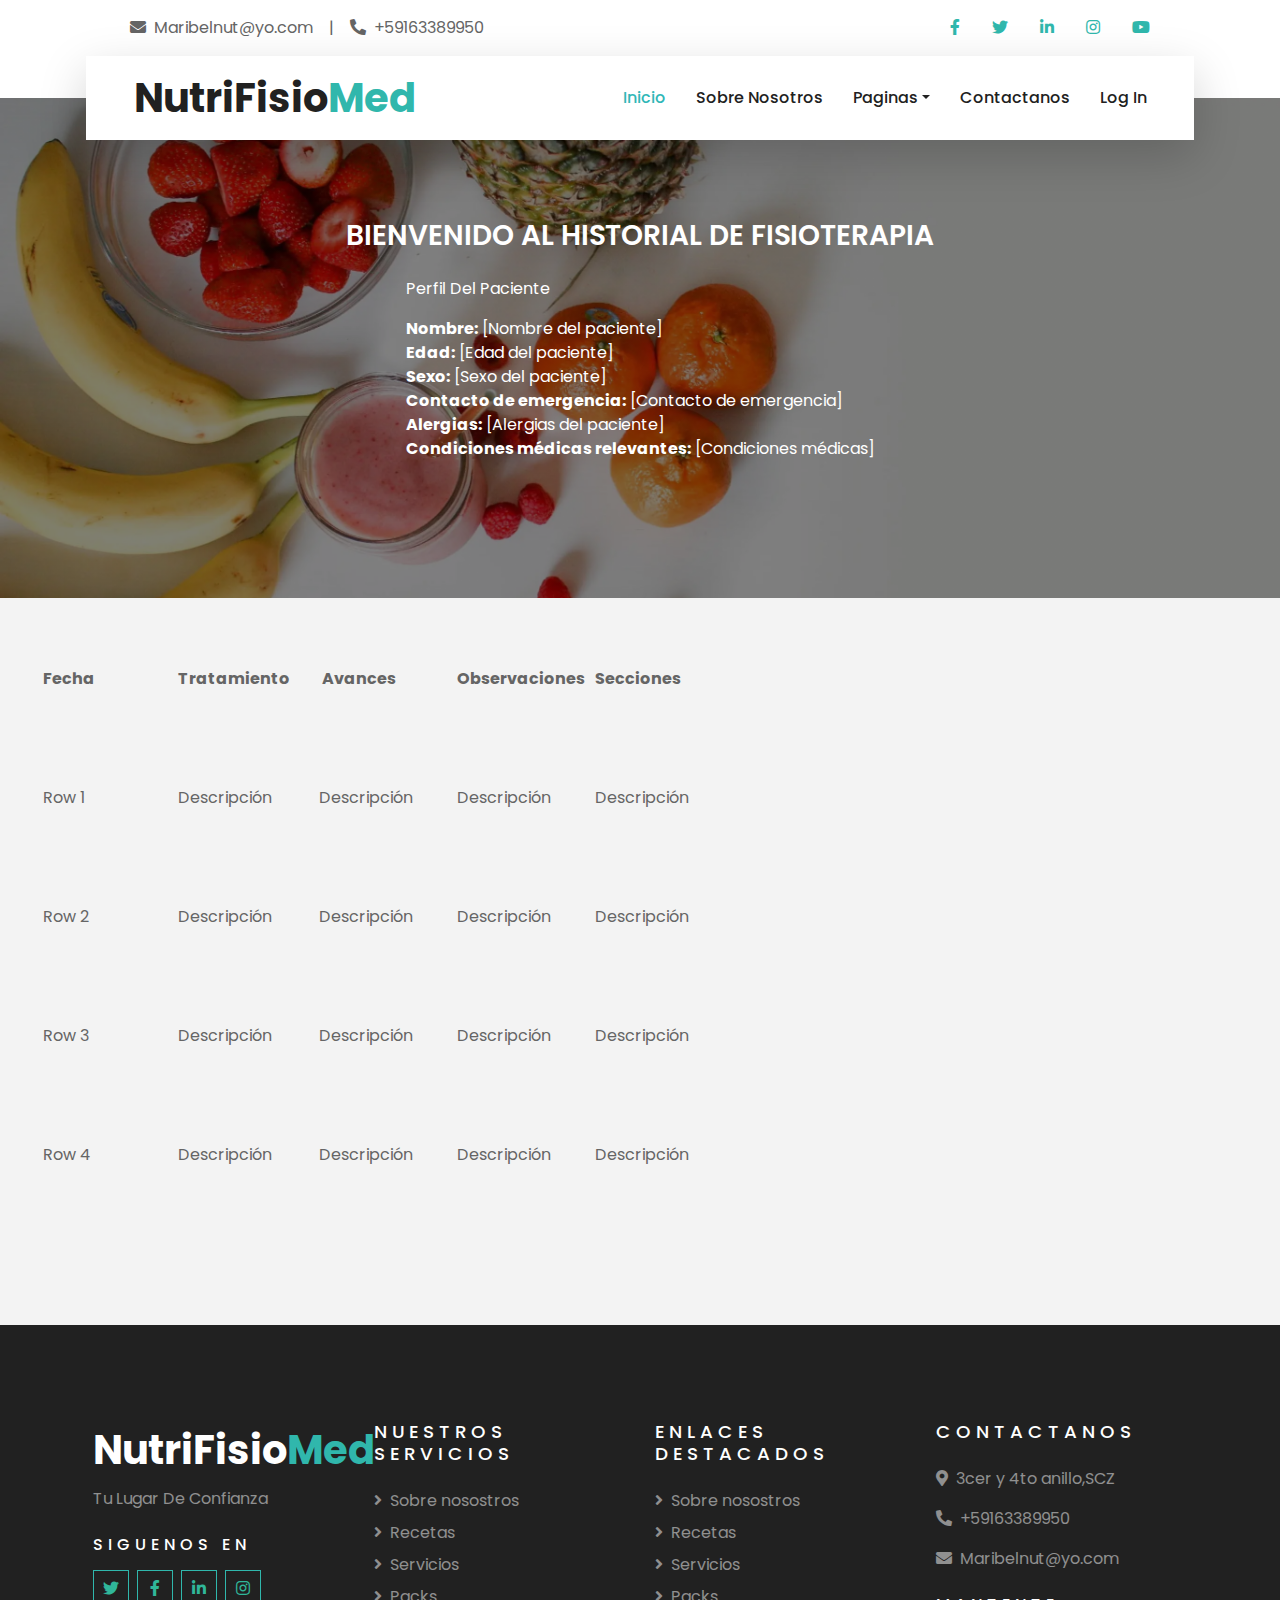
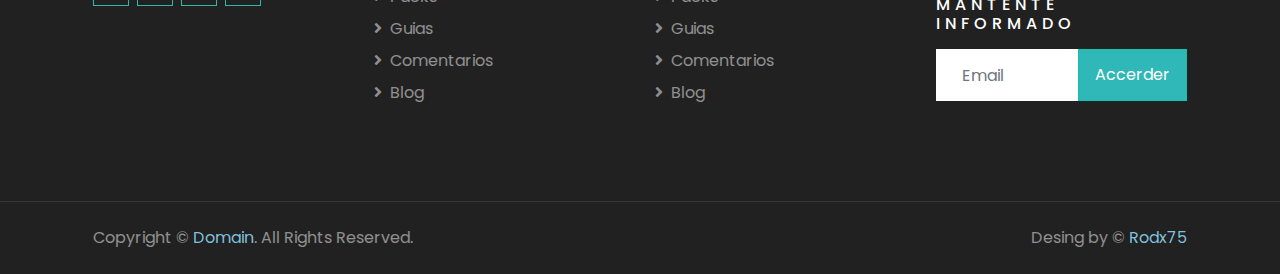
<file: H-Fisioterapia.html>
<!DOCTYPE html>
<html lang="es">
<head>
    <meta charset="utf-8">
    <title>NutriFisiMed - Salud y bienestar</title>
    <meta content="width=device-width, initial-scale=1.0" name="viewport">

    <!-- Favicon iconos -->
    <link href="img/favicon.ico" rel="icon">

    <!-- Google Web Fuentes -->
    <link rel="preconnect" href="https://fonts.gstatic.com">
    <link href="https://fonts.googleapis.com/css2?family=Poppins:wght@400;500;600;700&display=swap" rel="stylesheet"> 
    <link href="https://cdnjs.cloudflare.com/ajax/libs/font-awesome/5.10.0/css/all.min.css" rel="stylesheet">

    <!-- Librerias y Estilos -->
    <link href="lib/owlcarousel/assets/owl.carousel.min.css" rel="stylesheet">
    <link href="lib/tempusdominus/css/tempusdominus-bootstrap-4.min.css" rel="stylesheet" />

    <!-- Bootstrap -->
    <link href="css/style.css" rel="stylesheet">
</head>
<body>
    <!-- Topbar in -->
    <div class="container-fluid bg-light pt-3 d-none d-lg-block">
        <div class="container">
            <div class="row">
                <div class="col-lg-6 text-center text-lg-left mb-2 mb-lg-0">
                    <div class="d-inline-flex align-items-center">
                        <p><i class="fa fa-envelope mr-2"></i>Maribelnut@yo.com</p>
                        <p class="text-body px-3">|</p>
                        <p><i class="fa fa-phone-alt mr-2"></i>+59163389950</p>
                    </div>
                </div>
                <div class="col-lg-6 text-center text-lg-right">
                    <div class="d-inline-flex align-items-center">
                        <a class="text-primary px-3" href="">
                            <i class="fab fa-facebook-f"></i>
                        </a>
                        <a class="text-primary px-3" href="">
                            <i class="fab fa-twitter"></i>
                        </a>
                        <a class="text-primary px-3" href="">
                            <i class="fab fa-linkedin-in"></i>
                        </a>
                        <a class="text-primary px-3" href="">
                            <i class="fab fa-instagram"></i>
                        </a>
                        <a class="text-primary pl-3" href="">
                            <i class="fab fa-youtube"></i>
                        </a>
                    </div>
                </div>
            </div>
        </div>
    </div>
    <!-- Topbar fin -->

    <!-- Navbar in -->
    <div class="container-fluid position-relative nav-bar p-0">
        <div class="container-lg position-relative p-0 px-lg-3" style="z-index: 9;">
            <nav class="navbar navbar-expand-lg bg-light navbar-light shadow-lg py-3 py-lg-0 pl-3 pl-lg-5">
                <a href="" class="navbar-brand">
                    <h1 class="m-0 text-primary"><span class="text-dark">NutriFisio</span>Med</h1>
                </a>
                <button type="button" class="navbar-toggler" data-toggle="collapse" data-target="#navbarCollapse">
                    <span class="navbar-toggler-icon"></span>
                </button>
                <div class="collapse navbar-collapse justify-content-between px-3" id="navbarCollapse">
                    <div class="navbar-nav ml-auto py-0">
                        <a href="index.html" class="nav-item nav-link active">Inicio</a>
                        <a href="about.html" class="nav-item nav-link">Sobre Nosotros</a>
                        <div class="nav-item dropdown">
                            <a href="#" class="nav-link dropdown-toggle" data-toggle="dropdown">Paginas</a>
                            <div class="dropdown-menu border-0 rounded-0 m-0">
                                <a href="blog.html" class="dropdown-item">Nuestro Blog</a>
                                <a href="Nutricion.html" class="dropdown-item">Nutricion</a>
                                <a href="Fisioterapia.html" class="dropdown-item">Fisioterapia</a>
                                <a href="Medicina.html" class="dropdown-item">Medicina</a>
                                <a href="Coments.html" class="dropdown-item">Comentarios</a>
                            </div>
                        </div>
                        <a href="contact.html" class="nav-item nav-link">Contactanos</a>
                        <a href="Login.html" class="nav-item nav-link">Log In</a>
                    </div>
                </div>
            </nav>
        </div>
    </div>
    <!-- Navbar fin -->

    <!-- Header in -->
    <div class="container-fluid page-header">
        <div class="container">
            <div class="d-flex flex-column align-items-center justify-content-center" style="min-height: 500px">
                <h3 class="display-6 text-white text-uppercase">Bienvenido al Historial de Fisioterapia</h3>
                <div class="d-inline-flex text-white">
                    <div class="u-text-box">
                        <p class="u-text u-text-default u-text-1"></p>
                        <div class="u-container-style u-grey-10 u-group u-group-1">
                            <div class="u-container-layout u-valign-bottom u-container-layout-1">
                                <p class="u-text u-text-3">Perfil Del Paciente</p>
                                <p class="u-text u-text-4">
                                    <span style="font-weight: 700;">Nombre:</span>&nbsp;[Nombre del paciente]<br>
                                    <span style="font-weight: 700;">Edad:</span>&nbsp;[Edad del paciente]<br>
                                    <span style="font-weight: 700;">Sexo:</span>&nbsp;[Sexo del paciente]<br>
                                    <span style="font-weight: 700;">Contacto de emergencia:</span>&nbsp;[Contacto de emergencia]<br>
                                    <span style="font-weight: 700;">Alergias:</span>&nbsp;[Alergias del paciente]<br>
                                    <span style="font-weight: 700;">Condiciones médicas relevantes:</span>&nbsp;[Condiciones médicas]
                                </p>
                            </div>
                        </div>
                    </div>
                </div>
            </div>
        </div>
    </div>
    <!-- Header fin -->

    <!-- Tabla centrada -->
<div class="table-container">
    <div class="u-expanded-width u-table u-table-responsive u-table-1">
      <table class="u-table-entity">
        <!-- Contenido de la tabla -->
        <colgroup>
          <col width="19.5%">
          <col width="20.5%">
          <col width="20%">
          <col width="20%">
          <col width="20%">
        </colgroup>
        <thead class="u-palette-4-base u-table-header u-table-header-1">
          <tr style="height: 117px;">
            <th class="u-border-1 u-border-palette-4-base u-table-cell">Fecha</th>
            <th class="u-border-1 u-border-palette-4-base u-table-cell">Tratamiento&nbsp;</th>
            <th class="u-border-1 u-border-palette-4-base u-table-cell">&nbsp;Avances</th>
            <th class="u-border-1 u-border-palette-4-base u-table-cell">Observaciones&nbsp;&nbsp;</th>
            <th class="u-border-1 u-border-palette-4-base u-table-cell">Secciones&nbsp;</th>
          </tr>
        </thead>
        <tbody class="u-table-body">
          <tr style="height: 117px;">
            <td class="u-border-1 u-border-grey-30 u-first-column u-grey-5 u-table-cell u-table-cell-6">Row 1</td>
            <td class="u-border-1 u-border-grey-30 u-table-cell">Descripción</td>
            <td class="u-border-1 u-border-grey-30 u-table-cell">Descripción</td>
            <td class="u-border-1 u-border-grey-30 u-table-cell">Descripción</td>
            <td class="u-border-1 u-border-grey-30 u-table-cell">Descripción</td>
          </tr>
          <tr style="height: 117px;">
            <td class="u-border-1 u-border-grey-30 u-first-column u-grey-5 u-table-cell u-table-cell-11">Row 2</td>
            <td class="u-border-1 u-border-grey-30 u-table-cell">Descripción</td>
            <td class="u-border-1 u-border-grey-30 u-table-cell">Descripción</td>
            <td class="u-border-1 u-border-grey-30 u-table-cell">Descripción</td>
            <td class="u-border-1 u-border-grey-30 u-table-cell">Descripción</td>
          </tr>
          <tr style="height: 117px;">
            <td class="u-border-1 u-border-grey-30 u-first-column u-grey-5 u-table-cell u-table-cell-16">Row 3</td>
            <td class="u-border-1 u-border-grey-30 u-table-cell">Descripción</td>
            <td class="u-border-1 u-border-grey-30 u-table-cell">Descripción</td>
            <td class="u-border-1 u-border-grey-30 u-table-cell">Descripción</td>
            <td class="u-border-1 u-border-grey-30 u-table-cell">Descripción</td>
          </tr>
          <tr style="height: 117px;">
            <td class="u-border-1 u-border-grey-30 u-first-column u-grey-5 u-table-cell u-table-cell-21">Row 4</td>
            <td class="u-border-1 u-border-grey-30 u-table-cell">Descripción</td>
            <td class="u-border-1 u-border-grey-30 u-table-cell">Descripción</td>
            <td class="u-border-1 u-border-grey-30 u-table-cell">Descripción</td>
            <td class="u-border-1 u-border-grey-30 u-table-cell">Descripción</td>
          </tr>
        </tbody>
      </table>
    </div>
  </div>
    <!-- Footer Start -->
<div class="container-fluid bg-dark text-white-50 py-5 px-sm-3 px-lg-5" style="margin-top: 90px;">
    <div class="row pt-5">
        <div class="col-lg-3 col-md-6 mb-5">
            <a href="" class="navbar-brand">
                <h1 class="text-primary"><span class="text-white">NutriFisio</span>Med</h1>
            </a>
            <p>Tu Lugar De Confianza</p>
            <h6 class="text-white text-uppercase mt-4 mb-3" style="letter-spacing: 5px;">Siguenos En</h6>
            <div class="d-flex justify-content-start">
                <a class="btn btn-outline-primary btn-square mr-2" href="#"><i class="fab fa-twitter"></i></a>
                <a class="btn btn-outline-primary btn-square mr-2" href="#"><i class="fab fa-facebook-f"></i></a>
                <a class="btn btn-outline-primary btn-square mr-2" href="#"><i class="fab fa-linkedin-in"></i></a>
                <a class="btn btn-outline-primary btn-square" href="#"><i class="fab fa-instagram"></i></a>
            </div>
        </div>
        <div class="col-lg-3 col-md-6 mb-5">
            <h5 class="text-white text-uppercase mb-4" style="letter-spacing: 5px;">Nuestros Servicios</h5>
            <div class="d-flex flex-column justify-content-start">
                <a class="text-white-50 mb-2" href="#"><i class="fa fa-angle-right mr-2"></i>Sobre nosostros</a>
                <a class="text-white-50 mb-2" href="#"><i class="fa fa-angle-right mr-2"></i>Recetas</a>
                <a class="text-white-50 mb-2" href="#"><i class="fa fa-angle-right mr-2"></i>Servicios</a>
                <a class="text-white-50 mb-2" href="#"><i class="fa fa-angle-right mr-2"></i>Packs</a>
                <a class="text-white-50 mb-2" href="#"><i class="fa fa-angle-right mr-2"></i>Guias</a>
                <a class="text-white-50 mb-2" href="#"><i class="fa fa-angle-right mr-2"></i>Comentarios</a>
                <a class="text-white-50" href="#"><i class="fa fa-angle-right mr-2"></i>Blog</a>
            </div>
        </div>
        <div class="col-lg-3 col-md-6 mb-5">
            <h5 class="text-white text-uppercase mb-4" style="letter-spacing: 5px;">Enlaces Destacados</h5>
            <div class="d-flex flex-column justify-content-start">
                <a class="text-white-50 mb-2" href="#"><i class="fa fa-angle-right mr-2"></i>Sobre nosostros</a>
                <a class="text-white-50 mb-2" href="#"><i class="fa fa-angle-right mr-2"></i>Recetas</a>
                <a class="text-white-50 mb-2" href="#"><i class="fa fa-angle-right mr-2"></i>Servicios</a>
                <a class="text-white-50 mb-2" href="#"><i class="fa fa-angle-right mr-2"></i>Packs</a>
                <a class="text-white-50 mb-2" href="#"><i class="fa fa-angle-right mr-2"></i>Guias</a>
                <a class="text-white-50 mb-2" href="#"><i class="fa fa-angle-right mr-2"></i>Comentarios</a>
                <a class="text-white-50" href="#"><i class="fa fa-angle-right mr-2"></i>Blog</a>
            </div>
        </div>
        <div class="col-lg-3 col-md-6 mb-5">
            <h5 class="text-white text-uppercase mb-4" style="letter-spacing: 5px;">Contactanos</h5>
            <p><i class="fa fa-map-marker-alt mr-2"></i>3cer y 4to anillo,SCZ</p>
            <p><i class="fa fa-phone-alt mr-2"></i>+59163389950</p>
            <p><i class="fa fa-envelope mr-2"></i>Maribelnut@yo.com</p>
            <h6 class="text-white text-uppercase mt-4 mb-3" style="letter-spacing: 5px;">Mantente Informado</h6>
            <div class="w-100">
                <div class="input-group">
                    <input type="text" class="form-control border-light" style="padding: 25px;" placeholder="Email">
                    <div class="input-group-append">
                        <button class="btn btn-primary px-3">Accerder</button>
                    </div>
                </div>
            </div>
        </div>
    </div>
</div>
<div class="container-fluid bg-dark text-white border-top py-4 px-sm-3 px-md-5" style="border-color: rgba(256, 256, 256, .1) !important;">
    <div class="row">
        <div class="col-lg-6 text-center text-md-left mb-3 mb-md-0">
            <p class="m-0 text-white-50">Copyright &copy; <a href="#">Domain</a>. All Rights Reserved.</a>
            </p>
        </div>
        <div class="col-lg-6 text-center text-md-right">
            <p class="m-0 text-white-50"> Desing by &copy; <a href="https://rodx75.github.io/Rodx/">Rodx75</a>
            </p>
        </div>
    </div>
</div>
</body>
</html>
</file>
<file: css/style.css>
:root {
  --breakpoint-xs: 0;
  --breakpoint-sm: 576px;
  --breakpoint-md: 768px;
  --breakpoint-lg: 992px;
  --breakpoint-xl: 1200px;
  --font-family-sans-serif: "Poppins", sans-serif;
  --font-family-monospace: SFMono-Regular, Menlo, Monaco, Consolas, "Liberation Mono", "Courier New", monospace;
}

*,
*::before,
*::after {
  box-sizing: border-box;
}

html {
  font-family: sans-serif;
  line-height: 1.15;
  -webkit-text-size-adjust: 100%;
  -webkit-tap-highlight-color: rgba(0, 0, 0, 0);
}

article, aside, figcaption, figure, footer, header, hgroup, main, nav, section {
  display: block;
}

body {
  margin: 0;
  font-family: "Poppins", sans-serif;
  font-size: 1rem;
  font-weight: 400;
  line-height: 1.5;
  color: #656565;
  text-align: left;
  background-color: #F3F3F3;
}

[tabindex="-1"]:focus:not(:focus-visible) {
  outline: 0 !important;
}

hr {
  box-sizing: content-box;
  height: 0;
  overflow: visible;
}

h1, h2, h3, h4, h5, h6 {
  margin-top: 0;
  margin-bottom: 0.5rem;
}

p {
  margin-top: 0;
  margin-bottom: 1rem;
}

abbr[title],
abbr[data-original-title] {
  text-decoration: underline;
  text-decoration: underline dotted;
  cursor: help;
  border-bottom: 0;
  text-decoration-skip-ink: none;
}

address {
  margin-bottom: 1rem;
  font-style: normal;
  line-height: inherit;
}

ol,
ul,
dl {
  margin-top: 0;
  margin-bottom: 1rem;
}

ol ol,
ul ul,
ol ul,
ul ol {
  margin-bottom: 0;
}

dt {
  font-weight: 700;
}

dd {
  margin-bottom: .5rem;
  margin-left: 0;
}

blockquote {
  margin: 0 0 1rem;
}

b,
strong {
  font-weight: bolder;
}

small {
  font-size: 80%;
}

sub,
sup {
  position: relative;
  font-size: 75%;
  line-height: 0;
  vertical-align: baseline;
}

sub {
  bottom: -.25em;
}

sup {
  top: -.5em;
}

a {
  color: #8ed8f5e3;
  text-decoration: none;
  background-color: transparent;
}

a:hover {
  color: #659bb1e3;
  text-decoration: underline;
}

a:not([href]):not([class]) {
  color: inherit;
  text-decoration: none;
}

a:not([href]):not([class]):hover {
  color: inherit;
  text-decoration: none;
}

pre,
code,
kbd,
samp {
  font-family: SFMono-Regular, Menlo, Monaco, Consolas, "Liberation Mono", "Courier New", monospace;
  font-size: 1em;
}

pre {
  margin-top: 0;
  margin-bottom: 1rem;
  overflow: auto;
  -ms-overflow-style: scrollbar;
}

figure {
  margin: 0 0 1rem;
}

img {
  vertical-align: middle;
  border-style: none;
}

svg {
  overflow: hidden;
  vertical-align: middle;
}

.table-container {
  display: flex;
  justify-content: center; /* Centra horizontalmente */
  width: 100%; /* Asegura que el contenedor ocupe el 100% del ancho disponible */
  padding: 20px; /* Espaciado opcional alrededor de la tabla */
}

.u-table {
  width: 100%; /* Ajusta el ancho de la tabla al contenedor */
  max-width: 1200px; /* Opcional: establece un ancho máximo para la tabla */
  border-collapse: collapse; /* Asegura que las celdas de la tabla se alineen correctamente */
}

caption {
  padding-top: 0.75rem;
  padding-bottom: 0.75rem;
  color: #6c757d;
  text-align: left;
  caption-side: bottom;
}

th {
  text-align: inherit;
  text-align: -webkit-match-parent;
}

label {
  display: inline-block;
  margin-bottom: 0.5rem;
}

button {
  border-radius: 0;
}

button:focus {
  outline: 1px dotted;
  outline: 5px auto -webkit-focus-ring-color;
}

input,
button,
select,
optgroup,
textarea {
  margin: 0;
  font-family: inherit;
  font-size: inherit;
  line-height: inherit;
}

button,
input {
  overflow: visible;
}

button,
select {
  text-transform: none;
}

[role="button"] {
  cursor: pointer;
}

select {
  word-wrap: normal;
}

button,
[type="button"],
[type="reset"],
[type="submit"] {
  -webkit-appearance: button;
}

button:not(:disabled),
[type="button"]:not(:disabled),
[type="reset"]:not(:disabled),
[type="submit"]:not(:disabled) {
  cursor: pointer;
}

button::-moz-focus-inner,
[type="button"]::-moz-focus-inner,
[type="reset"]::-moz-focus-inner,
[type="submit"]::-moz-focus-inner {
  padding: 0;
  border-style: none;
}

input[type="radio"],
input[type="checkbox"] {
  box-sizing: border-box;
  padding: 0;
}

textarea {
  overflow: auto;
  resize: vertical;
}

fieldset {
  min-width: 0;
  padding: 0;
  margin: 0;
  border: 0;
}

legend {
  display: block;
  width: 100%;
  max-width: 100%;
  padding: 0;
  margin-bottom: .5rem;
  font-size: 1.5rem;
  line-height: inherit;
  color: inherit;
  white-space: normal;
}

@media (max-width: 1200px) {
  legend {
    font-size: calc(1.275rem + 0.3vw) ;
  }
}

progress {
  vertical-align: baseline;
}

[type="number"]::-webkit-inner-spin-button,
[type="number"]::-webkit-outer-spin-button {
  height: auto;
}

[type="search"] {
  outline-offset: -2px;
  -webkit-appearance: none;
}

[type="search"]::-webkit-search-decoration {
  -webkit-appearance: none;
}

::-webkit-file-upload-button {
  font: inherit;
  -webkit-appearance: button;
}

output {
  display: inline-block;
}

summary {
  display: list-item;
  cursor: pointer;
}

template {
  display: none;
}

[hidden] {
  display: none !important;
}

h1, h2, h3, h4, h5, h6,
.h1, .h2, .h3, .h4, .h5, .h6 {
  margin-bottom: 0.5rem;
  font-weight: 500;
  line-height: 1.2;
  color: #212121;
}

h1, .h1 {
  font-size: 2.5rem;
}

@media (max-width: 1200px) {
  h1, .h1 {
    font-size: calc(1.375rem + 1.5vw) ;
  }
}

h2, .h2 {
  font-size: 2rem;
}

@media (max-width: 1200px) {
  h2, .h2 {
    font-size: calc(1.325rem + 0.9vw) ;
  }
}

h3, .h3 {
  font-size: 1.75rem;
}

@media (max-width: 1200px) {
  h3, .h3 {
    font-size: calc(1.3rem + 0.6vw) ;
  }
}

h4, .h4 {
  font-size: 1.5rem;
}

@media (max-width: 1200px) {
  h4, .h4 {
    font-size: calc(1.275rem + 0.3vw) ;
  }
}

h5, .h5 {
  font-size: 1.15rem;
}

h6, .h6 {
  font-size: 1rem;
}

.lead {
  font-size: 1.25rem;
  font-weight: 300;
}

.display-1 {
  font-size: 6rem;
  font-weight: 300;
  line-height: 1.2;
}

@media (max-width: 1200px) {
  .display-1 {
    font-size: calc(1.725rem + 5.7vw) ;
  }
}

.display-2 {
  font-size: 5.5rem;
  font-weight: 300;
  line-height: 1.2;
}

@media (max-width: 1200px) {
  .display-2 {
    font-size: calc(1.675rem + 5.1vw) ;
  }
}

.display-3 {
  font-size: 4.5rem;
  font-weight: 300;
  line-height: 1.2;
}

@media (max-width: 1200px) {
  .display-3 {
    font-size: calc(1.575rem + 3.9vw) ;
  }
}

.display-4 {
  font-size: 3.5rem;
  font-weight: 300;
  line-height: 1.2;
}

@media (max-width: 1200px) {
  .display-4 {
    font-size: calc(1.475rem + 2.7vw) ;
  }
}

hr {
  margin-top: 1rem;
  margin-bottom: 1rem;
  border: 0;
  border-top: 1px solid rgba(0, 0, 0, 0.1);
}

small,
.small {
  font-size: 80%;
  font-weight: 400;
}

mark,
.mark {
  padding: 0.2em;
  background-color: #fcf8e3;
}

.list-unstyled {
  padding-left: 0;
  list-style: none;
}

.list-inline {
  padding-left: 0;
  list-style: none;
}

.list-inline-item {
  display: inline-block;
}

.list-inline-item:not(:last-child) {
  margin-right: 0.5rem;
}

.initialism {
  font-size: 90%;
  text-transform: uppercase;
}

.blockquote {
  margin-bottom: 1rem;
  font-size: 1.25rem;
}

.blockquote-footer {
  display: block;
  font-size: 80%;
  color: #6c757d;
}

.blockquote-footer::before {
  content: "\2014\00A0";
}

.img-fluid {
  max-width: 100%;
  height: auto;
}

.img-thumbnail {
  padding: 0.25rem;
  background-color: #F3F3F3;
  border: 1px solid #dee2e6;
  max-width: 100%;
  height: auto;
}

.figure {
  display: inline-block;
}

.figure-img {
  margin-bottom: 0.5rem;
  line-height: 1;
}

.figure-caption {
  font-size: 90%;
  color: #6c757d;
}

code {
  font-size: 87.5%;
  color: #e83e8c;
  word-wrap: break-word;
}

a > code {
  color: inherit;
}

kbd {
  padding: 0.2rem 0.4rem;
  font-size: 87.5%;
  color: #fff;
  background-color: #212529;
}

kbd kbd {
  padding: 0;
  font-size: 100%;
  font-weight: 700;
}

pre {
  display: block;
  font-size: 87.5%;
  color: #212529;
}

pre code {
  font-size: inherit;
  color: inherit;
  word-break: normal;
}

.pre-scrollable {
  max-height: 340px;
  overflow-y: scroll;
}

.container,
.container-fluid,
.container-sm,
.container-md,
.container-lg,
.container-xl {
  width: 100%;
  padding-right: 15px;
  padding-left: 15px;
  margin-right: auto;
  margin-left: auto;
}

@media (min-width: 576px) {
  .container, .container-sm {
    max-width: 540px;
  }
}

@media (min-width: 768px) {
  .container, .container-sm, .container-md {
    max-width: 720px;
  }
}

@media (min-width: 992px) {
  .container, .container-sm, .container-md, .container-lg {
    max-width: 960px;
  }
}

@media (min-width: 1200px) {
  .container, .container-sm, .container-md, .container-lg, .container-xl {
    max-width: 1140px;
  }
}

.row {
  display: flex;
  flex-wrap: wrap;
  margin-right: 30px;
  margin-left: 30px;
}

.no-gutters {
  margin-right: 0;
  margin-left: 0;
}

.no-gutters > .col,
.no-gutters > [class*="col-"] {
  padding-right: 0;
  padding-left: 0;
}

.col-1, .col-2, .col-3, .col-4, .col-5, .col-6, .col-7, .col-8, .col-9, .col-10, .col-11, .col-12, .col,
.col-auto, .col-sm-1, .col-sm-2, .col-sm-3, .col-sm-4, .col-sm-5, .col-sm-6, .col-sm-7, .col-sm-8, .col-sm-9, .col-sm-10, .col-sm-11, .col-sm-12, .col-sm,
.col-sm-auto, .col-md-1, .col-md-2, .col-md-3, .col-md-4, .col-md-5, .col-md-6, .col-md-7, .col-md-8, .col-md-9, .col-md-10, .col-md-11, .col-md-12, .col-md,
.col-md-auto, .col-lg-1, .col-lg-2, .col-lg-3, .col-lg-4, .col-lg-5, .col-lg-6, .col-lg-7, .col-lg-8, .col-lg-9, .col-lg-10, .col-lg-11, .col-lg-12, .col-lg,
.col-lg-auto, .col-xl-1, .col-xl-2, .col-xl-3, .col-xl-4, .col-xl-5, .col-xl-6, .col-xl-7, .col-xl-8, .col-xl-9, .col-xl-10, .col-xl-11, .col-xl-12, .col-xl,
.col-xl-auto {
  position: relative;
  width: 100%;
  padding-right: 15px;
  padding-left: 15px;
}

.col {
  flex-basis: 0;
  flex-grow: 1;
  max-width: 100%;
}

.row-cols-1 > * {
  flex: 0 0 100%;
  max-width: 100%;
}

.row-cols-2 > * {
  flex: 0 0 50%;
  max-width: 50%;
}

.row-cols-3 > * {
  flex: 0 0 33.33333%;
  max-width: 33.33333%;
}

.row-cols-4 > * {
  flex: 0 0 25%;
  max-width: 25%;
}

.row-cols-5 > * {
  flex: 0 0 20%;
  max-width: 20%;
}

.row-cols-6 > * {
  flex: 0 0 16.66667%;
  max-width: 16.66667%;
}

.col-auto {
  flex: 0 0 auto;
  width: auto;
  max-width: 100%;
}

.col-1 {
  flex: 0 0 8.33333%;
  max-width: 8.33333%;
}

.col-2 {
  flex: 0 0 16.66667%;
  max-width: 16.66667%;
}

.col-3 {
  flex: 0 0 25%;
  max-width: 25%;
}

.col-4 {
  flex: 0 0 33.33333%;
  max-width: 33.33333%;
}

.col-5 {
  flex: 0 0 41.66667%;
  max-width: 41.66667%;
}

.col-6 {
  flex: 0 0 50%;
  max-width: 50%;
}

.col-7 {
  flex: 0 0 58.33333%;
  max-width: 58.33333%;
}

.col-8 {
  flex: 0 0 66.66667%;
  max-width: 66.66667%;
}

.col-9 {
  flex: 0 0 75%;
  max-width: 75%;
}

.col-10 {
  flex: 0 0 83.33333%;
  max-width: 83.33333%;
}

.col-11 {
  flex: 0 0 91.66667%;
  max-width: 91.66667%;
}

.col-12 {
  flex: 0 0 100%;
  max-width: 100%;
}

.order-first {
  order: -1;
}

.order-last {
  order: 13;
}

.order-0 {
  order: 0;
}

.order-1 {
  order: 1;
}

.order-2 {
  order: 2;
}

.order-3 {
  order: 3;
}

.order-4 {
  order: 4;
}

.order-5 {
  order: 5;
}

.order-6 {
  order: 6;
}

.order-7 {
  order: 7;
}

.order-8 {
  order: 8;
}

.order-9 {
  order: 9;
}

.order-10 {
  order: 10;
}

.order-11 {
  order: 11;
}

.order-12 {
  order: 12;
}

.offset-1 {
  margin-left: 8.33333%;
}

.offset-2 {
  margin-left: 16.66667%;
}

.offset-3 {
  margin-left: 25%;
}

.offset-4 {
  margin-left: 33.33333%;
}

.offset-5 {
  margin-left: 41.66667%;
}

.offset-6 {
  margin-left: 50%;
}

.offset-7 {
  margin-left: 58.33333%;
}

.offset-8 {
  margin-left: 66.66667%;
}

.offset-9 {
  margin-left: 75%;
}

.offset-10 {
  margin-left: 83.33333%;
}

.offset-11 {
  margin-left: 91.66667%;
}

@media (min-width: 576px) {
  .col-sm {
    flex-basis: 0;
    flex-grow: 1;
    max-width: 100%;
  }
  .row-cols-sm-1 > * {
    flex: 0 0 100%;
    max-width: 100%;
  }
  .row-cols-sm-2 > * {
    flex: 0 0 50%;
    max-width: 50%;
  }
  .row-cols-sm-3 > * {
    flex: 0 0 33.33333%;
    max-width: 33.33333%;
  }
  .row-cols-sm-4 > * {
    flex: 0 0 25%;
    max-width: 25%;
  }
  .row-cols-sm-5 > * {
    flex: 0 0 20%;
    max-width: 20%;
  }
  .row-cols-sm-6 > * {
    flex: 0 0 16.66667%;
    max-width: 16.66667%;
  }
  .col-sm-auto {
    flex: 0 0 auto;
    width: auto;
    max-width: 100%;
  }
  .col-sm-1 {
    flex: 0 0 8.33333%;
    max-width: 8.33333%;
  }
  .col-sm-2 {
    flex: 0 0 16.66667%;
    max-width: 16.66667%;
  }
  .col-sm-3 {
    flex: 0 0 25%;
    max-width: 25%;
  }
  .col-sm-4 {
    flex: 0 0 33.33333%;
    max-width: 33.33333%;
  }
  .col-sm-5 {
    flex: 0 0 41.66667%;
    max-width: 41.66667%;
  }
  .col-sm-6 {
    flex: 0 0 50%;
    max-width: 50%;
  }
  .col-sm-7 {
    flex: 0 0 58.33333%;
    max-width: 58.33333%;
  }
  .col-sm-8 {
    flex: 0 0 66.66667%;
    max-width: 66.66667%;
  }
  .col-sm-9 {
    flex: 0 0 75%;
    max-width: 75%;
  }
  .col-sm-10 {
    flex: 0 0 83.33333%;
    max-width: 83.33333%;
  }
  .col-sm-11 {
    flex: 0 0 91.66667%;
    max-width: 91.66667%;
  }
  .col-sm-12 {
    flex: 0 0 100%;
    max-width: 100%;
  }
  .order-sm-first {
    order: -1;
  }
  .order-sm-last {
    order: 13;
  }
  .order-sm-0 {
    order: 0;
  }
  .order-sm-1 {
    order: 1;
  }
  .order-sm-2 {
    order: 2;
  }
  .order-sm-3 {
    order: 3;
  }
  .order-sm-4 {
    order: 4;
  }
  .order-sm-5 {
    order: 5;
  }
  .order-sm-6 {
    order: 6;
  }
  .order-sm-7 {
    order: 7;
  }
  .order-sm-8 {
    order: 8;
  }
  .order-sm-9 {
    order: 9;
  }
  .order-sm-10 {
    order: 10;
  }
  .order-sm-11 {
    order: 11;
  }
  .order-sm-12 {
    order: 12;
  }
  .offset-sm-0 {
    margin-left: 0;
  }
  .offset-sm-1 {
    margin-left: 8.33333%;
  }
  .offset-sm-2 {
    margin-left: 16.66667%;
  }
  .offset-sm-3 {
    margin-left: 25%;
  }
  .offset-sm-4 {
    margin-left: 33.33333%;
  }
  .offset-sm-5 {
    margin-left: 41.66667%;
  }
  .offset-sm-6 {
    margin-left: 50%;
  }
  .offset-sm-7 {
    margin-left: 58.33333%;
  }
  .offset-sm-8 {
    margin-left: 66.66667%;
  }
  .offset-sm-9 {
    margin-left: 75%;
  }
  .offset-sm-10 {
    margin-left: 83.33333%;
  }
  .offset-sm-11 {
    margin-left: 91.66667%;
  }
}

@media (min-width: 768px) {
  .col-md {
    flex-basis: 0;
    flex-grow: 1;
    max-width: 100%;
  }
  .row-cols-md-1 > * {
    flex: 0 0 100%;
    max-width: 100%;
  }
  .row-cols-md-2 > * {
    flex: 0 0 50%;
    max-width: 50%;
  }
  .row-cols-md-3 > * {
    flex: 0 0 33.33333%;
    max-width: 33.33333%;
  }
  .row-cols-md-4 > * {
    flex: 0 0 25%;
    max-width: 25%;
  }
  .row-cols-md-5 > * {
    flex: 0 0 20%;
    max-width: 20%;
  }
  .row-cols-md-6 > * {
    flex: 0 0 16.66667%;
    max-width: 16.66667%;
  }
  .col-md-auto {
    flex: 0 0 auto;
    width: auto;
    max-width: 100%;
  }
  .col-md-1 {
    flex: 0 0 8.33333%;
    max-width: 8.33333%;
  }
  .col-md-2 {
    flex: 0 0 16.66667%;
    max-width: 16.66667%;
  }
  .col-md-3 {
    flex: 0 0 25%;
    max-width: 25%;
  }
  .col-md-4 {
    flex: 0 0 33.33333%;
    max-width: 33.33333%;
  }
  .col-md-5 {
    flex: 0 0 41.66667%;
    max-width: 41.66667%;
  }
  .col-md-6 {
    flex: 0 0 50%;
    max-width: 50%;
  }
  .col-md-7 {
    flex: 0 0 58.33333%;
    max-width: 58.33333%;
  }
  .col-md-8 {
    flex: 0 0 66.66667%;
    max-width: 66.66667%;
  }
  .col-md-9 {
    flex: 0 0 75%;
    max-width: 75%;
  }
  .col-md-10 {
    flex: 0 0 83.33333%;
    max-width: 83.33333%;
  }
  .col-md-11 {
    flex: 0 0 91.66667%;
    max-width: 91.66667%;
  }
  .col-md-12 {
    flex: 0 0 100%;
    max-width: 100%;
  }
  .order-md-first {
    order: -1;
  }
  .order-md-last {
    order: 13;
  }
  .order-md-0 {
    order: 0;
  }
  .order-md-1 {
    order: 1;
  }
  .order-md-2 {
    order: 2;
  }
  .order-md-3 {
    order: 3;
  }
  .order-md-4 {
    order: 4;
  }
  .order-md-5 {
    order: 5;
  }
  .order-md-6 {
    order: 6;
  }
  .order-md-7 {
    order: 7;
  }
  .order-md-8 {
    order: 8;
  }
  .order-md-9 {
    order: 9;
  }
  .order-md-10 {
    order: 10;
  }
  .order-md-11 {
    order: 11;
  }
  .order-md-12 {
    order: 12;
  }
  .offset-md-0 {
    margin-left: 0;
  }
  .offset-md-1 {
    margin-left: 8.33333%;
  }
  .offset-md-2 {
    margin-left: 16.66667%;
  }
  .offset-md-3 {
    margin-left: 25%;
  }
  .offset-md-4 {
    margin-left: 33.33333%;
  }
  .offset-md-5 {
    margin-left: 41.66667%;
  }
  .offset-md-6 {
    margin-left: 50%;
  }
  .offset-md-7 {
    margin-left: 58.33333%;
  }
  .offset-md-8 {
    margin-left: 66.66667%;
  }
  .offset-md-9 {
    margin-left: 75%;
  }
  .offset-md-10 {
    margin-left: 83.33333%;
  }
  .offset-md-11 {
    margin-left: 91.66667%;
  }
}

@media (min-width: 992px) {
  .col-lg {
    flex-basis: 0;
    flex-grow: 1;
    max-width: 100%;
  }
  .row-cols-lg-1 > * {
    flex: 0 0 100%;
    max-width: 100%;
  }
  .row-cols-lg-2 > * {
    flex: 0 0 50%;
    max-width: 50%;
  }
  .row-cols-lg-3 > * {
    flex: 0 0 33.33333%;
    max-width: 33.33333%;
  }
  .row-cols-lg-4 > * {
    flex: 0 0 25%;
    max-width: 25%;
  }
  .row-cols-lg-5 > * {
    flex: 0 0 20%;
    max-width: 20%;
  }
  .row-cols-lg-6 > * {
    flex: 0 0 16.66667%;
    max-width: 16.66667%;
  }
  .col-lg-auto {
    flex: 0 0 auto;
    width: auto;
    max-width: 100%;
  }
  .col-lg-1 {
    flex: 0 0 8.33333%;
    max-width: 8.33333%;
  }
  .col-lg-2 {
    flex: 0 0 16.66667%;
    max-width: 16.66667%;
  }
  .col-lg-3 {
    flex: 0 0 25%;
    max-width: 25%;
  }
  .col-lg-4 {
    flex: 0 0 33.33333%;
    max-width: 33.33333%;
  }
  .col-lg-5 {
    flex: 0 0 41.66667%;
    max-width: 41.66667%;
  }
  .col-lg-6 {
    flex: 0 0 50%;
    max-width: 50%;
  }
  .col-lg-7 {
    flex: 0 0 58.33333%;
    max-width: 58.33333%;
  }
  .col-lg-8 {
    flex: 0 0 66.66667%;
    max-width: 66.66667%;
  }
  .col-lg-9 {
    flex: 0 0 75%;
    max-width: 75%;
  }
  .col-lg-10 {
    flex: 0 0 83.33333%;
    max-width: 83.33333%;
  }
  .col-lg-11 {
    flex: 0 0 91.66667%;
    max-width: 91.66667%;
  }
  .col-lg-12 {
    flex: 0 0 100%;
    max-width: 100%;
  }
  .order-lg-first {
    order: -1;
  }
  .order-lg-last {
    order: 13;
  }
  .order-lg-0 {
    order: 0;
  }
  .order-lg-1 {
    order: 1;
  }
  .order-lg-2 {
    order: 2;
  }
  .order-lg-3 {
    order: 3;
  }
  .order-lg-4 {
    order: 4;
  }
  .order-lg-5 {
    order: 5;
  }
  .order-lg-6 {
    order: 6;
  }
  .order-lg-7 {
    order: 7;
  }
  .order-lg-8 {
    order: 8;
  }
  .order-lg-9 {
    order: 9;
  }
  .order-lg-10 {
    order: 10;
  }
  .order-lg-11 {
    order: 11;
  }
  .order-lg-12 {
    order: 12;
  }
  .offset-lg-0 {
    margin-left: 0;
  }
  .offset-lg-1 {
    margin-left: 8.33333%;
  }
  .offset-lg-2 {
    margin-left: 16.66667%;
  }
  .offset-lg-3 {
    margin-left: 25%;
  }
  .offset-lg-4 {
    margin-left: 33.33333%;
  }
  .offset-lg-5 {
    margin-left: 41.66667%;
  }
  .offset-lg-6 {
    margin-left: 50%;
  }
  .offset-lg-7 {
    margin-left: 58.33333%;
  }
  .offset-lg-8 {
    margin-left: 66.66667%;
  }
  .offset-lg-9 {
    margin-left: 75%;
  }
  .offset-lg-10 {
    margin-left: 83.33333%;
  }
  .offset-lg-11 {
    margin-left: 91.66667%;
  }
}

@media (min-width: 1200px) {
  .col-xl {
    flex-basis: 0;
    flex-grow: 1;
    max-width: 100%;
  }
  .row-cols-xl-1 > * {
    flex: 0 0 100%;
    max-width: 100%;
  }
  .row-cols-xl-2 > * {
    flex: 0 0 50%;
    max-width: 50%;
  }
  .row-cols-xl-3 > * {
    flex: 0 0 33.33333%;
    max-width: 33.33333%;
  }
  .row-cols-xl-4 > * {
    flex: 0 0 25%;
    max-width: 25%;
  }
  .row-cols-xl-5 > * {
    flex: 0 0 20%;
    max-width: 20%;
  }
  .row-cols-xl-6 > * {
    flex: 0 0 16.66667%;
    max-width: 16.66667%;
  }
  .col-xl-auto {
    flex: 0 0 auto;
    width: auto;
    max-width: 100%;
  }
  .col-xl-1 {
    flex: 0 0 8.33333%;
    max-width: 8.33333%;
  }
  .col-xl-2 {
    flex: 0 0 16.66667%;
    max-width: 16.66667%;
  }
  .col-xl-3 {
    flex: 0 0 25%;
    max-width: 25%;
  }
  .col-xl-4 {
    flex: 0 0 33.33333%;
    max-width: 33.33333%;
  }
  .col-xl-5 {
    flex: 0 0 41.66667%;
    max-width: 41.66667%;
  }
  .col-xl-6 {
    flex: 0 0 50%;
    max-width: 50%;
  }
  .col-xl-7 {
    flex: 0 0 58.33333%;
    max-width: 58.33333%;
  }
  .col-xl-8 {
    flex: 0 0 66.66667%;
    max-width: 66.66667%;
  }
  .col-xl-9 {
    flex: 0 0 75%;
    max-width: 75%;
  }
  .col-xl-10 {
    flex: 0 0 83.33333%;
    max-width: 83.33333%;
  }
  .col-xl-11 {
    flex: 0 0 91.66667%;
    max-width: 91.66667%;
  }
  .col-xl-12 {
    flex: 0 0 100%;
    max-width: 100%;
  }
  .order-xl-first {
    order: -1;
  }
  .order-xl-last {
    order: 13;
  }
  .order-xl-0 {
    order: 0;
  }
  .order-xl-1 {
    order: 1;
  }
  .order-xl-2 {
    order: 2;
  }
  .order-xl-3 {
    order: 3;
  }
  .order-xl-4 {
    order: 4;
  }
  .order-xl-5 {
    order: 5;
  }
  .order-xl-6 {
    order: 6;
  }
  .order-xl-7 {
    order: 7;
  }
  .order-xl-8 {
    order: 8;
  }
  .order-xl-9 {
    order: 9;
  }
  .order-xl-10 {
    order: 10;
  }
  .order-xl-11 {
    order: 11;
  }
  .order-xl-12 {
    order: 12;
  }
  .offset-xl-0 {
    margin-left: 0;
  }
  .offset-xl-1 {
    margin-left: 8.33333%;
  }
  .offset-xl-2 {
    margin-left: 16.66667%;
  }
  .offset-xl-3 {
    margin-left: 25%;
  }
  .offset-xl-4 {
    margin-left: 33.33333%;
  }
  .offset-xl-5 {
    margin-left: 41.66667%;
  }
  .offset-xl-6 {
    margin-left: 50%;
  }
  .offset-xl-7 {
    margin-left: 58.33333%;
  }
  .offset-xl-8 {
    margin-left: 66.66667%;
  }
  .offset-xl-9 {
    margin-left: 75%;
  }
  .offset-xl-10 {
    margin-left: 83.33333%;
  }
  .offset-xl-11 {
    margin-left: 91.66667%;
  }
}

.table {
  width: 100%;
  margin-bottom: 1rem;
  color: #656565;
}

.table th,
.table td {
  padding: 0.75rem;
  vertical-align: top;
  border-top: 1px solid #dee2e6;
}

.table thead th {
  vertical-align: bottom;
  border-bottom: 2px solid #dee2e6;
}

.table tbody + tbody {
  border-top: 2px solid #dee2e6;
}

.table-sm th,
.table-sm td {
  padding: 0.3rem;
}

.table-bordered {
  border: 1px solid #dee2e6;
}

.table-bordered th,
.table-bordered td {
  border: 1px solid #dee2e6;
}

.table-bordered thead th,
.table-bordered thead td {
  border-bottom-width: 2px;
}

.table-borderless th,
.table-borderless td,
.table-borderless thead th,
.table-borderless tbody + tbody {
  border: 0;
}

.table-striped tbody tr:nth-of-type(odd) {
  background-color: rgba(0, 0, 0, 0.05);
}

.table-hover tbody tr:hover {
  color: #656565;
  background-color: rgba(0, 0, 0, 0.075);
}

.table-primary,
.table-primary > th,
.table-primary > td {
  background-color: #c5ebe9;
}

.table-primary th,
.table-primary td,
.table-primary thead th,
.table-primary tbody + tbody {
  border-color: #93dad6;
}

.table-hover .table-primary:hover {
  background-color: #c5ebe9;
}

.table-hover .table-primary:hover > td,
.table-hover .table-primary:hover > th {
  background-color: #c5ebe9;
}

.table-secondary,
.table-secondary > th,
.table-secondary > td {
  background-color: #fcfefa;
}

.table-secondary th,
.table-secondary td,
.table-secondary thead th,
.table-secondary tbody + tbody {
  border-color: #f9fcf5;
}

.table-hover .table-secondary:hover {
  background-color: #e5f9fa;
}

.table-hover .table-secondary:hover > td,
.table-hover .table-secondary:hover > th {
  background-color: #e5f9fa;
}

.table-success,
.table-success > th,
.table-success > td {
  background-color: #e5f9fa;
}

.table-success th,
.table-success td,
.table-success thead th,
.table-success tbody + tbody {
  border-color: #8fd1cc;
}

.table-hover .table-success:hover {
  background-color: #b1dfdb;
}

.table-hover .table-success:hover > td,
.table-hover .table-success:hover > th {
  background-color: #b1dfdb;
}

.table-info,
.table-info > th,
.table-info > td {
  background-color: #bee5eb;
}

.table-info th,
.table-info td,
.table-info thead th,
.table-info tbody + tbody {
  border-color: #86cfda;
}

.table-hover .table-info:hover {
  background-color: #abdde5;
}

.table-hover .table-info:hover > td,
.table-hover .table-info:hover > th {
  background-color: #abdde5;
}

.table-warning,
.table-warning > th,
.table-warning > td {
  background-color: #ffeeba;
}

.table-warning th,
.table-warning td,
.table-warning thead th,
.table-warning tbody + tbody {
  border-color: #ffdf7e;
}

.table-hover .table-warning:hover {
  background-color: #ffe8a1;
}

.table-hover .table-warning:hover > td,
.table-hover .table-warning:hover > th {
  background-color: #ffe8a1;
}

.table-danger,
.table-danger > th,
.table-danger > td {
  background-color: #f5c6cb;
}

.table-danger th,
.table-danger td,
.table-danger thead th,
.table-danger tbody + tbody {
  border-color: #ed969e;
}

.table-hover .table-danger:hover {
  background-color: #f1b0b7;
}

.table-hover .table-danger:hover > td,
.table-hover .table-danger:hover > th {
  background-color: #f1b0b7;
}

.table-light,
.table-light > th,
.table-light > td {
  background-color: white;
}

.table-light th,
.table-light td,
.table-light thead th,
.table-light tbody + tbody {
  border-color: white;
}

.table-hover .table-light:hover {
  background-color: #f2f2f2;
}

.table-hover .table-light:hover > td,
.table-hover .table-light:hover > th {
  background-color: #f2f2f2;
}

.table-dark,
.table-dark > th,
.table-dark > td {
  background-color: #c1c1c1;
}

.table-dark th,
.table-dark td,
.table-dark thead th,
.table-dark tbody + tbody {
  border-color: #8c8c8c;
}

.table-hover .table-dark:hover {
  background-color: #b4b4b4;
}

.table-hover .table-dark:hover > td,
.table-hover .table-dark:hover > th {
  background-color: #b4b4b4;
}

.table-active,
.table-active > th,
.table-active > td {
  background-color: rgba(0, 0, 0, 0.075);
}

.table-hover .table-active:hover {
  background-color: rgba(0, 0, 0, 0.075);
}

.table-hover .table-active:hover > td,
.table-hover .table-active:hover > th {
  background-color: rgba(0, 0, 0, 0.075);
}

.table .thead-dark th {
  color: #fff;
  background-color: #343a40;
  border-color: #454d55;
}

.table .thead-light th {
  color: #495057;
  background-color: #e9ecef;
  border-color: #dee2e6;
}

.table-dark {
  color: #fff;
  background-color: #343a40;
}

.table-dark th,
.table-dark td,
.table-dark thead th {
  border-color: #454d55;
}

.table-dark.table-bordered {
  border: 0;
}

.table-dark.table-striped tbody tr:nth-of-type(odd) {
  background-color: rgba(255, 255, 255, 0.05);
}

.table-dark.table-hover tbody tr:hover {
  color: #fff;
  background-color: rgba(255, 255, 255, 0.075);
}

@media (max-width: 575.98px) {
  .table-responsive-sm {
    display: block;
    width: 100%;
    overflow-x: auto;
    -webkit-overflow-scrolling: touch;
  }
  .table-responsive-sm > .table-bordered {
    border: 0;
  }
}

@media (max-width: 767.98px) {
  .table-responsive-md {
    display: block;
    width: 100%;
    overflow-x: auto;
    -webkit-overflow-scrolling: touch;
  }
  .table-responsive-md > .table-bordered {
    border: 0;
  }
}

@media (max-width: 991.98px) {
  .table-responsive-lg {
    display: block;
    width: 100%;
    overflow-x: auto;
    -webkit-overflow-scrolling: touch;
  }
  .table-responsive-lg > .table-bordered {
    border: 0;
  }
}

@media (max-width: 1199.98px) {
  .table-responsive-xl {
    display: block;
    width: 100%;
    overflow-x: auto;
    -webkit-overflow-scrolling: touch;
  }
  .table-responsive-xl > .table-bordered {
    border: 0;
  }
}

.table-responsive {
  display: block;
  width: 100%;
  overflow-x: auto;
  -webkit-overflow-scrolling: touch;
}

.table-responsive > .table-bordered {
  border: 0;
}

.form-control {
  display: block;
  width: 100%;
  height: calc(1.5em + 0.75rem + 2px);
  padding: 0.375rem 0.75rem;
  font-size: 1rem;
  font-weight: 400;
  line-height: 1.5;
  color: #495057;
  background-color: #fff;
  background-clip: padding-box;
  border: 1px solid #ced4da;
  border-radius: 0;
  transition: border-color 0.15s ease-in-out, box-shadow 0.15s ease-in-out;
}

@media (prefers-reduced-motion: reduce) {
  .form-control {
    transition: none;
  }
}

.form-control::-ms-expand {
  background-color: transparent;
  border: 0;
}

.form-control:-moz-focusring {
  color: transparent;
  text-shadow: 0 0 0 #495057;
}

.form-control:focus {
  color: #495057;
  background-color: #fff;
  border-color: #b8e087;
  outline: 0;
  box-shadow: 0 0 0 0.2rem rgba(122, 183, 48, 0.25);
}

.form-control::placeholder {
  color: #6c757d;
  opacity: 1;
}

.form-control:disabled, .form-control[readonly] {
  background-color: #e9ecef;
  opacity: 1;
}

input[type="date"].form-control,
input[type="time"].form-control,
input[type="datetime-local"].form-control,
input[type="month"].form-control {
  appearance: none;
}

select.form-control:focus::-ms-value {
  color: #495057;
  background-color: #fff;
}

.form-control-file,
.form-control-range {
  display: block;
  width: 100%;
}

.col-form-label {
  padding-top: calc(0.375rem + 1px);
  padding-bottom: calc(0.375rem + 1px);
  margin-bottom: 0;
  font-size: inherit;
  line-height: 1.5;
}

.col-form-label-lg {
  padding-top: calc(0.5rem + 1px);
  padding-bottom: calc(0.5rem + 1px);
  font-size: 1.25rem;
  line-height: 1.5;
}

.col-form-label-sm {
  padding-top: calc(0.25rem + 1px);
  padding-bottom: calc(0.25rem + 1px);
  font-size: 0.875rem;
  line-height: 1.5;
}

.form-control-plaintext {
  display: block;
  width: 100%;
  padding: 0.375rem 0;
  margin-bottom: 0;
  font-size: 1rem;
  line-height: 1.5;
  color: #656565;
  background-color: transparent;
  border: solid transparent;
  border-width: 1px 0;
}

.form-control-plaintext.form-control-sm, .form-control-plaintext.form-control-lg {
  padding-right: 0;
  padding-left: 0;
}

.form-control-sm {
  height: calc(1.5em + 0.5rem + 2px);
  padding: 0.25rem 0.5rem;
  font-size: 0.875rem;
  line-height: 1.5;
}

.form-control-lg {
  height: calc(1.5em + 1rem + 2px);
  padding: 0.5rem 1rem;
  font-size: 1.25rem;
  line-height: 1.5;
}

select.form-control[size], select.form-control[multiple] {
  height: auto;
}

textarea.form-control {
  height: auto;
}

.form-group {
  margin-bottom: 1rem;
}

.form-text {
  display: block;
  margin-top: 0.25rem;
}

.form-row {
  display: flex;
  flex-wrap: wrap;
  margin-right: -5px;
  margin-left: -5px;
}

.form-row > .col,
.form-row > [class*="col-"] {
  padding-right: 5px;
  padding-left: 5px;
}

.form-check {
  position: relative;
  display: block;
  padding-left: 1.25rem;
}

.form-check-input {
  position: absolute;
  margin-top: 0.3rem;
  margin-left: -1.25rem;
}

.form-check-input[disabled] ~ .form-check-label,
.form-check-input:disabled ~ .form-check-label {
  color: #6c757d;
}

.form-check-label {
  margin-bottom: 0;
}

.form-check-inline {
  display: inline-flex;
  align-items: center;
  padding-left: 0;
  margin-right: 0.75rem;
}

.form-check-inline .form-check-input {
  position: static;
  margin-top: 0;
  margin-right: 0.3125rem;
  margin-left: 0;
}

.valid-feedback {
  display: none;
  width: 100%;
  margin-top: 0.25rem;
  font-size: 80%;
  color: #28a745;
}

.valid-tooltip {
  position: absolute;
  top: 100%;
  left: 0;
  z-index: 5;
  display: none;
  max-width: 100%;
  padding: 0.25rem 0.5rem;
  margin-top: .1rem;
  font-size: 0.875rem;
  line-height: 1.5;
  color: #fff;
  background-color: rgba(48, 204, 204, 0.9);
}

.was-validated :valid ~ .valid-feedback,
.was-validated :valid ~ .valid-tooltip,
.is-valid ~ .valid-feedback,
.is-valid ~ .valid-tooltip {
  display: block;
}

.was-validated .form-control:valid, .form-control.is-valid {
  border-color: #28a745;
  padding-right: calc(1.5em + 0.75rem);
  background-image: url("data:image/svg+xml,%3csvg xmlns='http://www.w3.org/2000/svg' width='8' height='8' viewBox='0 0 8 8'%3e%3cpath fill='%2328a745' d='M2.3 6.73L.6 4.53c-.4-1.04.46-1.4 1.1-.8l1.1 1.4 3.4-3.8c.6-.63 1.6-.27 1.2.7l-4 4.6c-.43.5-.8.4-1.1.1z'/%3e%3c/svg%3e");
  background-repeat: no-repeat;
  background-position: right calc(0.375em + 0.1875rem) center;
  background-size: calc(0.75em + 0.375rem) calc(0.75em + 0.375rem);
}

.was-validated .form-control:valid:focus, .form-control.is-valid:focus {
  border-color: #28a745;
  box-shadow: 0 0 0 0.2rem rgba(40, 167, 69, 0.25);
}

.was-validated textarea.form-control:valid, textarea.form-control.is-valid {
  padding-right: calc(1.5em + 0.75rem);
  background-position: top calc(0.375em + 0.1875rem) right calc(0.375em + 0.1875rem);
}

.was-validated .custom-select:valid, .custom-select.is-valid {
  border-color: #28a745;
  padding-right: calc(0.75em + 2.3125rem);
  background: url("data:image/svg+xml,%3csvg xmlns='http://www.w3.org/2000/svg' width='4' height='5' viewBox='0 0 4 5'%3e%3cpath fill='%23343a40' d='M2 0L0 2h4zm0 5L0 3h4z'/%3e%3c/svg%3e") no-repeat right 0.75rem center/8px 10px, url("data:image/svg+xml,%3csvg xmlns='http://www.w3.org/2000/svg' width='8' height='8' viewBox='0 0 8 8'%3e%3cpath fill='%2328a745' d='M2.3 6.73L.6 4.53c-.4-1.04.46-1.4 1.1-.8l1.1 1.4 3.4-3.8c.6-.63 1.6-.27 1.2.7l-4 4.6c-.43.5-.8.4-1.1.1z'/%3e%3c/svg%3e") #fff no-repeat center right 1.75rem/calc(0.75em + 0.375rem) calc(0.75em + 0.375rem);
}

.was-validated .custom-select:valid:focus, .custom-select.is-valid:focus {
  border-color: #28a745;
  box-shadow: 0 0 0 0.2rem rgba(40, 167, 69, 0.25);
}

.was-validated .form-check-input:valid ~ .form-check-label, .form-check-input.is-valid ~ .form-check-label {
  color: #28a745;
}

.was-validated .form-check-input:valid ~ .valid-feedback,
.was-validated .form-check-input:valid ~ .valid-tooltip, .form-check-input.is-valid ~ .valid-feedback,
.form-check-input.is-valid ~ .valid-tooltip {
  display: block;
}

.was-validated .custom-control-input:valid ~ .custom-control-label, .custom-control-input.is-valid ~ .custom-control-label {
  color: #28a745;
}

.was-validated .custom-control-input:valid ~ .custom-control-label::before, .custom-control-input.is-valid ~ .custom-control-label::before {
  border-color: #28a745;
}

.was-validated .custom-control-input:valid:checked ~ .custom-control-label::before, .custom-control-input.is-valid:checked ~ .custom-control-label::before {
  border-color: #34ce57;
  background-color: #34ce57;
}

.was-validated .custom-control-input:valid:focus ~ .custom-control-label::before, .custom-control-input.is-valid:focus ~ .custom-control-label::before {
  box-shadow: 0 0 0 0.2rem rgba(40, 167, 69, 0.25);
}

.was-validated .custom-control-input:valid:focus:not(:checked) ~ .custom-control-label::before, .custom-control-input.is-valid:focus:not(:checked) ~ .custom-control-label::before {
  border-color: #28a745;
}

.was-validated .custom-file-input:valid ~ .custom-file-label, .custom-file-input.is-valid ~ .custom-file-label {
  border-color: #28a745;
}

.was-validated .custom-file-input:valid:focus ~ .custom-file-label, .custom-file-input.is-valid:focus ~ .custom-file-label {
  border-color: #28a745;
  box-shadow: 0 0 0 0.2rem rgba(40, 167, 69, 0.25);
}

.invalid-feedback {
  display: none;
  width: 100%;
  margin-top: 0.25rem;
  font-size: 80%;
  color: #dc3545;
}

.invalid-tooltip {
  position: absolute;
  top: 100%;
  left: 0;
  z-index: 5;
  display: none;
  max-width: 100%;
  padding: 0.25rem 0.5rem;
  margin-top: .1rem;
  font-size: 0.875rem;
  line-height: 1.5;
  color: #fff;
  background-color: rgba(220, 53, 69, 0.9);
}

.was-validated :invalid ~ .invalid-feedback,
.was-validated :invalid ~ .invalid-tooltip,
.is-invalid ~ .invalid-feedback,
.is-invalid ~ .invalid-tooltip {
  display: block;
}

.was-validated .form-control:invalid, .form-control.is-invalid {
  border-color: #dc3545;
  padding-right: calc(1.5em + 0.75rem);
  background-image: url("data:image/svg+xml,%3csvg xmlns='http://www.w3.org/2000/svg' width='12' height='12' fill='none' stroke='%23dc3545' viewBox='0 0 12 12'%3e%3ccircle cx='6' cy='6' r='4.5'/%3e%3cpath stroke-linejoin='round' d='M5.8 3.6h.4L6 6.5z'/%3e%3ccircle cx='6' cy='8.2' r='.6' fill='%23dc3545' stroke='none'/%3e%3c/svg%3e");
  background-repeat: no-repeat;
  background-position: right calc(0.375em + 0.1875rem) center;
  background-size: calc(0.75em + 0.375rem) calc(0.75em + 0.375rem);
}

.was-validated .form-control:invalid:focus, .form-control.is-invalid:focus {
  border-color: #dc3545;
  box-shadow: 0 0 0 0.2rem rgba(220, 53, 69, 0.25);
}

.was-validated textarea.form-control:invalid, textarea.form-control.is-invalid {
  padding-right: calc(1.5em + 0.75rem);
  background-position: top calc(0.375em + 0.1875rem) right calc(0.375em + 0.1875rem);
}

.was-validated .custom-select:invalid, .custom-select.is-invalid {
  border-color: #dc3545;
  padding-right: calc(0.75em + 2.3125rem);
  background: url("data:image/svg+xml,%3csvg xmlns='http://www.w3.org/2000/svg' width='4' height='5' viewBox='0 0 4 5'%3e%3cpath fill='%23343a40' d='M2 0L0 2h4zm0 5L0 3h4z'/%3e%3c/svg%3e") no-repeat right 0.75rem center/8px 10px, url("data:image/svg+xml,%3csvg xmlns='http://www.w3.org/2000/svg' width='12' height='12' fill='none' stroke='%23dc3545' viewBox='0 0 12 12'%3e%3ccircle cx='6' cy='6' r='4.5'/%3e%3cpath stroke-linejoin='round' d='M5.8 3.6h.4L6 6.5z'/%3e%3ccircle cx='6' cy='8.2' r='.6' fill='%23dc3545' stroke='none'/%3e%3c/svg%3e") #fff no-repeat center right 1.75rem/calc(0.75em + 0.375rem) calc(0.75em + 0.375rem);
}

.was-validated .custom-select:invalid:focus, .custom-select.is-invalid:focus {
  border-color: #dc3545;
  box-shadow: 0 0 0 0.2rem rgba(220, 53, 69, 0.25);
}

.was-validated .form-check-input:invalid ~ .form-check-label, .form-check-input.is-invalid ~ .form-check-label {
  color: #dc3545;
}

.was-validated .form-check-input:invalid ~ .invalid-feedback,
.was-validated .form-check-input:invalid ~ .invalid-tooltip, .form-check-input.is-invalid ~ .invalid-feedback,
.form-check-input.is-invalid ~ .invalid-tooltip {
  display: block;
}

.was-validated .custom-control-input:invalid ~ .custom-control-label, .custom-control-input.is-invalid ~ .custom-control-label {
  color: #dc3545;
}

.was-validated .custom-control-input:invalid ~ .custom-control-label::before, .custom-control-input.is-invalid ~ .custom-control-label::before {
  border-color: #dc3545;
}

.was-validated .custom-control-input:invalid:checked ~ .custom-control-label::before, .custom-control-input.is-invalid:checked ~ .custom-control-label::before {
  border-color: #e4606d;
  background-color: #e4606d;
}

.was-validated .custom-control-input:invalid:focus ~ .custom-control-label::before, .custom-control-input.is-invalid:focus ~ .custom-control-label::before {
  box-shadow: 0 0 0 0.2rem rgba(220, 53, 69, 0.25);
}

.was-validated .custom-control-input:invalid:focus:not(:checked) ~ .custom-control-label::before, .custom-control-input.is-invalid:focus:not(:checked) ~ .custom-control-label::before {
  border-color: #dc3545;
}

.was-validated .custom-file-input:invalid ~ .custom-file-label, .custom-file-input.is-invalid ~ .custom-file-label {
  border-color: #dc3545;
}

.was-validated .custom-file-input:invalid:focus ~ .custom-file-label, .custom-file-input.is-invalid:focus ~ .custom-file-label {
  border-color: #dc3545;
  box-shadow: 0 0 0 0.2rem rgba(220, 53, 69, 0.25);
}

.form-inline {
  display: flex;
  flex-flow: row wrap;
  align-items: center;
}

.form-inline .form-check {
  width: 100%;
}

@media (min-width: 576px) {
  .form-inline label {
    display: flex;
    align-items: center;
    justify-content: center;
    margin-bottom: 0;
  }
  .form-inline .form-group {
    display: flex;
    flex: 0 0 auto;
    flex-flow: row wrap;
    align-items: center;
    margin-bottom: 0;
  }
  .form-inline .form-control {
    display: inline-block;
    width: auto;
    vertical-align: middle;
  }
  .form-inline .form-control-plaintext {
    display: inline-block;
  }
  .form-inline .input-group,
  .form-inline .custom-select {
    width: auto;
  }
  .form-inline .form-check {
    display: flex;
    align-items: center;
    justify-content: center;
    width: auto;
    padding-left: 0;
  }
  .form-inline .form-check-input {
    position: relative;
    flex-shrink: 0;
    margin-top: 0;
    margin-right: 0.25rem;
    margin-left: 0;
  }
  .form-inline .custom-control {
    align-items: center;
    justify-content: center;
  }
  .form-inline .custom-control-label {
    margin-bottom: 0;
  }
}

.btn {
  display: inline-block;
  font-weight: 400;
  color: #656565;
  text-align: center;
  vertical-align: middle;
  user-select: none;
  background-color: transparent;
  border: 1px solid transparent;
  padding: 0.375rem 0.75rem;
  font-size: 1rem;
  line-height: 1.5;
  border-radius: 0;
  transition: color 0.15s ease-in-out, background-color 0.15s ease-in-out, border-color 0.15s ease-in-out, box-shadow 0.15s ease-in-out;
}

@media (prefers-reduced-motion: reduce) {
  .btn {
    transition: none;
  }
}

.btn:hover {
  color: #656565;
  text-decoration: none;
}

.btn:focus, .btn.focus {
  outline: 0;
  box-shadow: 0 0 0 0.2rem rgba(122, 183, 48, 0.25);
}

.btn.disabled, .btn:disabled {
  opacity: 0.65;
}

.btn:not(:disabled):not(.disabled) {
  cursor: pointer;
}

a.btn.disabled,
fieldset:disabled a.btn {
  pointer-events: none;
}

.btn-primary {
  color: #fff;
  background-color: #30b7b7;
  border-color: #11c4ac;
}

.btn-primary:hover {
  color: #fff;
  background-color: #11c4ac;
  border-color: #257f8f;
}

.btn-primary:focus, .btn-primary.focus {
  color: #fff;
  background-color: #288c99;
  border-color: #258c8f;
  box-shadow: 0 0 0 0.2rem rgba(79, 194, 188, 0.5);
}

.btn-primary.disabled, .btn-primary:disabled {
  color: #fff;
  background-color: #30b7b0;
  border-color: #30b7a1;
}

.btn-primary:not(:disabled):not(.disabled):active, .btn-primary:not(:disabled):not(.disabled).active,
.show > .btn-primary.dropdown-toggle {
  color: #fff;
  background-color: #258f8f;
  border-color: #238484;
}

.btn-primary:not(:disabled):not(.disabled):active:focus, .btn-primary:not(:disabled):not(.disabled).active:focus,
.show > .btn-primary.dropdown-toggle:focus {
  box-shadow: 0 0 0 0.2rem rgba(79, 194, 160, 0.5);
}

.btn-secondary {
  color: #212529;
  background-color: #f4faec;
  border-color: #f4faec;
}

.btn-secondary:hover {
  color: #212529;
  background-color: #cef2ed;
  border-color: #c4efed;
}

.btn-secondary:focus, .btn-secondary.focus {
  color: #212529;
  background-color: #cef2ed;
  border-color: #c4efed;
  box-shadow: 0 0 0 0.2rem rgba(212, 218, 207, 0.5);
}

.btn-secondary.disabled, .btn-secondary:disabled {
  color: #212529;
  background-color: #f4faec;
  border-color: #f4faec;
}

.btn-secondary:not(:disabled):not(.disabled):active, .btn-secondary:not(:disabled):not(.disabled).active,
.show > .btn-secondary.dropdown-toggle {
  color: #212529;
  background-color: #c4efed;
  border-color: #b9ede6;
}

.btn-secondary:not(:disabled):not(.disabled):active:focus, .btn-secondary:not(:disabled):not(.disabled).active:focus,
.show > .btn-secondary.dropdown-toggle:focus {
  box-shadow: 0 0 0 0.2rem rgba(212, 218, 207, 0.5);
}

.btn-success {
  color: #fff;
  background-color: #289fa7;
  border-color: #28a796;
}

.btn-success:hover {
  color: #fff;
  background-color: #21887f;
  border-color: #1e7e71;
}

.btn-success:focus, .btn-success.focus {
  color: #fff;
  background-color: #218877;
  border-color: #1e7e71;
  box-shadow: 0 0 0 0.2rem rgba(72, 180, 171, 0.5);
}

.btn-success.disabled, .btn-success:disabled {
  color: #fff;
  background-color: #28a792;
  border-color: #28a792;
}

.btn-success:not(:disabled):not(.disabled):active, .btn-success:not(:disabled):not(.disabled).active,
.show > .btn-success.dropdown-toggle {
  color: #fff;
  background-color: #1e7e7e;
  border-color: #1c6a74;
}

.btn-success:not(:disabled):not(.disabled):active:focus, .btn-success:not(:disabled):not(.disabled).active:focus,
.show > .btn-success.dropdown-toggle:focus {
  box-shadow: 0 0 0 0.2rem rgba(72, 180, 175, 0.5);
}

.btn-info {
  color: #fff;
  background-color: #17a2b8;
  border-color: #17a2b8;
}

.btn-info:hover {
  color: #fff;
  background-color: #138496;
  border-color: #117a8b;
}

.btn-info:focus, .btn-info.focus {
  color: #fff;
  background-color: #138496;
  border-color: #117a8b;
  box-shadow: 0 0 0 0.2rem rgba(58, 176, 195, 0.5);
}

.btn-info.disabled, .btn-info:disabled {
  color: #fff;
  background-color: #17a2b8;
  border-color: #17a2b8;
}

.btn-info:not(:disabled):not(.disabled):active, .btn-info:not(:disabled):not(.disabled).active,
.show > .btn-info.dropdown-toggle {
  color: #fff;
  background-color: #117a8b;
  border-color: #10707f;
}

.btn-info:not(:disabled):not(.disabled):active:focus, .btn-info:not(:disabled):not(.disabled).active:focus,
.show > .btn-info.dropdown-toggle:focus {
  box-shadow: 0 0 0 0.2rem rgba(58, 176, 195, 0.5);
}

.btn-warning {
  color: #212529;
  background-color: #ffc107;
  border-color: #ffc107;
}

.btn-warning:hover {
  color: #212529;
  background-color: #e0a800;
  border-color: #d39e00;
}

.btn-warning:focus, .btn-warning.focus {
  color: #212529;
  background-color: #e0a800;
  border-color: #d39e00;
  box-shadow: 0 0 0 0.2rem rgba(222, 170, 12, 0.5);
}

.btn-warning.disabled, .btn-warning:disabled {
  color: #212529;
  background-color: #ffc107;
  border-color: #ffc107;
}

.btn-warning:not(:disabled):not(.disabled):active, .btn-warning:not(:disabled):not(.disabled).active,
.show > .btn-warning.dropdown-toggle {
  color: #212529;
  background-color: #d39e00;
  border-color: #c69500;
}

.btn-warning:not(:disabled):not(.disabled):active:focus, .btn-warning:not(:disabled):not(.disabled).active:focus,
.show > .btn-warning.dropdown-toggle:focus {
  box-shadow: 0 0 0 0.2rem rgba(222, 170, 12, 0.5);
}

.btn-danger {
  color: #fff;
  background-color: #dc3545;
  border-color: #dc3545;
}

.btn-danger:hover {
  color: #fff;
  background-color: #c82333;
  border-color: #bd2130;
}

.btn-danger:focus, .btn-danger.focus {
  color: #fff;
  background-color: #c82333;
  border-color: #bd2130;
  box-shadow: 0 0 0 0.2rem rgba(225, 83, 97, 0.5);
}

.btn-danger.disabled, .btn-danger:disabled {
  color: #fff;
  background-color: #dc3545;
  border-color: #dc3545;
}

.btn-danger:not(:disabled):not(.disabled):active, .btn-danger:not(:disabled):not(.disabled).active,
.show > .btn-danger.dropdown-toggle {
  color: #fff;
  background-color: #bd2130;
  border-color: #b21f2d;
}

.btn-danger:not(:disabled):not(.disabled):active:focus, .btn-danger:not(:disabled):not(.disabled).active:focus,
.show > .btn-danger.dropdown-toggle:focus {
  box-shadow: 0 0 0 0.2rem rgba(225, 83, 97, 0.5);
}

.btn-light {
  color: #212529;
  background-color: #FFFFFF;
  border-color: #FFFFFF;
}

.btn-light:hover {
  color: #212529;
  background-color: #ececec;
  border-color: #e6e6e6;
}

.btn-light:focus, .btn-light.focus {
  color: #212529;
  background-color: #ececec;
  border-color: #e6e6e6;
  box-shadow: 0 0 0 0.2rem rgba(222, 222, 223, 0.5);
}

.btn-light.disabled, .btn-light:disabled {
  color: #212529;
  background-color: #FFFFFF;
  border-color: #FFFFFF;
}

.btn-light:not(:disabled):not(.disabled):active, .btn-light:not(:disabled):not(.disabled).active,
.show > .btn-light.dropdown-toggle {
  color: #212529;
  background-color: #e6e6e6;
  border-color: #dfdfdf;
}

.btn-light:not(:disabled):not(.disabled):active:focus, .btn-light:not(:disabled):not(.disabled).active:focus,
.show > .btn-light.dropdown-toggle:focus {
  box-shadow: 0 0 0 0.2rem rgba(222, 222, 223, 0.5);
}

.btn-dark {
  color: #fff;
  background-color: #212121;
  border-color: #212121;
}

.btn-dark:hover {
  color: #fff;
  background-color: #0e0e0e;
  border-color: #080808;
}

.btn-dark:focus, .btn-dark.focus {
  color: #fff;
  background-color: #0e0e0e;
  border-color: #080808;
  box-shadow: 0 0 0 0.2rem rgba(66, 66, 66, 0.5);
}

.btn-dark.disabled, .btn-dark:disabled {
  color: #fff;
  background-color: #212121;
  border-color: #212121;
}

.btn-dark:not(:disabled):not(.disabled):active, .btn-dark:not(:disabled):not(.disabled).active,
.show > .btn-dark.dropdown-toggle {
  color: #fff;
  background-color: #080808;
  border-color: #010101;
}

.btn-dark:not(:disabled):not(.disabled):active:focus, .btn-dark:not(:disabled):not(.disabled).active:focus,
.show > .btn-dark.dropdown-toggle:focus {
  box-shadow: 0 0 0 0.2rem rgba(66, 66, 66, 0.5);
}

.btn-outline-primary {
  color: #30b79a;
  border-color: #30b7ac;
}

.btn-outline-primary:hover {
  color: #fff;
  background-color: #30b7ac;
  border-color: #30b795;
}

.btn-outline-primary:focus, .btn-outline-primary.focus {
  box-shadow: 0 0 0 0.2rem rgba(48, 183, 172, 0.5);
}

.btn-outline-primary.disabled, .btn-outline-primary:disabled {
  color: #30b7b7;
  background-color: transparent;
}

.btn-outline-primary:not(:disabled):not(.disabled):active, .btn-outline-primary:not(:disabled):not(.disabled).active,
.show > .btn-outline-primary.dropdown-toggle {
  color: #fff;
  background-color: #30b7a1;
  border-color: #30b7ac;
}

.btn-outline-primary:not(:disabled):not(.disabled):active:focus, .btn-outline-primary:not(:disabled):not(.disabled).active:focus,
.show > .btn-outline-primary.dropdown-toggle:focus {
  box-shadow: 0 0 0 0.2rem rgba(122, 183, 48, 0.5);
}

.btn-outline-secondary {
  color: #f4faec;
  border-color: #f4faec;
}

.btn-outline-secondary:hover {
  color: #212529;
  background-color: #f4faec;
  border-color: #f4faec;
}

.btn-outline-secondary:focus, .btn-outline-secondary.focus {
  box-shadow: 0 0 0 0.2rem rgba(244, 250, 236, 0.5);
}

.btn-outline-secondary.disabled, .btn-outline-secondary:disabled {
  color: #f4faec;
  background-color: transparent;
}

.btn-outline-secondary:not(:disabled):not(.disabled):active, .btn-outline-secondary:not(:disabled):not(.disabled).active,
.show > .btn-outline-secondary.dropdown-toggle {
  color: #212529;
  background-color: #f4faec;
  border-color: #f4faec;
}

.btn-outline-secondary:not(:disabled):not(.disabled):active:focus, .btn-outline-secondary:not(:disabled):not(.disabled).active:focus,
.show > .btn-outline-secondary.dropdown-toggle:focus {
  box-shadow: 0 0 0 0.2rem rgba(244, 250, 236, 0.5);
}

.btn-outline-success {
  color: #28a792;
  border-color: #2894a7;
}

.btn-outline-success:hover {
  color: #fff;
  background-color: #28a792;
  border-color: #28a792;
}

.btn-outline-success:focus, .btn-outline-success.focus {
  box-shadow: 0 0 0 0.2rem rgba(40, 167, 150, 0.5);
}

.btn-outline-success.disabled, .btn-outline-success:disabled {
  color: #28a792;
  background-color: transparent;
}

.btn-outline-success:not(:disabled):not(.disabled):active, .btn-outline-success:not(:disabled):not(.disabled).active,
.show > .btn-outline-success.dropdown-toggle {
  color: #fff;
  background-color: #28a792;
  border-color: #28a792;
}

.btn-outline-success:not(:disabled):not(.disabled):active:focus, .btn-outline-success:not(:disabled):not(.disabled).active:focus,
.show > .btn-outline-success.dropdown-toggle:focus {
  box-shadow: 0 0 0 0.2rem rgba(40, 167, 150, 0.5);
}

.btn-outline-info {
  color: #17a2b8;
  border-color: #17a2b8;
}

.btn-outline-info:hover {
  color: #fff;
  background-color: #17a2b8;
  border-color: #17a2b8;
}

.btn-outline-info:focus, .btn-outline-info.focus {
  box-shadow: 0 0 0 0.2rem rgba(23, 162, 184, 0.5);
}

.btn-outline-info.disabled, .btn-outline-info:disabled {
  color: #17a2b8;
  background-color: transparent;
}

.btn-outline-info:not(:disabled):not(.disabled):active, .btn-outline-info:not(:disabled):not(.disabled).active,
.show > .btn-outline-info.dropdown-toggle {
  color: #fff;
  background-color: #17a2b8;
  border-color: #17a2b8;
}

.btn-outline-info:not(:disabled):not(.disabled):active:focus, .btn-outline-info:not(:disabled):not(.disabled).active:focus,
.show > .btn-outline-info.dropdown-toggle:focus {
  box-shadow: 0 0 0 0.2rem rgba(23, 162, 184, 0.5);
}

.btn-outline-warning {
  color: #ffc107;
  border-color: #ffc107;
}

.btn-outline-warning:hover {
  color: #212529;
  background-color: #ffc107;
  border-color: #ffc107;
}

.btn-outline-warning:focus, .btn-outline-warning.focus {
  box-shadow: 0 0 0 0.2rem rgba(255, 193, 7, 0.5);
}

.btn-outline-warning.disabled, .btn-outline-warning:disabled {
  color: #ffc107;
  background-color: transparent;
}

.btn-outline-warning:not(:disabled):not(.disabled):active, .btn-outline-warning:not(:disabled):not(.disabled).active,
.show > .btn-outline-warning.dropdown-toggle {
  color: #212529;
  background-color: #ffc107;
  border-color: #ffc107;
}

.btn-outline-warning:not(:disabled):not(.disabled):active:focus, .btn-outline-warning:not(:disabled):not(.disabled).active:focus,
.show > .btn-outline-warning.dropdown-toggle:focus {
  box-shadow: 0 0 0 0.2rem rgba(255, 193, 7, 0.5);
}

.btn-outline-danger {
  color: #dc3545;
  border-color: #dc3545;
}

.btn-outline-danger:hover {
  color: #fff;
  background-color: #dc3545;
  border-color: #dc3545;
}

.btn-outline-danger:focus, .btn-outline-danger.focus {
  box-shadow: 0 0 0 0.2rem rgba(220, 53, 69, 0.5);
}

.btn-outline-danger.disabled, .btn-outline-danger:disabled {
  color: #dc3545;
  background-color: transparent;
}

.btn-outline-danger:not(:disabled):not(.disabled):active, .btn-outline-danger:not(:disabled):not(.disabled).active,
.show > .btn-outline-danger.dropdown-toggle {
  color: #fff;
  background-color: #dc3545;
  border-color: #dc3545;
}

.btn-outline-danger:not(:disabled):not(.disabled):active:focus, .btn-outline-danger:not(:disabled):not(.disabled).active:focus,
.show > .btn-outline-danger.dropdown-toggle:focus {
  box-shadow: 0 0 0 0.2rem rgba(220, 53, 69, 0.5);
}

.btn-outline-light {
  color: #FFFFFF;
  border-color: #FFFFFF;
}

.btn-outline-light:hover {
  color: #212529;
  background-color: #FFFFFF;
  border-color: #FFFFFF;
}

.btn-outline-light:focus, .btn-outline-light.focus {
  box-shadow: 0 0 0 0.2rem rgba(255, 255, 255, 0.5);
}

.btn-outline-light.disabled, .btn-outline-light:disabled {
  color: #FFFFFF;
  background-color: transparent;
}

.btn-outline-light:not(:disabled):not(.disabled):active, .btn-outline-light:not(:disabled):not(.disabled).active,
.show > .btn-outline-light.dropdown-toggle {
  color: #212529;
  background-color: #FFFFFF;
  border-color: #FFFFFF;
}

.btn-outline-light:not(:disabled):not(.disabled):active:focus, .btn-outline-light:not(:disabled):not(.disabled).active:focus,
.show > .btn-outline-light.dropdown-toggle:focus {
  box-shadow: 0 0 0 0.2rem rgba(255, 255, 255, 0.5);
}

.btn-outline-dark {
  color: #212121;
  border-color: #212121;
}

.btn-outline-dark:hover {
  color: #fff;
  background-color: #212121;
  border-color: #212121;
}

.btn-outline-dark:focus, .btn-outline-dark.focus {
  box-shadow: 0 0 0 0.2rem rgba(33, 33, 33, 0.5);
}

.btn-outline-dark.disabled, .btn-outline-dark:disabled {
  color: #212121;
  background-color: transparent;
}

.btn-outline-dark:not(:disabled):not(.disabled):active, .btn-outline-dark:not(:disabled):not(.disabled).active,
.show > .btn-outline-dark.dropdown-toggle {
  color: #fff;
  background-color: #212121;
  border-color: #212121;
}

.btn-outline-dark:not(:disabled):not(.disabled):active:focus, .btn-outline-dark:not(:disabled):not(.disabled).active:focus,
.show > .btn-outline-dark.dropdown-toggle:focus {
  box-shadow: 0 0 0 0.2rem rgba(33, 33, 33, 0.5);
}

.btn-link {
  font-weight: 400;
  color: #11c4ac;
  text-decoration: none;
}

.btn-link:hover {
  color: #207a66;
  text-decoration: underline;
}

.btn-link:focus, .btn-link.focus {
  text-decoration: underline;
}

.btn-link:disabled, .btn-link.disabled {
  color: #6c757d;
  pointer-events: none;
}

.btn-lg, .btn-group-lg > .btn {
  padding: 0.5rem 1rem;
  font-size: 1.25rem;
  line-height: 1.5;
  border-radius: 0;
}

.btn-sm, .btn-group-sm > .btn {
  padding: 0.25rem 0.5rem;
  font-size: 0.875rem;
  line-height: 1.5;
  border-radius: 0;
}

.btn-block {
  display: block;
  width: 100%;
}

.btn-block + .btn-block {
  margin-top: 0.5rem;
}

input[type="submit"].btn-block,
input[type="reset"].btn-block,
input[type="button"].btn-block {
  width: 100%;
}

.fade {
  transition: opacity 0.15s linear;
}

@media (prefers-reduced-motion: reduce) {
  .fade {
    transition: none;
  }
}

.fade:not(.show) {
  opacity: 0;
}

.collapse:not(.show) {
  display: none;
}

.collapsing {
  position: relative;
  height: 0;
  overflow: hidden;
  transition: height 0.35s ease;
}

@media (prefers-reduced-motion: reduce) {
  .collapsing {
    transition: none;
  }
}

.dropup,
.dropright,
.dropdown,
.dropleft {
  position: relative;
}

.dropdown-toggle {
  white-space: nowrap;
}

.dropdown-toggle::after {
  display: inline-block;
  margin-left: 0.255em;
  vertical-align: 0.255em;
  content: "";
  border-top: 0.3em solid;
  border-right: 0.3em solid transparent;
  border-bottom: 0;
  border-left: 0.3em solid transparent;
}

.dropdown-toggle:empty::after {
  margin-left: 0;
}

.dropdown-menu {
  position: absolute;
  top: 100%;
  left: 0;
  z-index: 1000;
  display: none;
  float: left;
  min-width: 10rem;
  padding: 0.5rem 0;
  margin: 0.125rem 0 0;
  font-size: 1rem;
  color: #656565;
  text-align: left;
  list-style: none;
  background-color: #fff;
  background-clip: padding-box;
  border: 1px solid rgba(0, 0, 0, 0.15);
}

.dropdown-menu-left {
  right: auto;
  left: 0;
}

.dropdown-menu-right {
  right: 0;
  left: auto;
}

@media (min-width: 576px) {
  .dropdown-menu-sm-left {
    right: auto;
    left: 0;
  }
  .dropdown-menu-sm-right {
    right: 0;
    left: auto;
  }
}

@media (min-width: 768px) {
  .dropdown-menu-md-left {
    right: auto;
    left: 0;
  }
  .dropdown-menu-md-right {
    right: 0;
    left: auto;
  }
}

@media (min-width: 992px) {
  .dropdown-menu-lg-left {
    right: auto;
    left: 0;
  }
  .dropdown-menu-lg-right {
    right: 0;
    left: auto;
  }
}

@media (min-width: 1200px) {
  .dropdown-menu-xl-left {
    right: auto;
    left: 0;
  }
  .dropdown-menu-xl-right {
    right: 0;
    left: auto;
  }
}

.dropup .dropdown-menu {
  top: auto;
  bottom: 100%;
  margin-top: 0;
  margin-bottom: 0.125rem;
}

.dropup .dropdown-toggle::after {
  display: inline-block;
  margin-left: 0.255em;
  vertical-align: 0.255em;
  content: "";
  border-top: 0;
  border-right: 0.3em solid transparent;
  border-bottom: 0.3em solid;
  border-left: 0.3em solid transparent;
}

.dropup .dropdown-toggle:empty::after {
  margin-left: 0;
}

.dropright .dropdown-menu {
  top: 0;
  right: auto;
  left: 100%;
  margin-top: 0;
  margin-left: 0.125rem;
}

.dropright .dropdown-toggle::after {
  display: inline-block;
  margin-left: 0.255em;
  vertical-align: 0.255em;
  content: "";
  border-top: 0.3em solid transparent;
  border-right: 0;
  border-bottom: 0.3em solid transparent;
  border-left: 0.3em solid;
}

.dropright .dropdown-toggle:empty::after {
  margin-left: 0;
}

.dropright .dropdown-toggle::after {
  vertical-align: 0;
}

.dropleft .dropdown-menu {
  top: 0;
  right: 100%;
  left: auto;
  margin-top: 0;
  margin-right: 0.125rem;
}

.dropleft .dropdown-toggle::after {
  display: inline-block;
  margin-left: 0.255em;
  vertical-align: 0.255em;
  content: "";
}

.dropleft .dropdown-toggle::after {
  display: none;
}

.dropleft .dropdown-toggle::before {
  display: inline-block;
  margin-right: 0.255em;
  vertical-align: 0.255em;
  content: "";
  border-top: 0.3em solid transparent;
  border-right: 0.3em solid;
  border-bottom: 0.3em solid transparent;
}

.dropleft .dropdown-toggle:empty::after {
  margin-left: 0;
}

.dropleft .dropdown-toggle::before {
  vertical-align: 0;
}

.dropdown-menu[x-placement^="top"], .dropdown-menu[x-placement^="right"], .dropdown-menu[x-placement^="bottom"], .dropdown-menu[x-placement^="left"] {
  right: auto;
  bottom: auto;
}

.dropdown-divider {
  height: 0;
  margin: 0.5rem 0;
  overflow: hidden;
  border-top: 1px solid #e9ecef;
}

.dropdown-item {
  display: block;
  width: 100%;
  padding: 0.25rem 1.5rem;
  clear: both;
  font-weight: 400;
  color: #212529;
  text-align: inherit;
  white-space: nowrap;
  background-color: transparent;
  border: 0;
}

.dropdown-item:hover, .dropdown-item:focus {
  color: #16181b;
  text-decoration: none;
  background-color: #f8f9fa;
}

.dropdown-item.active, .dropdown-item:active {
  color: #fff;
  text-decoration: none;
  background-color: #30b7b7;
}

.dropdown-item.disabled, .dropdown-item:disabled {
  color: #6c757d;
  pointer-events: none;
  background-color: transparent;
}

.dropdown-menu.show {
  display: block;
}

.dropdown-header {
  display: block;
  padding: 0.5rem 1.5rem;
  margin-bottom: 0;
  font-size: 0.875rem;
  color: #6c757d;
  white-space: nowrap;
}

.dropdown-item-text {
  display: block;
  padding: 0.25rem 1.5rem;
  color: #212529;
}

.btn-group,
.btn-group-vertical {
  position: relative;
  display: inline-flex;
  vertical-align: middle;
}

.btn-group > .btn,
.btn-group-vertical > .btn {
  position: relative;
  flex: 1 1 auto;
}

.btn-group > .btn:hover,
.btn-group-vertical > .btn:hover {
  z-index: 1;
}

.btn-group > .btn:focus, .btn-group > .btn:active, .btn-group > .btn.active,
.btn-group-vertical > .btn:focus,
.btn-group-vertical > .btn:active,
.btn-group-vertical > .btn.active {
  z-index: 1;
}

.btn-toolbar {
  display: flex;
  flex-wrap: wrap;
  justify-content: flex-start;
}

.btn-toolbar .input-group {
  width: auto;
}

.btn-group > .btn:not(:first-child),
.btn-group > .btn-group:not(:first-child) {
  margin-left: -1px;
}

.dropdown-toggle-split {
  padding-right: 0.5625rem;
  padding-left: 0.5625rem;
}

.dropdown-toggle-split::after,
.dropup .dropdown-toggle-split::after,
.dropright .dropdown-toggle-split::after {
  margin-left: 0;
}

.dropleft .dropdown-toggle-split::before {
  margin-right: 0;
}

.btn-sm + .dropdown-toggle-split, .btn-group-sm > .btn + .dropdown-toggle-split {
  padding-right: 0.375rem;
  padding-left: 0.375rem;
}

.btn-lg + .dropdown-toggle-split, .btn-group-lg > .btn + .dropdown-toggle-split {
  padding-right: 0.75rem;
  padding-left: 0.75rem;
}

.btn-group-vertical {
  flex-direction: column;
  align-items: flex-start;
  justify-content: center;
}

.btn-group-vertical > .btn,
.btn-group-vertical > .btn-group {
  width: 100%;
}

.btn-group-vertical > .btn:not(:first-child),
.btn-group-vertical > .btn-group:not(:first-child) {
  margin-top: -1px;
}

.btn-group-toggle > .btn,
.btn-group-toggle > .btn-group > .btn {
  margin-bottom: 0;
}

.btn-group-toggle > .btn input[type="radio"],
.btn-group-toggle > .btn input[type="checkbox"],
.btn-group-toggle > .btn-group > .btn input[type="radio"],
.btn-group-toggle > .btn-group > .btn input[type="checkbox"] {
  position: absolute;
  clip: rect(0, 0, 0, 0);
  pointer-events: none;
}

.input-group {
  position: relative;
  display: flex;
  flex-wrap: wrap;
  align-items: stretch;
  width: 100%;
}

.input-group > .form-control,
.input-group > .form-control-plaintext,
.input-group > .custom-select,
.input-group > .custom-file {
  position: relative;
  flex: 1 1 auto;
  width: 1%;
  min-width: 0;
  margin-bottom: 0;
}

.input-group > .form-control + .form-control,
.input-group > .form-control + .custom-select,
.input-group > .form-control + .custom-file,
.input-group > .form-control-plaintext + .form-control,
.input-group > .form-control-plaintext + .custom-select,
.input-group > .form-control-plaintext + .custom-file,
.input-group > .custom-select + .form-control,
.input-group > .custom-select + .custom-select,
.input-group > .custom-select + .custom-file,
.input-group > .custom-file + .form-control,
.input-group > .custom-file + .custom-select,
.input-group > .custom-file + .custom-file {
  margin-left: -1px;
}

.input-group > .form-control:focus,
.input-group > .custom-select:focus,
.input-group > .custom-file .custom-file-input:focus ~ .custom-file-label {
  z-index: 3;
}

.input-group > .custom-file .custom-file-input:focus {
  z-index: 4;
}

.input-group > .custom-file {
  display: flex;
  align-items: center;
}

.input-group-prepend,
.input-group-append {
  display: flex;
}

.input-group-prepend .btn,
.input-group-append .btn {
  position: relative;
  z-index: 2;
}

.input-group-prepend .btn:focus,
.input-group-append .btn:focus {
  z-index: 3;
}

.input-group-prepend .btn + .btn,
.input-group-prepend .btn + .input-group-text,
.input-group-prepend .input-group-text + .input-group-text,
.input-group-prepend .input-group-text + .btn,
.input-group-append .btn + .btn,
.input-group-append .btn + .input-group-text,
.input-group-append .input-group-text + .input-group-text,
.input-group-append .input-group-text + .btn {
  margin-left: -1px;
}

.input-group-prepend {
  margin-right: -1px;
}

.input-group-append {
  margin-left: -1px;
}

.input-group-text {
  display: flex;
  align-items: center;
  padding: 0.375rem 0.75rem;
  margin-bottom: 0;
  font-size: 1rem;
  font-weight: 400;
  line-height: 1.5;
  color: #495057;
  text-align: center;
  white-space: nowrap;
  background-color: #e9ecef;
  border: 1px solid #ced4da;
}

.input-group-text input[type="radio"],
.input-group-text input[type="checkbox"] {
  margin-top: 0;
}

.input-group-lg > .form-control:not(textarea),
.input-group-lg > .custom-select {
  height: calc(1.5em + 1rem + 2px);
}

.input-group-lg > .form-control,
.input-group-lg > .custom-select,
.input-group-lg > .input-group-prepend > .input-group-text,
.input-group-lg > .input-group-append > .input-group-text,
.input-group-lg > .input-group-prepend > .btn,
.input-group-lg > .input-group-append > .btn {
  padding: 0.5rem 1rem;
  font-size: 1.25rem;
  line-height: 1.5;
}

.input-group-sm > .form-control:not(textarea),
.input-group-sm > .custom-select {
  height: calc(1.5em + 0.5rem + 2px);
}

.input-group-sm > .form-control,
.input-group-sm > .custom-select,
.input-group-sm > .input-group-prepend > .input-group-text,
.input-group-sm > .input-group-append > .input-group-text,
.input-group-sm > .input-group-prepend > .btn,
.input-group-sm > .input-group-append > .btn {
  padding: 0.25rem 0.5rem;
  font-size: 0.875rem;
  line-height: 1.5;
}

.input-group-lg > .custom-select,
.input-group-sm > .custom-select {
  padding-right: 1.75rem;
}

.custom-control {
  position: relative;
  z-index: 1;
  display: block;
  min-height: 1.5rem;
  padding-left: 1.5rem;
  color-adjust: exact;
}

.custom-control-inline {
  display: inline-flex;
  margin-right: 1rem;
}

.custom-control-input {
  position: absolute;
  left: 0;
  z-index: -1;
  width: 1rem;
  height: 1.25rem;
  opacity: 0;
}

.custom-control-input:checked ~ .custom-control-label::before {
  color: #fff;
  border-color: #30b3b7;
  background-color: #30b7b7;
}

.custom-control-input:focus ~ .custom-control-label::before {
  box-shadow: 0 0 0 0.2rem rgba(122, 183, 48, 0.25);
}

.custom-control-input:focus:not(:checked) ~ .custom-control-label::before {
  border-color: #87e0e0;
}

.custom-control-input:not(:disabled):active ~ .custom-control-label::before {
  color: #fff;
  background-color: #afeae2;
  border-color: #afeae5;
}

.custom-control-input[disabled] ~ .custom-control-label, .custom-control-input:disabled ~ .custom-control-label {
  color: #6c757d;
}

.custom-control-input[disabled] ~ .custom-control-label::before, .custom-control-input:disabled ~ .custom-control-label::before {
  background-color: #e9ecef;
}

.custom-control-label {
  position: relative;
  margin-bottom: 0;
  vertical-align: top;
}

.custom-control-label::before {
  position: absolute;
  top: 0.25rem;
  left: -1.5rem;
  display: block;
  width: 1rem;
  height: 1rem;
  pointer-events: none;
  content: "";
  background-color: #fff;
  border: #adb5bd solid 1px;
}

.custom-control-label::after {
  position: absolute;
  top: 0.25rem;
  left: -1.5rem;
  display: block;
  width: 1rem;
  height: 1rem;
  content: "";
  background: no-repeat 50% / 50% 50%;
}

.custom-checkbox .custom-control-input:checked ~ .custom-control-label::after {
  background-image: url("data:image/svg+xml,%3csvg xmlns='http://www.w3.org/2000/svg' width='8' height='8' viewBox='0 0 8 8'%3e%3cpath fill='%23fff' d='M6.564.75l-3.59 3.612-1.538-1.55L0 4.26l2.974 2.99L8 2.193z'/%3e%3c/svg%3e");
}

.custom-checkbox .custom-control-input:indeterminate ~ .custom-control-label::before {
  border-color: #11c4ac;
  background-color: #30b7b7;
}

.custom-checkbox .custom-control-input:indeterminate ~ .custom-control-label::after {
  background-image: url("data:image/svg+xml,%3csvg xmlns='http://www.w3.org/2000/svg' width='4' height='4' viewBox='0 0 4 4'%3e%3cpath stroke='%23fff' d='M0 2h4'/%3e%3c/svg%3e");
}

.custom-checkbox .custom-control-input:disabled:checked ~ .custom-control-label::before {
  background-color: rgba(48, 183, 154, 0.5);
}

.custom-checkbox .custom-control-input:disabled:indeterminate ~ .custom-control-label::before {
  background-color: rgba(48, 183, 154, 0.5);
}

.custom-radio .custom-control-label::before {
  border-radius: 50%;
}

.custom-radio .custom-control-input:checked ~ .custom-control-label::after {
  background-image: url("data:image/svg+xml,%3csvg xmlns='http://www.w3.org/2000/svg' width='12' height='12' viewBox='-4 -4 8 8'%3e%3ccircle r='3' fill='%23fff'/%3e%3c/svg%3e");
}

.custom-radio .custom-control-input:disabled:checked ~ .custom-control-label::before {
  background-color: rgba(48, 161, 154, 0.5);
}

.custom-switch {
  padding-left: 2.25rem;
}

.custom-switch .custom-control-label::before {
  left: -2.25rem;
  width: 1.75rem;
  pointer-events: all;
  border-radius: 0.5rem;
}

.custom-switch .custom-control-label::after {
  top: calc(0.25rem + 2px);
  left: calc(-2.25rem + 2px);
  width: calc(1rem - 4px);
  height: calc(1rem - 4px);
  background-color: #adb5bd;
  border-radius: 0.5rem;
  transition: transform 0.15s ease-in-out, background-color 0.15s ease-in-out, border-color 0.15s ease-in-out, box-shadow 0.15s ease-in-out;
}

@media (prefers-reduced-motion: reduce) {
  .custom-switch .custom-control-label::after {
    transition: none;
  }
}

.custom-switch .custom-control-input:checked ~ .custom-control-label::after {
  background-color: #fff;
  transform: translateX(0.75rem);
}

.custom-switch .custom-control-input:disabled:checked ~ .custom-control-label::before {
  background-color: rgba(48, 161, 154, 0.5);
}

.custom-select {
  display: inline-block;
  width: 100%;
  height: calc(1.5em + 0.75rem + 2px);
  padding: 0.375rem 1.75rem 0.375rem 0.75rem;
  font-size: 1rem;
  font-weight: 400;
  line-height: 1.5;
  color: #495057;
  vertical-align: middle;
  background: #fff url("data:image/svg+xml,%3csvg xmlns='http://www.w3.org/2000/svg' width='4' height='5' viewBox='0 0 4 5'%3e%3cpath fill='%23343a40' d='M2 0L0 2h4zm0 5L0 3h4z'/%3e%3c/svg%3e") no-repeat right 0.75rem center/8px 10px;
  border: 1px solid #ced4da;
  border-radius: 0;
  appearance: none;
}

.custom-select:focus {
  border-color: #87e0d4;
  outline: 0;
  box-shadow: 0 0 0 0.2rem rgba(122, 183, 48, 0.25);
}

.custom-select:focus::-ms-value {
  color: #495057;
  background-color: #fff;
}

.custom-select[multiple], .custom-select[size]:not([size="1"]) {
  height: auto;
  padding-right: 0.75rem;
  background-image: none;
}

.custom-select:disabled {
  color: #6c757d;
  background-color: #e9ecef;
}

.custom-select::-ms-expand {
  display: none;
}

.custom-select:-moz-focusring {
  color: transparent;
  text-shadow: 0 0 0 #495057;
}

.custom-select-sm {
  height: calc(1.5em + 0.5rem + 2px);
  padding-top: 0.25rem;
  padding-bottom: 0.25rem;
  padding-left: 0.5rem;
  font-size: 0.875rem;
}

.custom-select-lg {
  height: calc(1.5em + 1rem + 2px);
  padding-top: 0.5rem;
  padding-bottom: 0.5rem;
  padding-left: 1rem;
  font-size: 1.25rem;
}

.custom-file {
  position: relative;
  display: inline-block;
  width: 100%;
  height: calc(1.5em + 0.75rem + 2px);
  margin-bottom: 0;
}

.custom-file-input {
  position: relative;
  z-index: 2;
  width: 100%;
  height: calc(1.5em + 0.75rem + 2px);
  margin: 0;
  opacity: 0;
}

.custom-file-input:focus ~ .custom-file-label {
  border-color: #87e0d8;
  box-shadow: 0 0 0 0.2rem rgba(122, 183, 48, 0.25);
}

.custom-file-input[disabled] ~ .custom-file-label,
.custom-file-input:disabled ~ .custom-file-label {
  background-color: #e9ecef;
}

.custom-file-input:lang(en) ~ .custom-file-label::after {
  content: "Browse";
}

.custom-file-input ~ .custom-file-label[data-browse]::after {
  content: attr(data-browse);
}

.custom-file-label {
  position: absolute;
  top: 0;
  right: 0;
  left: 0;
  z-index: 1;
  height: calc(1.5em + 0.75rem + 2px);
  padding: 0.375rem 0.75rem;
  font-weight: 400;
  line-height: 1.5;
  color: #495057;
  background-color: #fff;
  border: 1px solid #ced4da;
}

.custom-file-label::after {
  position: absolute;
  top: 0;
  right: 0;
  bottom: 0;
  z-index: 3;
  display: block;
  height: calc(1.5em + 0.75rem);
  padding: 0.375rem 0.75rem;
  line-height: 1.5;
  color: #495057;
  content: "Browse";
  background-color: #e9ecef;
  border-left: inherit;
}

.custom-range {
  width: 100%;
  height: 1.4rem;
  padding: 0;
  background-color: transparent;
  appearance: none;
}

.custom-range:focus {
  outline: none;
}

.custom-range:focus::-webkit-slider-thumb {
  box-shadow: 0 0 0 1px #F3F3F3, 0 0 0 0.2rem rgba(122, 183, 48, 0.25);
}

.custom-range:focus::-moz-range-thumb {
  box-shadow: 0 0 0 1px #F3F3F3, 0 0 0 0.2rem rgba(122, 183, 48, 0.25);
}

.custom-range:focus::-ms-thumb {
  box-shadow: 0 0 0 1px #F3F3F3, 0 0 0 0.2rem rgba(122, 183, 48, 0.25);
}

.custom-range::-moz-focus-outer {
  border: 0;
}

.custom-range::-webkit-slider-thumb {
  width: 1rem;
  height: 1rem;
  margin-top: -0.25rem;
  background-color: #30b7b7;
  border: 0;
  transition: background-color 0.15s ease-in-out, border-color 0.15s ease-in-out, box-shadow 0.15s ease-in-out;
  appearance: none;
}

@media (prefers-reduced-motion: reduce) {
  .custom-range::-webkit-slider-thumb {
    transition: none;
  }
}

.custom-range::-webkit-slider-thumb:active {
  background-color: #afeae5;
}

.custom-range::-webkit-slider-runnable-track {
  width: 100%;
  height: 0.5rem;
  color: transparent;
  cursor: pointer;
  background-color: #dee2e6;
  border-color: transparent;
}

.custom-range::-moz-range-thumb {
  width: 1rem;
  height: 1rem;
  background-color: #30b7b7;
  border: 0;
  transition: background-color 0.15s ease-in-out, border-color 0.15s ease-in-out, box-shadow 0.15s ease-in-out;
  appearance: none;
}

@media (prefers-reduced-motion: reduce) {
  .custom-range::-moz-range-thumb {
    transition: none;
  }
}

.custom-range::-moz-range-thumb:active {
  background-color: #afeae2;
}

.custom-range::-moz-range-track {
  width: 100%;
  height: 0.5rem;
  color: transparent;
  cursor: pointer;
  background-color: #dee2e6;
  border-color: transparent;
}

.custom-range::-ms-thumb {
  width: 1rem;
  height: 1rem;
  margin-top: 0;
  margin-right: 0.2rem;
  margin-left: 0.2rem;
  background-color: #30b7a1;
  border: 0;
  transition: background-color 0.15s ease-in-out, border-color 0.15s ease-in-out, box-shadow 0.15s ease-in-out;
  appearance: none;
}

@media (prefers-reduced-motion: reduce) {
  .custom-range::-ms-thumb {
    transition: none;
  }
}

.custom-range::-ms-thumb:active {
  background-color: #afeae7;
}

.custom-range::-ms-track {
  width: 100%;
  height: 0.5rem;
  color: transparent;
  cursor: pointer;
  background-color: transparent;
  border-color: transparent;
  border-width: 0.5rem;
}

.custom-range::-ms-fill-lower {
  background-color: #dee2e6;
}

.custom-range::-ms-fill-upper {
  margin-right: 15px;
  background-color: #dee2e6;
}

.custom-range:disabled::-webkit-slider-thumb {
  background-color: #adb5bd;
}

.custom-range:disabled::-webkit-slider-runnable-track {
  cursor: default;
}

.custom-range:disabled::-moz-range-thumb {
  background-color: #adb5bd;
}

.custom-range:disabled::-moz-range-track {
  cursor: default;
}

.custom-range:disabled::-ms-thumb {
  background-color: #adb5bd;
}

.custom-control-label::before,
.custom-file-label,
.custom-select {
  transition: background-color 0.15s ease-in-out, border-color 0.15s ease-in-out, box-shadow 0.15s ease-in-out;
}

@media (prefers-reduced-motion: reduce) {
  .custom-control-label::before,
  .custom-file-label,
  .custom-select {
    transition: none;
  }
}

.nav {
  display: flex;
  flex-wrap: wrap;
  padding-left: 0;
  margin-bottom: 0;
  list-style: none;
}

.nav-link {
  display: block;
  padding: 0.5rem 1rem;
}

.nav-link:hover, .nav-link:focus {
  text-decoration: none;
}

.nav-link.disabled {
  color: #6c757d;
  pointer-events: none;
  cursor: default;
}

.nav-tabs {
  border-bottom: 1px solid #dee2e6;
}

.nav-tabs .nav-item {
  margin-bottom: -1px;
}

.nav-tabs .nav-link {
  border: 1px solid transparent;
}

.nav-tabs .nav-link:hover, .nav-tabs .nav-link:focus {
  border-color: #e9ecef #e9ecef #dee2e6;
}

.nav-tabs .nav-link.disabled {
  color: #6c757d;
  background-color: transparent;
  border-color: transparent;
}

.nav-tabs .nav-link.active,
.nav-tabs .nav-item.show .nav-link {
  color: #495057;
  background-color: #F3F3F3;
  border-color: #dee2e6 #dee2e6 #F3F3F3;
}

.nav-tabs .dropdown-menu {
  margin-top: -1px;
}

.nav-pills .nav-link.active,
.nav-pills .show > .nav-link {
  color: #fff;
  background-color: #30b7ac;
}

.nav-fill > .nav-link,
.nav-fill .nav-item {
  flex: 1 1 auto;
  text-align: center;
}

.nav-justified > .nav-link,
.nav-justified .nav-item {
  flex-basis: 0;
  flex-grow: 1;
  text-align: center;
}

.tab-content > .tab-pane {
  display: none;
}

.tab-content > .active {
  display: block;
}

.navbar {
  position: relative;
  display: flex;
  flex-wrap: wrap;
  align-items: center;
  justify-content: space-between;
  padding: 0.5rem 1rem;
}

.navbar .container,
.navbar .container-fluid, .navbar .container-sm, .navbar .container-md, .navbar .container-lg, .navbar .container-xl {
  display: flex;
  flex-wrap: wrap;
  align-items: center;
  justify-content: space-between;
}

.navbar-brand {
  display: inline-block;
  padding-top: 0.3125rem;
  padding-bottom: 0.3125rem;
  margin-right: 1rem;
  font-size: 1.25rem;
  line-height: inherit;
  white-space: nowrap;
}

.navbar-brand:hover, .navbar-brand:focus {
  text-decoration: none;
}

.navbar-nav {
  display: flex;
  flex-direction: column;
  padding-left: 0;
  margin-bottom: 0;
  list-style: none;
}

.navbar-nav .nav-link {
  padding-right: 0;
  padding-left: 0;
}

.navbar-nav .dropdown-menu {
  position: static;
  float: none;
}

.navbar-text {
  display: inline-block;
  padding-top: 0.5rem;
  padding-bottom: 0.5rem;
}

.navbar-collapse {
  flex-basis: 100%;
  flex-grow: 1;
  align-items: center;
}

.navbar-toggler {
  padding: 0.25rem 0.75rem;
  font-size: 1.25rem;
  line-height: 1;
  background-color: transparent;
  border: 1px solid transparent;
}

.navbar-toggler:hover, .navbar-toggler:focus {
  text-decoration: none;
}

.navbar-toggler-icon {
  display: inline-block;
  width: 1.5em;
  height: 1.5em;
  vertical-align: middle;
  content: "";
  background: no-repeat center center;
  background-size: 100% 100%;
}

@media (max-width: 575.98px) {
  .navbar-expand-sm > .container,
  .navbar-expand-sm > .container-fluid, .navbar-expand-sm > .container-sm, .navbar-expand-sm > .container-md, .navbar-expand-sm > .container-lg, .navbar-expand-sm > .container-xl {
    padding-right: 0;
    padding-left: 0;
  }
}

@media (min-width: 576px) {
  .navbar-expand-sm {
    flex-flow: row nowrap;
    justify-content: flex-start;
  }
  .navbar-expand-sm .navbar-nav {
    flex-direction: row;
  }
  .navbar-expand-sm .navbar-nav .dropdown-menu {
    position: absolute;
  }
  .navbar-expand-sm .navbar-nav .nav-link {
    padding-right: 0.5rem;
    padding-left: 0.5rem;
  }
  .navbar-expand-sm > .container,
  .navbar-expand-sm > .container-fluid, .navbar-expand-sm > .container-sm, .navbar-expand-sm > .container-md, .navbar-expand-sm > .container-lg, .navbar-expand-sm > .container-xl {
    flex-wrap: nowrap;
  }
  .navbar-expand-sm .navbar-collapse {
    display: flex !important;
    flex-basis: auto;
  }
  .navbar-expand-sm .navbar-toggler {
    display: none;
  }
}

@media (max-width: 767.98px) {
  .navbar-expand-md > .container,
  .navbar-expand-md > .container-fluid, .navbar-expand-md > .container-sm, .navbar-expand-md > .container-md, .navbar-expand-md > .container-lg, .navbar-expand-md > .container-xl {
    padding-right: 0;
    padding-left: 0;
  }
}

@media (min-width: 768px) {
  .navbar-expand-md {
    flex-flow: row nowrap;
    justify-content: flex-start;
  }
  .navbar-expand-md .navbar-nav {
    flex-direction: row;
  }
  .navbar-expand-md .navbar-nav .dropdown-menu {
    position: absolute;
  }
  .navbar-expand-md .navbar-nav .nav-link {
    padding-right: 0.5rem;
    padding-left: 0.5rem;
  }
  .navbar-expand-md > .container,
  .navbar-expand-md > .container-fluid, .navbar-expand-md > .container-sm, .navbar-expand-md > .container-md, .navbar-expand-md > .container-lg, .navbar-expand-md > .container-xl {
    flex-wrap: nowrap;
  }
  .navbar-expand-md .navbar-collapse {
    display: flex !important;
    flex-basis: auto;
  }
  .navbar-expand-md .navbar-toggler {
    display: none;
  }
}

@media (max-width: 991.98px) {
  .navbar-expand-lg > .container,
  .navbar-expand-lg > .container-fluid, .navbar-expand-lg > .container-sm, .navbar-expand-lg > .container-md, .navbar-expand-lg > .container-lg, .navbar-expand-lg > .container-xl {
    padding-right: 0;
    padding-left: 0;
  }
}

@media (min-width: 992px) {
  .navbar-expand-lg {
    flex-flow: row nowrap;
    justify-content: flex-start;
  }
  .navbar-expand-lg .navbar-nav {
    flex-direction: row;
  }
  .navbar-expand-lg .navbar-nav .dropdown-menu {
    position: absolute;
  }
  .navbar-expand-lg .navbar-nav .nav-link {
    padding-right: 0.5rem;
    padding-left: 0.5rem;
  }
  .navbar-expand-lg > .container,
  .navbar-expand-lg > .container-fluid, .navbar-expand-lg > .container-sm, .navbar-expand-lg > .container-md, .navbar-expand-lg > .container-lg, .navbar-expand-lg > .container-xl {
    flex-wrap: nowrap;
  }
  .navbar-expand-lg .navbar-collapse {
    display: flex !important;
    flex-basis: auto;
  }
  .navbar-expand-lg .navbar-toggler {
    display: none;
  }
}

@media (max-width: 1199.98px) {
  .navbar-expand-xl > .container,
  .navbar-expand-xl > .container-fluid, .navbar-expand-xl > .container-sm, .navbar-expand-xl > .container-md, .navbar-expand-xl > .container-lg, .navbar-expand-xl > .container-xl {
    padding-right: 0;
    padding-left: 0;
  }
}

@media (min-width: 1200px) {
  .navbar-expand-xl {
    flex-flow: row nowrap;
    justify-content: flex-start;
  }
  .navbar-expand-xl .navbar-nav {
    flex-direction: row;
  }
  .navbar-expand-xl .navbar-nav .dropdown-menu {
    position: absolute;
  }
  .navbar-expand-xl .navbar-nav .nav-link {
    padding-right: 0.5rem;
    padding-left: 0.5rem;
  }
  .navbar-expand-xl > .container,
  .navbar-expand-xl > .container-fluid, .navbar-expand-xl > .container-sm, .navbar-expand-xl > .container-md, .navbar-expand-xl > .container-lg, .navbar-expand-xl > .container-xl {
    flex-wrap: nowrap;
  }
  .navbar-expand-xl .navbar-collapse {
    display: flex !important;
    flex-basis: auto;
  }
  .navbar-expand-xl .navbar-toggler {
    display: none;
  }
}

.navbar-expand {
  flex-flow: row nowrap;
  justify-content: flex-start;
}

.navbar-expand > .container,
.navbar-expand > .container-fluid, .navbar-expand > .container-sm, .navbar-expand > .container-md, .navbar-expand > .container-lg, .navbar-expand > .container-xl {
  padding-right: 0;
  padding-left: 0;
}

.navbar-expand .navbar-nav {
  flex-direction: row;
}

.navbar-expand .navbar-nav .dropdown-menu {
  position: absolute;
}

.navbar-expand .navbar-nav .nav-link {
  padding-right: 0.5rem;
  padding-left: 0.5rem;
}

.navbar-expand > .container,
.navbar-expand > .container-fluid, .navbar-expand > .container-sm, .navbar-expand > .container-md, .navbar-expand > .container-lg, .navbar-expand > .container-xl {
  flex-wrap: nowrap;
}

.navbar-expand .navbar-collapse {
  display: flex !important;
  flex-basis: auto;
}

.navbar-expand .navbar-toggler {
  display: none;
}

.navbar-light .navbar-brand {
  color: rgba(0, 0, 0, 0.9);
}

.navbar-light .navbar-brand:hover, .navbar-light .navbar-brand:focus {
  color: rgba(0, 0, 0, 0.9);
}

.navbar-light .navbar-nav .nav-link {
  color: rgba(0, 0, 0, 0.5);
}

.navbar-light .navbar-nav .nav-link:hover, .navbar-light .navbar-nav .nav-link:focus {
  color: rgba(0, 0, 0, 0.7);
}

.navbar-light .navbar-nav .nav-link.disabled {
  color: rgba(0, 0, 0, 0.3);
}

.navbar-light .navbar-nav .show > .nav-link,
.navbar-light .navbar-nav .active > .nav-link,
.navbar-light .navbar-nav .nav-link.show,
.navbar-light .navbar-nav .nav-link.active {
  color: rgba(0, 0, 0, 0.9);
}

.navbar-light .navbar-toggler {
  color: rgba(0, 0, 0, 0.5);
  border-color: rgba(0, 0, 0, 0.1);
}

.navbar-light .navbar-toggler-icon {
  background-image: url("data:image/svg+xml,%3csvg xmlns='http://www.w3.org/2000/svg' width='30' height='30' viewBox='0 0 30 30'%3e%3cpath stroke='rgba%280, 0, 0, 0.5%29' stroke-linecap='round' stroke-miterlimit='10' stroke-width='2' d='M4 7h22M4 15h22M4 23h22'/%3e%3c/svg%3e");
}

.navbar-light .navbar-text {
  color: rgba(0, 0, 0, 0.5);
}

.navbar-light .navbar-text a {
  color: rgba(0, 0, 0, 0.9);
}

.navbar-light .navbar-text a:hover, .navbar-light .navbar-text a:focus {
  color: rgba(0, 0, 0, 0.9);
}

.navbar-dark .navbar-brand {
  color: #fff;
}

.navbar-dark .navbar-brand:hover, .navbar-dark .navbar-brand:focus {
  color: #fff;
}

.navbar-dark .navbar-nav .nav-link {
  color: rgba(255, 255, 255, 0.5);
}

.navbar-dark .navbar-nav .nav-link:hover, .navbar-dark .navbar-nav .nav-link:focus {
  color: rgba(255, 255, 255, 0.75);
}

.navbar-dark .navbar-nav .nav-link.disabled {
  color: rgba(255, 255, 255, 0.25);
}

.navbar-dark .navbar-nav .show > .nav-link,
.navbar-dark .navbar-nav .active > .nav-link,
.navbar-dark .navbar-nav .nav-link.show,
.navbar-dark .navbar-nav .nav-link.active {
  color: #fff;
}

.navbar-dark .navbar-toggler {
  color: rgba(255, 255, 255, 0.5);
  border-color: rgba(255, 255, 255, 0.1);
}

.navbar-dark .navbar-toggler-icon {
  background-image: url("data:image/svg+xml,%3csvg xmlns='http://www.w3.org/2000/svg' width='30' height='30' viewBox='0 0 30 30'%3e%3cpath stroke='rgba%28255, 255, 255, 0.5%29' stroke-linecap='round' stroke-miterlimit='10' stroke-width='2' d='M4 7h22M4 15h22M4 23h22'/%3e%3c/svg%3e");
}

.navbar-dark .navbar-text {
  color: rgba(255, 255, 255, 0.5);
}

.navbar-dark .navbar-text a {
  color: #fff;
}

.navbar-dark .navbar-text a:hover, .navbar-dark .navbar-text a:focus {
  color: #fff;
}

.card {
  position: relative;
  display: flex;
  flex-direction: column;
  min-width: 0;
  word-wrap: break-word;
  background-color: #fff;
  background-clip: border-box;
  border: 1px solid rgba(0, 0, 0, 0.125);
}

.card > hr {
  margin-right: 0;
  margin-left: 0;
}

.card > .list-group {
  border-top: inherit;
  border-bottom: inherit;
}

.card > .list-group:first-child {
  border-top-width: 0;
}

.card > .list-group:last-child {
  border-bottom-width: 0;
}

.card > .card-header + .list-group,
.card > .list-group + .card-footer {
  border-top: 0;
}

.card-body {
  flex: 1 1 auto;
  min-height: 1px;
  padding: 1.25rem;
}

.card-title {
  margin-bottom: 0.75rem;
}

.card-subtitle {
  margin-top: -0.375rem;
  margin-bottom: 0;
}

.card-text:last-child {
  margin-bottom: 0;
}

.card-link:hover {
  text-decoration: none;
}

.card-link + .card-link {
  margin-left: 1.25rem;
}

.card-header {
  padding: 0.75rem 1.25rem;
  margin-bottom: 0;
  background-color: rgba(0, 0, 0, 0.03);
  border-bottom: 1px solid rgba(0, 0, 0, 0.125);
}

.card-footer {
  padding: 0.75rem 1.25rem;
  background-color: rgba(0, 0, 0, 0.03);
  border-top: 1px solid rgba(0, 0, 0, 0.125);
}

.card-header-tabs {
  margin-right: -0.625rem;
  margin-bottom: -0.75rem;
  margin-left: -0.625rem;
  border-bottom: 0;
}

.card-header-pills {
  margin-right: -0.625rem;
  margin-left: -0.625rem;
}

.card-img-overlay {
  position: absolute;
  top: 0;
  right: 0;
  bottom: 0;
  left: 0;
  padding: 1.25rem;
}

.card-img,
.card-img-top,
.card-img-bottom {
  flex-shrink: 0;
  width: 100%;
}

.card-deck .card {
  margin-bottom: 15px;
}

@media (min-width: 576px) {
  .card-deck {
    display: flex;
    flex-flow: row wrap;
    margin-right: -15px;
    margin-left: -15px;
  }
  .card-deck .card {
    flex: 1 0 0%;
    margin-right: 15px;
    margin-bottom: 0;
    margin-left: 15px;
  }
}

.card-group > .card {
  margin-bottom: 15px;
}

@media (min-width: 576px) {
  .card-group {
    display: flex;
    flex-flow: row wrap;
  }
  .card-group > .card {
    flex: 1 0 0%;
    margin-bottom: 0;
  }
  .card-group > .card + .card {
    margin-left: 0;
    border-left: 0;
  }
}

.card-columns .card {
  margin-bottom: 0.75rem;
}

@media (min-width: 576px) {
  .card-columns {
    column-count: 3;
    column-gap: 1.25rem;
    orphans: 1;
    widows: 1;
  }
  .card-columns .card {
    display: inline-block;
    width: 100%;
  }
}

.accordion {
  overflow-anchor: none;
}

.accordion > .card {
  overflow: hidden;
}

.accordion > .card:not(:last-of-type) {
  border-bottom: 0;
}

.accordion > .card > .card-header {
  margin-bottom: -1px;
}

.breadcrumb {
  display: flex;
  flex-wrap: wrap;
  padding: 0.75rem 1rem;
  margin-bottom: 1rem;
  list-style: none;
  background-color: #e9ecef;
}

.breadcrumb-item {
  display: flex;
}

.breadcrumb-item + .breadcrumb-item {
  padding-left: 0.5rem;
}

.breadcrumb-item + .breadcrumb-item::before {
  display: inline-block;
  padding-right: 0.5rem;
  color: #6c757d;
  content: "/";
}

.breadcrumb-item + .breadcrumb-item:hover::before {
  text-decoration: underline;
}

.breadcrumb-item + .breadcrumb-item:hover::before {
  text-decoration: none;
}

.breadcrumb-item.active {
  color: #6c757d;
}

.pagination {
  display: flex;
  padding-left: 0;
  list-style: none;
}

.page-link {
  position: relative;
  display: block;
  padding: 0.5rem 0.75rem;
  margin-left: -1px;
  line-height: 1.25;
  color: #30aeb7;
  background-color: #fff;
  border: 1px solid #dee2e6;
}

.page-link:hover {
  z-index: 2;
  color: #207a72;
  text-decoration: none;
  background-color: #e9ecef;
  border-color: #dee2e6;
}

.page-link:focus {
  z-index: 3;
  outline: 0;
  box-shadow: 0 0 0 0.2rem rgba(122, 183, 48, 0.25);
}

.page-item:first-child .page-link {
  margin-left: 0;
}

.page-item.active .page-link {
  z-index: 3;
  color: #fff;
  background-color: #30b7b7;
  border-color: #30b7b7;
}

.page-item.disabled .page-link {
  color: #6c757d;
  pointer-events: none;
  cursor: auto;
  background-color: #fff;
  border-color: #dee2e6;
}

.pagination-lg .page-link {
  padding: 0.75rem 1.5rem;
  font-size: 1.25rem;
  line-height: 1.5;
}

.pagination-sm .page-link {
  padding: 0.25rem 0.5rem;
  font-size: 0.875rem;
  line-height: 1.5;
}

.badge {
  display: inline-block;
  padding: 0.25em 0.4em;
  font-size: 75%;
  font-weight: 700;
  line-height: 1;
  text-align: center;
  white-space: nowrap;
  vertical-align: baseline;
  transition: color 0.15s ease-in-out, background-color 0.15s ease-in-out, border-color 0.15s ease-in-out, box-shadow 0.15s ease-in-out;
}

@media (prefers-reduced-motion: reduce) {
  .badge {
    transition: none;
  }
}

a.badge:hover, a.badge:focus {
  text-decoration: none;
}

.badge:empty {
  display: none;
}

.btn .badge {
  position: relative;
  top: -1px;
}

.badge-pill {
  padding-right: 0.6em;
  padding-left: 0.6em;
}

.badge-primary {
  color: #fff;
  background-color: #30b7b7;
}

a.badge-primary:hover, a.badge-primary:focus {
  color: #fff;
  background-color: #5f8f25;
}

a.badge-primary:focus, a.badge-primary.focus {
  outline: 0;
  box-shadow: 0 0 0 0.2rem rgba(122, 183, 48, 0.5);
}

.badge-secondary {
  color: #212529;
  background-color: #f4faec;
}

a.badge-secondary:hover, a.badge-secondary:focus {
  color: #212529;
  background-color: #dcefc4;
}

a.badge-secondary:focus, a.badge-secondary.focus {
  outline: 0;
  box-shadow: 0 0 0 0.2rem rgba(244, 250, 236, 0.5);
}

.badge-success {
  color: #fff;
  background-color: #28a745;
}

a.badge-success:hover, a.badge-success:focus {
  color: #fff;
  background-color: #1e7e34;
}

a.badge-success:focus, a.badge-success.focus {
  outline: 0;
  box-shadow: 0 0 0 0.2rem rgba(40, 167, 69, 0.5);
}

.badge-info {
  color: #fff;
  background-color: #17a2b8;
}

a.badge-info:hover, a.badge-info:focus {
  color: #fff;
  background-color: #117a8b;
}

a.badge-info:focus, a.badge-info.focus {
  outline: 0;
  box-shadow: 0 0 0 0.2rem rgba(23, 162, 184, 0.5);
}

.badge-warning {
  color: #212529;
  background-color: #ffc107;
}

a.badge-warning:hover, a.badge-warning:focus {
  color: #212529;
  background-color: #d39e00;
}

a.badge-warning:focus, a.badge-warning.focus {
  outline: 0;
  box-shadow: 0 0 0 0.2rem rgba(255, 193, 7, 0.5);
}

.badge-danger {
  color: #fff;
  background-color: #dc3545;
}

a.badge-danger:hover, a.badge-danger:focus {
  color: #fff;
  background-color: #bd2130;
}

a.badge-danger:focus, a.badge-danger.focus {
  outline: 0;
  box-shadow: 0 0 0 0.2rem rgba(220, 53, 69, 0.5);
}

.badge-light {
  color: #212529;
  background-color: #FFFFFF;
}

a.badge-light:hover, a.badge-light:focus {
  color: #212529;
  background-color: #e6e6e6;
}

a.badge-light:focus, a.badge-light.focus {
  outline: 0;
  box-shadow: 0 0 0 0.2rem rgba(255, 255, 255, 0.5);
}

.badge-dark {
  color: #fff;
  background-color: #212121;
}

a.badge-dark:hover, a.badge-dark:focus {
  color: #fff;
  background-color: #080808;
}

a.badge-dark:focus, a.badge-dark.focus {
  outline: 0;
  box-shadow: 0 0 0 0.2rem rgba(33, 33, 33, 0.5);
}

.jumbotron {
  padding: 2rem 1rem;
  margin-bottom: 2rem;
  background-color: #e9ecef;
}

@media (min-width: 576px) {
  .jumbotron {
    padding: 4rem 2rem;
  }
}

.jumbotron-fluid {
  padding-right: 0;
  padding-left: 0;
}

.alert {
  position: relative;
  padding: 0.75rem 1.25rem;
  margin-bottom: 1rem;
  border: 1px solid transparent;
}

.alert-heading {
  color: inherit;
}

.alert-link {
  font-weight: 700;
}

.alert-dismissible {
  padding-right: 4rem;
}

.alert-dismissible .close {
  position: absolute;
  top: 0;
  right: 0;
  z-index: 2;
  padding: 0.75rem 1.25rem;
  color: inherit;
}

.alert-primary {
  color: #3f5f19;
  background-color: #e4f1d6;
  border-color: #daebc5;
}

.alert-primary hr {
  border-top-color: #cee4b2;
}

.alert-primary .alert-link {
  color: #24370e;
}

.alert-secondary {
  color: #7f827b;
  background-color: #fdfefb;
  border-color: #fcfefa;
}

.alert-secondary hr {
  border-top-color: #effae5;
}

.alert-secondary .alert-link {
  color: #656862;
}

.alert-success {
  color: #155724;
  background-color: #d4edda;
  border-color: #c3e6cb;
}

.alert-success hr {
  border-top-color: #b1dfbb;
}

.alert-success .alert-link {
  color: #0b2e13;
}

.alert-info {
  color: #0c5460;
  background-color: #d1ecf1;
  border-color: #bee5eb;
}

.alert-info hr {
  border-top-color: #abdde5;
}

.alert-info .alert-link {
  color: #062c33;
}

.alert-warning {
  color: #856404;
  background-color: #fff3cd;
  border-color: #ffeeba;
}

.alert-warning hr {
  border-top-color: #ffe8a1;
}

.alert-warning .alert-link {
  color: #533f03;
}

.alert-danger {
  color: #721c24;
  background-color: #f8d7da;
  border-color: #f5c6cb;
}

.alert-danger hr {
  border-top-color: #f1b0b7;
}

.alert-danger .alert-link {
  color: #491217;
}

.alert-light {
  color: #858585;
  background-color: white;
  border-color: white;
}

.alert-light hr {
  border-top-color: #f2f2f2;
}

.alert-light .alert-link {
  color: #6c6c6c;
}

.alert-dark {
  color: #111111;
  background-color: lightgray;
  border-color: #c1c1c1;
}

.alert-dark hr {
  border-top-color: #b4b4b4;
}

.alert-dark .alert-link {
  color: black;
}

@keyframes progress-bar-stripes {
  from {
    background-position: 1rem 0;
  }
  to {
    background-position: 0 0;
  }
}

.progress {
  display: flex;
  height: 1rem;
  overflow: hidden;
  line-height: 0;
  font-size: 0.75rem;
  background-color: #e9ecef;
}

.progress-bar {
  display: flex;
  flex-direction: column;
  justify-content: center;
  overflow: hidden;
  color: #fff;
  text-align: center;
  white-space: nowrap;
  background-color: #30b7b7;
  transition: width 0.6s ease;
}

@media (prefers-reduced-motion: reduce) {
  .progress-bar {
    transition: none;
  }
}

.progress-bar-striped {
  background-image: linear-gradient(45deg, rgba(255, 255, 255, 0.15) 25%, transparent 25%, transparent 50%, rgba(255, 255, 255, 0.15) 50%, rgba(255, 255, 255, 0.15) 75%, transparent 75%, transparent);
  background-size: 1rem 1rem;
}

.progress-bar-animated {
  animation: progress-bar-stripes 1s linear infinite;
}

@media (prefers-reduced-motion: reduce) {
  .progress-bar-animated {
    animation: none;
  }
}

.media {
  display: flex;
  align-items: flex-start;
}

.media-body {
  flex: 1;
}

.list-group {
  display: flex;
  flex-direction: column;
  padding-left: 0;
  margin-bottom: 0;
}

.list-group-item-action {
  width: 100%;
  color: #495057;
  text-align: inherit;
}

.list-group-item-action:hover, .list-group-item-action:focus {
  z-index: 1;
  color: #495057;
  text-decoration: none;
  background-color: #f8f9fa;
}

.list-group-item-action:active {
  color: #656565;
  background-color: #e9ecef;
}

.list-group-item {
  position: relative;
  display: block;
  padding: 0.75rem 1.25rem;
  background-color: #fff;
  border: 1px solid rgba(0, 0, 0, 0.125);
}

.list-group-item.disabled, .list-group-item:disabled {
  color: #6c757d;
  pointer-events: none;
  background-color: #fff;
}

.list-group-item.active {
  z-index: 2;
  color: #fff;
  background-color: #30b7b7;
  border-color: #30b7b7;
}

.list-group-item + .list-group-item {
  border-top-width: 0;
}

.list-group-item + .list-group-item.active {
  margin-top: -1px;
  border-top-width: 1px;
}

.list-group-horizontal {
  flex-direction: row;
}

.list-group-horizontal > .list-group-item.active {
  margin-top: 0;
}

.list-group-horizontal > .list-group-item + .list-group-item {
  border-top-width: 1px;
  border-left-width: 0;
}

.list-group-horizontal > .list-group-item + .list-group-item.active {
  margin-left: -1px;
  border-left-width: 1px;
}

@media (min-width: 576px) {
  .list-group-horizontal-sm {
    flex-direction: row;
  }
  .list-group-horizontal-sm > .list-group-item.active {
    margin-top: 0;
  }
  .list-group-horizontal-sm > .list-group-item + .list-group-item {
    border-top-width: 1px;
    border-left-width: 0;
  }
  .list-group-horizontal-sm > .list-group-item + .list-group-item.active {
    margin-left: -1px;
    border-left-width: 1px;
  }
}

@media (min-width: 768px) {
  .list-group-horizontal-md {
    flex-direction: row;
  }
  .list-group-horizontal-md > .list-group-item.active {
    margin-top: 0;
  }
  .list-group-horizontal-md > .list-group-item + .list-group-item {
    border-top-width: 1px;
    border-left-width: 0;
  }
  .list-group-horizontal-md > .list-group-item + .list-group-item.active {
    margin-left: -1px;
    border-left-width: 1px;
  }
}

@media (min-width: 992px) {
  .list-group-horizontal-lg {
    flex-direction: row;
  }
  .list-group-horizontal-lg > .list-group-item.active {
    margin-top: 0;
  }
  .list-group-horizontal-lg > .list-group-item + .list-group-item {
    border-top-width: 1px;
    border-left-width: 0;
  }
  .list-group-horizontal-lg > .list-group-item + .list-group-item.active {
    margin-left: -1px;
    border-left-width: 1px;
  }
}

@media (min-width: 1200px) {
  .list-group-horizontal-xl {
    flex-direction: row;
  }
  .list-group-horizontal-xl > .list-group-item.active {
    margin-top: 0;
  }
  .list-group-horizontal-xl > .list-group-item + .list-group-item {
    border-top-width: 1px;
    border-left-width: 0;
  }
  .list-group-horizontal-xl > .list-group-item + .list-group-item.active {
    margin-left: -1px;
    border-left-width: 1px;
  }
}

.list-group-flush > .list-group-item {
  border-width: 0 0 1px;
}

.list-group-flush > .list-group-item:last-child {
  border-bottom-width: 0;
}

.list-group-item-primary {
  color: #3f5f19;
  background-color: #daebc5;
}

.list-group-item-primary.list-group-item-action:hover, .list-group-item-primary.list-group-item-action:focus {
  color: #3f5f19;
  background-color: #cee4b2;
}

.list-group-item-primary.list-group-item-action.active {
  color: #fff;
  background-color: #3f5f19;
  border-color: #3f5f19;
}

.list-group-item-secondary {
  color: #7f827b;
  background-color: #fcfefa;
}

.list-group-item-secondary.list-group-item-action:hover, .list-group-item-secondary.list-group-item-action:focus {
  color: #7f827b;
  background-color: #effae5;
}

.list-group-item-secondary.list-group-item-action.active {
  color: #fff;
  background-color: #7f827b;
  border-color: #7f827b;
}

.list-group-item-success {
  color: #155724;
  background-color: #c3e6cb;
}

.list-group-item-success.list-group-item-action:hover, .list-group-item-success.list-group-item-action:focus {
  color: #155724;
  background-color: #b1dfbb;
}

.list-group-item-success.list-group-item-action.active {
  color: #fff;
  background-color: #155724;
  border-color: #155724;
}

.list-group-item-info {
  color: #0c5460;
  background-color: #bee5eb;
}

.list-group-item-info.list-group-item-action:hover, .list-group-item-info.list-group-item-action:focus {
  color: #0c5460;
  background-color: #abdde5;
}

.list-group-item-info.list-group-item-action.active {
  color: #fff;
  background-color: #0c5460;
  border-color: #0c5460;
}

.list-group-item-warning {
  color: #856404;
  background-color: #ffeeba;
}

.list-group-item-warning.list-group-item-action:hover, .list-group-item-warning.list-group-item-action:focus {
  color: #856404;
  background-color: #ffe8a1;
}

.list-group-item-warning.list-group-item-action.active {
  color: #fff;
  background-color: #856404;
  border-color: #856404;
}

.list-group-item-danger {
  color: #721c24;
  background-color: #f5c6cb;
}

.list-group-item-danger.list-group-item-action:hover, .list-group-item-danger.list-group-item-action:focus {
  color: #721c24;
  background-color: #f1b0b7;
}

.list-group-item-danger.list-group-item-action.active {
  color: #fff;
  background-color: #721c24;
  border-color: #721c24;
}

.list-group-item-light {
  color: #858585;
  background-color: white;
}

.list-group-item-light.list-group-item-action:hover, .list-group-item-light.list-group-item-action:focus {
  color: #858585;
  background-color: #f2f2f2;
}

.list-group-item-light.list-group-item-action.active {
  color: #fff;
  background-color: #858585;
  border-color: #858585;
}

.list-group-item-dark {
  color: #111111;
  background-color: #c1c1c1;
}

.list-group-item-dark.list-group-item-action:hover, .list-group-item-dark.list-group-item-action:focus {
  color: #111111;
  background-color: #b4b4b4;
}

.list-group-item-dark.list-group-item-action.active {
  color: #fff;
  background-color: #111111;
  border-color: #111111;
}

.close {
  float: right;
  font-size: 1.5rem;
  font-weight: 700;
  line-height: 1;
  color: #000;
  text-shadow: 0 1px 0 #fff;
  opacity: .5;
}

@media (max-width: 1200px) {
  .close {
    font-size: calc(1.275rem + 0.3vw) ;
  }
}

.close:hover {
  color: #000;
  text-decoration: none;
}

.close:not(:disabled):not(.disabled):hover, .close:not(:disabled):not(.disabled):focus {
  opacity: .75;
}

button.close {
  padding: 0;
  background-color: transparent;
  border: 0;
}

a.close.disabled {
  pointer-events: none;
}

.toast {
  flex-basis: 350px;
  max-width: 350px;
  font-size: 0.875rem;
  background-color: rgba(255, 255, 255, 0.85);
  background-clip: padding-box;
  border: 1px solid rgba(0, 0, 0, 0.1);
  box-shadow: 0 0.25rem 0.75rem rgba(0, 0, 0, 0.1);
  opacity: 0;
}

.toast:not(:last-child) {
  margin-bottom: 0.75rem;
}

.toast.showing {
  opacity: 1;
}

.toast.show {
  display: block;
  opacity: 1;
}

.toast.hide {
  display: none;
}

.toast-header {
  display: flex;
  align-items: center;
  padding: 0.25rem 0.75rem;
  color: #6c757d;
  background-color: rgba(255, 255, 255, 0.85);
  background-clip: padding-box;
  border-bottom: 1px solid rgba(0, 0, 0, 0.05);
}

.toast-body {
  padding: 0.75rem;
}

.modal-open {
  overflow: hidden;
}

.modal-open .modal {
  overflow-x: hidden;
  overflow-y: auto;
}

.modal {
  position: fixed;
  top: 0;
  left: 0;
  z-index: 1050;
  display: none;
  width: 100%;
  height: 100%;
  overflow: hidden;
  outline: 0;
}

.modal-dialog {
  position: relative;
  width: auto;
  margin: 0.5rem;
  pointer-events: none;
}

.modal.fade .modal-dialog {
  transition: transform 0.3s ease-out;
  transform: translate(0, -50px);
}

@media (prefers-reduced-motion: reduce) {
  .modal.fade .modal-dialog {
    transition: none;
  }
}

.modal.show .modal-dialog {
  transform: none;
}

.modal.modal-static .modal-dialog {
  transform: scale(1.02);
}

.modal-dialog-scrollable {
  display: flex;
  max-height: calc(100% - 1rem);
}

.modal-dialog-scrollable .modal-content {
  max-height: calc(100vh - 1rem);
  overflow: hidden;
}

.modal-dialog-scrollable .modal-header,
.modal-dialog-scrollable .modal-footer {
  flex-shrink: 0;
}

.modal-dialog-scrollable .modal-body {
  overflow-y: auto;
}

.modal-dialog-centered {
  display: flex;
  align-items: center;
  min-height: calc(100% - 1rem);
}

.modal-dialog-centered::before {
  display: block;
  height: calc(100vh - 1rem);
  height: min-content;
  content: "";
}

.modal-dialog-centered.modal-dialog-scrollable {
  flex-direction: column;
  justify-content: center;
  height: 100%;
}

.modal-dialog-centered.modal-dialog-scrollable .modal-content {
  max-height: none;
}

.modal-dialog-centered.modal-dialog-scrollable::before {
  content: none;
}

.modal-content {
  position: relative;
  display: flex;
  flex-direction: column;
  width: 100%;
  pointer-events: auto;
  background-color: #fff;
  background-clip: padding-box;
  border: 1px solid rgba(0, 0, 0, 0.2);
  outline: 0;
}

.modal-backdrop {
  position: fixed;
  top: 0;
  left: 0;
  z-index: 1040;
  width: 100vw;
  height: 100vh;
  background-color: #000;
}

.modal-backdrop.fade {
  opacity: 0;
}

.modal-backdrop.show {
  opacity: 0.5;
}

.modal-header {
  display: flex;
  align-items: flex-start;
  justify-content: space-between;
  padding: 1rem 1rem;
  border-bottom: 1px solid #dee2e6;
}

.modal-header .close {
  padding: 1rem 1rem;
  margin: -1rem -1rem -1rem auto;
}

.modal-title {
  margin-bottom: 0;
  line-height: 1.5;
}

.modal-body {
  position: relative;
  flex: 1 1 auto;
  padding: 1rem;
}

.modal-footer {
  display: flex;
  flex-wrap: wrap;
  align-items: center;
  justify-content: flex-end;
  padding: 0.75rem;
  border-top: 1px solid #dee2e6;
}

.modal-footer > * {
  margin: 0.25rem;
}

.modal-scrollbar-measure {
  position: absolute;
  top: -9999px;
  width: 50px;
  height: 50px;
  overflow: scroll;
}

@media (min-width: 576px) {
  .modal-dialog {
    max-width: 500px;
    margin: 1.75rem auto;
  }
  .modal-dialog-scrollable {
    max-height: calc(100% - 3.5rem);
  }
  .modal-dialog-scrollable .modal-content {
    max-height: calc(100vh - 3.5rem);
  }
  .modal-dialog-centered {
    min-height: calc(100% - 3.5rem);
  }
  .modal-dialog-centered::before {
    height: calc(100vh - 3.5rem);
    height: min-content;
  }
  .modal-sm {
    max-width: 300px;
  }
}

@media (min-width: 992px) {
  .modal-lg,
  .modal-xl {
    max-width: 800px;
  }
}

@media (min-width: 1200px) {
  .modal-xl {
    max-width: 1140px;
  }
}

.tooltip {
  position: absolute;
  z-index: 1070;
  display: block;
  margin: 0;
  font-family: "Poppins", sans-serif;
  font-style: normal;
  font-weight: 400;
  line-height: 1.5;
  text-align: left;
  text-align: start;
  text-decoration: none;
  text-shadow: none;
  text-transform: none;
  letter-spacing: normal;
  word-break: normal;
  word-spacing: normal;
  white-space: normal;
  line-break: auto;
  font-size: 0.875rem;
  word-wrap: break-word;
  opacity: 0;
}

.tooltip.show {
  opacity: 0.9;
}

.tooltip .arrow {
  position: absolute;
  display: block;
  width: 0.8rem;
  height: 0.4rem;
}

.tooltip .arrow::before {
  position: absolute;
  content: "";
  border-color: transparent;
  border-style: solid;
}

.bs-tooltip-top, .bs-tooltip-auto[x-placement^="top"] {
  padding: 0.4rem 0;
}

.bs-tooltip-top .arrow, .bs-tooltip-auto[x-placement^="top"] .arrow {
  bottom: 0;
}

.bs-tooltip-top .arrow::before, .bs-tooltip-auto[x-placement^="top"] .arrow::before {
  top: 0;
  border-width: 0.4rem 0.4rem 0;
  border-top-color: #000;
}

.bs-tooltip-right, .bs-tooltip-auto[x-placement^="right"] {
  padding: 0 0.4rem;
}

.bs-tooltip-right .arrow, .bs-tooltip-auto[x-placement^="right"] .arrow {
  left: 0;
  width: 0.4rem;
  height: 0.8rem;
}

.bs-tooltip-right .arrow::before, .bs-tooltip-auto[x-placement^="right"] .arrow::before {
  right: 0;
  border-width: 0.4rem 0.4rem 0.4rem 0;
  border-right-color: #000;
}

.bs-tooltip-bottom, .bs-tooltip-auto[x-placement^="bottom"] {
  padding: 0.4rem 0;
}

.bs-tooltip-bottom .arrow, .bs-tooltip-auto[x-placement^="bottom"] .arrow {
  top: 0;
}

.bs-tooltip-bottom .arrow::before, .bs-tooltip-auto[x-placement^="bottom"] .arrow::before {
  bottom: 0;
  border-width: 0 0.4rem 0.4rem;
  border-bottom-color: #000;
}

.bs-tooltip-left, .bs-tooltip-auto[x-placement^="left"] {
  padding: 0 0.4rem;
}

.bs-tooltip-left .arrow, .bs-tooltip-auto[x-placement^="left"] .arrow {
  right: 0;
  width: 0.4rem;
  height: 0.8rem;
}

.bs-tooltip-left .arrow::before, .bs-tooltip-auto[x-placement^="left"] .arrow::before {
  left: 0;
  border-width: 0.4rem 0 0.4rem 0.4rem;
  border-left-color: #000;
}

.tooltip-inner {
  max-width: 200px;
  padding: 0.25rem 0.5rem;
  color: #fff;
  text-align: center;
  background-color: #000;
}

.popover {
  position: absolute;
  top: 0;
  left: 0;
  z-index: 1060;
  display: block;
  max-width: 276px;
  font-family: "Poppins", sans-serif;
  font-style: normal;
  font-weight: 400;
  line-height: 1.5;
  text-align: left;
  text-align: start;
  text-decoration: none;
  text-shadow: none;
  text-transform: none;
  letter-spacing: normal;
  word-break: normal;
  word-spacing: normal;
  white-space: normal;
  line-break: auto;
  font-size: 0.875rem;
  word-wrap: break-word;
  background-color: #fff;
  background-clip: padding-box;
  border: 1px solid rgba(0, 0, 0, 0.2);
}

.popover .arrow {
  position: absolute;
  display: block;
  width: 1rem;
  height: 0.5rem;
  margin: 0 0.3rem;
}

.popover .arrow::before, .popover .arrow::after {
  position: absolute;
  display: block;
  content: "";
  border-color: transparent;
  border-style: solid;
}

.bs-popover-top, .bs-popover-auto[x-placement^="top"] {
  margin-bottom: 0.5rem;
}

.bs-popover-top > .arrow, .bs-popover-auto[x-placement^="top"] > .arrow {
  bottom: calc(-0.5rem - 1px);
}

.bs-popover-top > .arrow::before, .bs-popover-auto[x-placement^="top"] > .arrow::before {
  bottom: 0;
  border-width: 0.5rem 0.5rem 0;
  border-top-color: rgba(0, 0, 0, 0.25);
}

.bs-popover-top > .arrow::after, .bs-popover-auto[x-placement^="top"] > .arrow::after {
  bottom: 1px;
  border-width: 0.5rem 0.5rem 0;
  border-top-color: #fff;
}

.bs-popover-right, .bs-popover-auto[x-placement^="right"] {
  margin-left: 0.5rem;
}

.bs-popover-right > .arrow, .bs-popover-auto[x-placement^="right"] > .arrow {
  left: calc(-0.5rem - 1px);
  width: 0.5rem;
  height: 1rem;
  margin: 0.3rem 0;
}

.bs-popover-right > .arrow::before, .bs-popover-auto[x-placement^="right"] > .arrow::before {
  left: 0;
  border-width: 0.5rem 0.5rem 0.5rem 0;
  border-right-color: rgba(0, 0, 0, 0.25);
}

.bs-popover-right > .arrow::after, .bs-popover-auto[x-placement^="right"] > .arrow::after {
  left: 1px;
  border-width: 0.5rem 0.5rem 0.5rem 0;
  border-right-color: #fff;
}

.bs-popover-bottom, .bs-popover-auto[x-placement^="bottom"] {
  margin-top: 0.5rem;
}

.bs-popover-bottom > .arrow, .bs-popover-auto[x-placement^="bottom"] > .arrow {
  top: calc(-0.5rem - 1px);
}

.bs-popover-bottom > .arrow::before, .bs-popover-auto[x-placement^="bottom"] > .arrow::before {
  top: 0;
  border-width: 0 0.5rem 0.5rem 0.5rem;
  border-bottom-color: rgba(0, 0, 0, 0.25);
}

.bs-popover-bottom > .arrow::after, .bs-popover-auto[x-placement^="bottom"] > .arrow::after {
  top: 1px;
  border-width: 0 0.5rem 0.5rem 0.5rem;
  border-bottom-color: #fff;
}

.bs-popover-bottom .popover-header::before, .bs-popover-auto[x-placement^="bottom"] .popover-header::before {
  position: absolute;
  top: 0;
  left: 50%;
  display: block;
  width: 1rem;
  margin-left: -0.5rem;
  content: "";
  border-bottom: 1px solid #f7f7f7;
}

.bs-popover-left, .bs-popover-auto[x-placement^="left"] {
  margin-right: 0.5rem;
}

.bs-popover-left > .arrow, .bs-popover-auto[x-placement^="left"] > .arrow {
  right: calc(-0.5rem - 1px);
  width: 0.5rem;
  height: 1rem;
  margin: 0.3rem 0;
}

.bs-popover-left > .arrow::before, .bs-popover-auto[x-placement^="left"] > .arrow::before {
  right: 0;
  border-width: 0.5rem 0 0.5rem 0.5rem;
  border-left-color: rgba(0, 0, 0, 0.25);
}

.bs-popover-left > .arrow::after, .bs-popover-auto[x-placement^="left"] > .arrow::after {
  right: 1px;
  border-width: 0.5rem 0 0.5rem 0.5rem;
  border-left-color: #fff;
}

.popover-header {
  padding: 0.5rem 0.75rem;
  margin-bottom: 0;
  font-size: 1rem;
  color: #212121;
  background-color: #f7f7f7;
  border-bottom: 1px solid #ebebeb;
}

.popover-header:empty {
  display: none;
}

.popover-body {
  padding: 0.5rem 0.75rem;
  color: #656565;
}

.carousel {
  position: relative;
}

.carousel.pointer-event {
  touch-action: pan-y;
}

.carousel-inner {
  position: relative;
  width: 100%;
  overflow: hidden;
}

.carousel-inner::after {
  display: block;
  clear: both;
  content: "";
}

.carousel-item {
  position: relative;
  display: none;
  float: left;
  width: 100%;
  margin-right: -100%;
  backface-visibility: hidden;
  transition: transform 0.6s ease-in-out;
}

@media (prefers-reduced-motion: reduce) {
  .carousel-item {
    transition: none;
  }
}

.carousel-item.active,
.carousel-item-next,
.carousel-item-prev {
  display: block;
}

.carousel-item-next:not(.carousel-item-left),
.active.carousel-item-right {
  transform: translateX(100%);
}

.carousel-item-prev:not(.carousel-item-right),
.active.carousel-item-left {
  transform: translateX(-100%);
}

.carousel-fade .carousel-item {
  opacity: 0;
  transition-property: opacity;
  transform: none;
}

.carousel-fade .carousel-item.active,
.carousel-fade .carousel-item-next.carousel-item-left,
.carousel-fade .carousel-item-prev.carousel-item-right {
  z-index: 1;
  opacity: 1;
}

.carousel-fade .active.carousel-item-left,
.carousel-fade .active.carousel-item-right {
  z-index: 0;
  opacity: 0;
  transition: opacity 0s 0.6s;
}

@media (prefers-reduced-motion: reduce) {
  .carousel-fade .active.carousel-item-left,
  .carousel-fade .active.carousel-item-right {
    transition: none;
  }
}

.carousel-control-prev,
.carousel-control-next {
  position: absolute;
  top: 0;
  bottom: 0;
  z-index: 1;
  display: flex;
  align-items: center;
  justify-content: center;
  width: 15%;
  color: #fff;
  text-align: center;
  opacity: 0.5;
  transition: opacity 0.15s ease;
}

@media (prefers-reduced-motion: reduce) {
  .carousel-control-prev,
  .carousel-control-next {
    transition: none;
  }
}

.carousel-control-prev:hover, .carousel-control-prev:focus,
.carousel-control-next:hover,
.carousel-control-next:focus {
  color: #fff;
  text-decoration: none;
  outline: 0;
  opacity: 0.9;
}

.carousel-control-prev {
  left: 0;
}

.carousel-control-next {
  right: 0;
}

.carousel-control-prev-icon,
.carousel-control-next-icon {
  display: inline-block;
  width: 20px;
  height: 20px;
  background: no-repeat 50% / 100% 100%;
}

.carousel-control-prev-icon {
  background-image: url("data:image/svg+xml,%3csvg xmlns='http://www.w3.org/2000/svg' fill='%23fff' width='8' height='8' viewBox='0 0 8 8'%3e%3cpath d='M5.25 0l-4 4 4 4 1.5-1.5L4.25 4l2.5-2.5L5.25 0z'/%3e%3c/svg%3e");
}

.carousel-control-next-icon {
  background-image: url("data:image/svg+xml,%3csvg xmlns='http://www.w3.org/2000/svg' fill='%23fff' width='8' height='8' viewBox='0 0 8 8'%3e%3cpath d='M2.75 0l-1.5 1.5L3.75 4l-2.5 2.5L2.75 8l4-4-4-4z'/%3e%3c/svg%3e");
}

.carousel-indicators {
  position: absolute;
  right: 0;
  bottom: 0;
  left: 0;
  z-index: 15;
  display: flex;
  justify-content: center;
  padding-left: 0;
  margin-right: 15%;
  margin-left: 15%;
  list-style: none;
}

.carousel-indicators li {
  box-sizing: content-box;
  flex: 0 1 auto;
  width: 30px;
  height: 3px;
  margin-right: 3px;
  margin-left: 3px;
  text-indent: -999px;
  cursor: pointer;
  background-color: #fff;
  background-clip: padding-box;
  border-top: 10px solid transparent;
  border-bottom: 10px solid transparent;
  opacity: .5;
  transition: opacity 0.6s ease;
}

@media (prefers-reduced-motion: reduce) {
  .carousel-indicators li {
    transition: none;
  }
}

.carousel-indicators .active {
  opacity: 1;
}

.carousel-caption {
  position: absolute;
  right: 15%;
  bottom: 20px;
  left: 15%;
  z-index: 10;
  padding-top: 20px;
  padding-bottom: 20px;
  color: #fff;
  text-align: center;
}

@keyframes spinner-border {
  to {
    transform: rotate(360deg);
  }
}

.spinner-border {
  display: inline-block;
  width: 2rem;
  height: 2rem;
  vertical-align: text-bottom;
  border: 0.25em solid currentColor;
  border-right-color: transparent;
  border-radius: 50%;
  animation: spinner-border .75s linear infinite;
}

.spinner-border-sm {
  width: 1rem;
  height: 1rem;
  border-width: 0.2em;
}

@keyframes spinner-grow {
  0% {
    transform: scale(0);
  }
  50% {
    opacity: 1;
    transform: none;
  }
}

.spinner-grow {
  display: inline-block;
  width: 2rem;
  height: 2rem;
  vertical-align: text-bottom;
  background-color: currentColor;
  border-radius: 50%;
  opacity: 0;
  animation: spinner-grow .75s linear infinite;
}

.spinner-grow-sm {
  width: 1rem;
  height: 1rem;
}

.align-baseline {
  vertical-align: baseline !important;
}

.align-top {
  vertical-align: top !important;
}

.align-middle {
  vertical-align: middle !important;
}

.align-bottom {
  vertical-align: bottom !important;
}

.align-text-bottom {
  vertical-align: text-bottom !important;
}

.align-text-top {
  vertical-align: text-top !important;
}

.bg-primary {
  background-color: #30b7a9 !important;
}

a.bg-primary:hover, a.bg-primary:focus,
button.bg-primary:hover,
button.bg-primary:focus {
  background-color: #5f8f25 !important;
}

.bg-secondary {
  background-color: #f4faec !important;
}

a.bg-secondary:hover, a.bg-secondary:focus,
button.bg-secondary:hover,
button.bg-secondary:focus {
  background-color: #dcefc4 !important;
}

.bg-success {
  background-color: #28a745 !important;
}

a.bg-success:hover, a.bg-success:focus,
button.bg-success:hover,
button.bg-success:focus {
  background-color: #1e7e34 !important;
}

.bg-info {
  background-color: #17a2b8 !important;
}

a.bg-info:hover, a.bg-info:focus,
button.bg-info:hover,
button.bg-info:focus {
  background-color: #117a8b !important;
}

.bg-warning {
  background-color: #ffc107 !important;
}

a.bg-warning:hover, a.bg-warning:focus,
button.bg-warning:hover,
button.bg-warning:focus {
  background-color: #d39e00 !important;
}

.bg-danger {
  background-color: #dc3545 !important;
}

a.bg-danger:hover, a.bg-danger:focus,
button.bg-danger:hover,
button.bg-danger:focus {
  background-color: #bd2130 !important;
}

.bg-light {
  background-color: #FFFFFF !important;
}

a.bg-light:hover, a.bg-light:focus,
button.bg-light:hover,
button.bg-light:focus {
  background-color: #e6e6e6 !important;
}

.bg-dark {
  background-color: #212121 !important;
}

a.bg-dark:hover, a.bg-dark:focus,
button.bg-dark:hover,
button.bg-dark:focus {
  background-color: #080808 !important;
}

.bg-white {
  background-color: #fff !important;
}

.bg-transparent {
  background-color: transparent !important;
}

.border {
  border: 1px solid #dee2e6 !important;
}

.border-top {
  border-top: 1px solid #dee2e6 !important;
}

.border-right {
  border-right: 1px solid #dee2e6 !important;
}

.border-bottom {
  border-bottom: 1px solid #dee2e6 !important;
}

.border-left {
  border-left: 1px solid #dee2e6 !important;
}

.border-0 {
  border: 0 !important;
}

.border-top-0 {
  border-top: 0 !important;
}

.border-right-0 {
  border-right: 0 !important;
}

.border-bottom-0 {
  border-bottom: 0 !important;
}

.border-left-0 {
  border-left: 0 !important;
}

.border-primary {
  border-color: #30b7b7 !important;
}

.border-secondary {
  border-color: #f4faec !important;
}

.border-success {
  border-color: #28a745 !important;
}

.border-info {
  border-color: #17a2b8 !important;
}

.border-warning {
  border-color: #ffc107 !important;
}

.border-danger {
  border-color: #dc3545 !important;
}

.border-light {
  border-color: #FFFFFF !important;
}

.border-dark {
  border-color: #212121 !important;
}

.border-white {
  border-color: #fff !important;
}

.rounded-sm {
  border-radius: 0.2rem !important;
}

.rounded {
  border-radius: 0.25rem !important;
}

.rounded-top {
  border-top-left-radius: 0.25rem !important;
  border-top-right-radius: 0.25rem !important;
}

.rounded-right {
  border-top-right-radius: 0.25rem !important;
  border-bottom-right-radius: 0.25rem !important;
}

.rounded-bottom {
  border-bottom-right-radius: 0.25rem !important;
  border-bottom-left-radius: 0.25rem !important;
}

.rounded-left {
  border-top-left-radius: 0.25rem !important;
  border-bottom-left-radius: 0.25rem !important;
}

.rounded-lg {
  border-radius: 0.3rem !important;
}

.rounded-circle {
  border-radius: 50% !important;
}

.rounded-pill {
  border-radius: 50rem !important;
}

.rounded-0 {
  border-radius: 0 !important;
}

.clearfix::after {
  display: block;
  clear: both;
  content: "";
}

.d-none {
  display: none !important;
}

.d-inline {
  display: inline !important;
}

.d-inline-block {
  display: inline-block !important;
}

.d-block {
  display: block !important;
}

.d-table {
  display: table !important;
}

.d-table-row {
  display: table-row !important;
}

.d-table-cell {
  display: table-cell !important;
}

.d-flex {
  display: flex !important;
}

.d-inline-flex {
  display: inline-flex !important;
}

@media (min-width: 576px) {
  .d-sm-none {
    display: none !important;
  }
  .d-sm-inline {
    display: inline !important;
  }
  .d-sm-inline-block {
    display: inline-block !important;
  }
  .d-sm-block {
    display: block !important;
  }
  .d-sm-table {
    display: table !important;
  }
  .d-sm-table-row {
    display: table-row !important;
  }
  .d-sm-table-cell {
    display: table-cell !important;
  }
  .d-sm-flex {
    display: flex !important;
  }
  .d-sm-inline-flex {
    display: inline-flex !important;
  }
}

@media (min-width: 768px) {
  .d-md-none {
    display: none !important;
  }
  .d-md-inline {
    display: inline !important;
  }
  .d-md-inline-block {
    display: inline-block !important;
  }
  .d-md-block {
    display: block !important;
  }
  .d-md-table {
    display: table !important;
  }
  .d-md-table-row {
    display: table-row !important;
  }
  .d-md-table-cell {
    display: table-cell !important;
  }
  .d-md-flex {
    display: flex !important;
  }
  .d-md-inline-flex {
    display: inline-flex !important;
  }
}

@media (min-width: 992px) {
  .d-lg-none {
    display: none !important;
  }
  .d-lg-inline {
    display: inline !important;
  }
  .d-lg-inline-block {
    display: inline-block !important;
  }
  .d-lg-block {
    display: block !important;
  }
  .d-lg-table {
    display: table !important;
  }
  .d-lg-table-row {
    display: table-row !important;
  }
  .d-lg-table-cell {
    display: table-cell !important;
  }
  .d-lg-flex {
    display: flex !important;
  }
  .d-lg-inline-flex {
    display: inline-flex !important;
  }
}

@media (min-width: 1200px) {
  .d-xl-none {
    display: none !important;
  }
  .d-xl-inline {
    display: inline !important;
  }
  .d-xl-inline-block {
    display: inline-block !important;
  }
  .d-xl-block {
    display: block !important;
  }
  .d-xl-table {
    display: table !important;
  }
  .d-xl-table-row {
    display: table-row !important;
  }
  .d-xl-table-cell {
    display: table-cell !important;
  }
  .d-xl-flex {
    display: flex !important;
  }
  .d-xl-inline-flex {
    display: inline-flex !important;
  }
}

@media print {
  .d-print-none {
    display: none !important;
  }
  .d-print-inline {
    display: inline !important;
  }
  .d-print-inline-block {
    display: inline-block !important;
  }
  .d-print-block {
    display: block !important;
  }
  .d-print-table {
    display: table !important;
  }
  .d-print-table-row {
    display: table-row !important;
  }
  .d-print-table-cell {
    display: table-cell !important;
  }
  .d-print-flex {
    display: flex !important;
  }
  .d-print-inline-flex {
    display: inline-flex !important;
  }
}

.embed-responsive {
  position: relative;
  display: block;
  width: 100%;
  padding: 0;
  overflow: hidden;
}

.embed-responsive::before {
  display: block;
  content: "";
}

.embed-responsive .embed-responsive-item,
.embed-responsive iframe,
.embed-responsive embed,
.embed-responsive object,
.embed-responsive video {
  position: absolute;
  top: 0;
  bottom: 0;
  left: 0;
  width: 100%;
  height: 100%;
  border: 0;
}

.embed-responsive-21by9::before {
  padding-top: 42.85714%;
}

.embed-responsive-16by9::before {
  padding-top: 56.25%;
}

.embed-responsive-4by3::before {
  padding-top: 75%;
}

.embed-responsive-1by1::before {
  padding-top: 100%;
}

.flex-row {
  flex-direction: row !important;
}

.flex-column {
  flex-direction: column !important;
}

.flex-row-reverse {
  flex-direction: row-reverse !important;
}

.flex-column-reverse {
  flex-direction: column-reverse !important;
}

.flex-wrap {
  flex-wrap: wrap !important;
}

.flex-nowrap {
  flex-wrap: nowrap !important;
}

.flex-wrap-reverse {
  flex-wrap: wrap-reverse !important;
}

.flex-fill {
  flex: 1 1 auto !important;
}

.flex-grow-0 {
  flex-grow: 0 !important;
}

.flex-grow-1 {
  flex-grow: 1 !important;
}

.flex-shrink-0 {
  flex-shrink: 0 !important;
}

.flex-shrink-1 {
  flex-shrink: 1 !important;
}

.justify-content-start {
  justify-content: flex-start !important;
}

.justify-content-end {
  justify-content: flex-end !important;
}

.justify-content-center {
  justify-content: center !important;
}

.justify-content-between {
  justify-content: space-between !important;
}

.justify-content-around {
  justify-content: space-around !important;
}

.align-items-start {
  align-items: flex-start !important;
}

.align-items-end {
  align-items: flex-end !important;
}

.align-items-center {
  align-items: center !important;
}

.align-items-baseline {
  align-items: baseline !important;
}

.align-items-stretch {
  align-items: stretch !important;
}

.align-content-start {
  align-content: flex-start !important;
}

.align-content-end {
  align-content: flex-end !important;
}

.align-content-center {
  align-content: center !important;
}

.align-content-between {
  align-content: space-between !important;
}

.align-content-around {
  align-content: space-around !important;
}

.align-content-stretch {
  align-content: stretch !important;
}

.align-self-auto {
  align-self: auto !important;
}

.align-self-start {
  align-self: flex-start !important;
}

.align-self-end {
  align-self: flex-end !important;
}

.align-self-center {
  align-self: center !important;
}

.align-self-baseline {
  align-self: baseline !important;
}

.align-self-stretch {
  align-self: stretch !important;
}

@media (min-width: 576px) {
  .flex-sm-row {
    flex-direction: row !important;
  }
  .flex-sm-column {
    flex-direction: column !important;
  }
  .flex-sm-row-reverse {
    flex-direction: row-reverse !important;
  }
  .flex-sm-column-reverse {
    flex-direction: column-reverse !important;
  }
  .flex-sm-wrap {
    flex-wrap: wrap !important;
  }
  .flex-sm-nowrap {
    flex-wrap: nowrap !important;
  }
  .flex-sm-wrap-reverse {
    flex-wrap: wrap-reverse !important;
  }
  .flex-sm-fill {
    flex: 1 1 auto !important;
  }
  .flex-sm-grow-0 {
    flex-grow: 0 !important;
  }
  .flex-sm-grow-1 {
    flex-grow: 1 !important;
  }
  .flex-sm-shrink-0 {
    flex-shrink: 0 !important;
  }
  .flex-sm-shrink-1 {
    flex-shrink: 1 !important;
  }
  .justify-content-sm-start {
    justify-content: flex-start !important;
  }
  .justify-content-sm-end {
    justify-content: flex-end !important;
  }
  .justify-content-sm-center {
    justify-content: center !important;
  }
  .justify-content-sm-between {
    justify-content: space-between !important;
  }
  .justify-content-sm-around {
    justify-content: space-around !important;
  }
  .align-items-sm-start {
    align-items: flex-start !important;
  }
  .align-items-sm-end {
    align-items: flex-end !important;
  }
  .align-items-sm-center {
    align-items: center !important;
  }
  .align-items-sm-baseline {
    align-items: baseline !important;
  }
  .align-items-sm-stretch {
    align-items: stretch !important;
  }
  .align-content-sm-start {
    align-content: flex-start !important;
  }
  .align-content-sm-end {
    align-content: flex-end !important;
  }
  .align-content-sm-center {
    align-content: center !important;
  }
  .align-content-sm-between {
    align-content: space-between !important;
  }
  .align-content-sm-around {
    align-content: space-around !important;
  }
  .align-content-sm-stretch {
    align-content: stretch !important;
  }
  .align-self-sm-auto {
    align-self: auto !important;
  }
  .align-self-sm-start {
    align-self: flex-start !important;
  }
  .align-self-sm-end {
    align-self: flex-end !important;
  }
  .align-self-sm-center {
    align-self: center !important;
  }
  .align-self-sm-baseline {
    align-self: baseline !important;
  }
  .align-self-sm-stretch {
    align-self: stretch !important;
  }
}

@media (min-width: 768px) {
  .flex-md-row {
    flex-direction: row !important;
  }
  .flex-md-column {
    flex-direction: column !important;
  }
  .flex-md-row-reverse {
    flex-direction: row-reverse !important;
  }
  .flex-md-column-reverse {
    flex-direction: column-reverse !important;
  }
  .flex-md-wrap {
    flex-wrap: wrap !important;
  }
  .flex-md-nowrap {
    flex-wrap: nowrap !important;
  }
  .flex-md-wrap-reverse {
    flex-wrap: wrap-reverse !important;
  }
  .flex-md-fill {
    flex: 1 1 auto !important;
  }
  .flex-md-grow-0 {
    flex-grow: 0 !important;
  }
  .flex-md-grow-1 {
    flex-grow: 1 !important;
  }
  .flex-md-shrink-0 {
    flex-shrink: 0 !important;
  }
  .flex-md-shrink-1 {
    flex-shrink: 1 !important;
  }
  .justify-content-md-start {
    justify-content: flex-start !important;
  }
  .justify-content-md-end {
    justify-content: flex-end !important;
  }
  .justify-content-md-center {
    justify-content: center !important;
  }
  .justify-content-md-between {
    justify-content: space-between !important;
  }
  .justify-content-md-around {
    justify-content: space-around !important;
  }
  .align-items-md-start {
    align-items: flex-start !important;
  }
  .align-items-md-end {
    align-items: flex-end !important;
  }
  .align-items-md-center {
    align-items: center !important;
  }
  .align-items-md-baseline {
    align-items: baseline !important;
  }
  .align-items-md-stretch {
    align-items: stretch !important;
  }
  .align-content-md-start {
    align-content: flex-start !important;
  }
  .align-content-md-end {
    align-content: flex-end !important;
  }
  .align-content-md-center {
    align-content: center !important;
  }
  .align-content-md-between {
    align-content: space-between !important;
  }
  .align-content-md-around {
    align-content: space-around !important;
  }
  .align-content-md-stretch {
    align-content: stretch !important;
  }
  .align-self-md-auto {
    align-self: auto !important;
  }
  .align-self-md-start {
    align-self: flex-start !important;
  }
  .align-self-md-end {
    align-self: flex-end !important;
  }
  .align-self-md-center {
    align-self: center !important;
  }
  .align-self-md-baseline {
    align-self: baseline !important;
  }
  .align-self-md-stretch {
    align-self: stretch !important;
  }
}

@media (min-width: 992px) {
  .flex-lg-row {
    flex-direction: row !important;
  }
  .flex-lg-column {
    flex-direction: column !important;
  }
  .flex-lg-row-reverse {
    flex-direction: row-reverse !important;
  }
  .flex-lg-column-reverse {
    flex-direction: column-reverse !important;
  }
  .flex-lg-wrap {
    flex-wrap: wrap !important;
  }
  .flex-lg-nowrap {
    flex-wrap: nowrap !important;
  }
  .flex-lg-wrap-reverse {
    flex-wrap: wrap-reverse !important;
  }
  .flex-lg-fill {
    flex: 1 1 auto !important;
  }
  .flex-lg-grow-0 {
    flex-grow: 0 !important;
  }
  .flex-lg-grow-1 {
    flex-grow: 1 !important;
  }
  .flex-lg-shrink-0 {
    flex-shrink: 0 !important;
  }
  .flex-lg-shrink-1 {
    flex-shrink: 1 !important;
  }
  .justify-content-lg-start {
    justify-content: flex-start !important;
  }
  .justify-content-lg-end {
    justify-content: flex-end !important;
  }
  .justify-content-lg-center {
    justify-content: center !important;
  }
  .justify-content-lg-between {
    justify-content: space-between !important;
  }
  .justify-content-lg-around {
    justify-content: space-around !important;
  }
  .align-items-lg-start {
    align-items: flex-start !important;
  }
  .align-items-lg-end {
    align-items: flex-end !important;
  }
  .align-items-lg-center {
    align-items: center !important;
  }
  .align-items-lg-baseline {
    align-items: baseline !important;
  }
  .align-items-lg-stretch {
    align-items: stretch !important;
  }
  .align-content-lg-start {
    align-content: flex-start !important;
  }
  .align-content-lg-end {
    align-content: flex-end !important;
  }
  .align-content-lg-center {
    align-content: center !important;
  }
  .align-content-lg-between {
    align-content: space-between !important;
  }
  .align-content-lg-around {
    align-content: space-around !important;
  }
  .align-content-lg-stretch {
    align-content: stretch !important;
  }
  .align-self-lg-auto {
    align-self: auto !important;
  }
  .align-self-lg-start {
    align-self: flex-start !important;
  }
  .align-self-lg-end {
    align-self: flex-end !important;
  }
  .align-self-lg-center {
    align-self: center !important;
  }
  .align-self-lg-baseline {
    align-self: baseline !important;
  }
  .align-self-lg-stretch {
    align-self: stretch !important;
  }
}

@media (min-width: 1200px) {
  .flex-xl-row {
    flex-direction: row !important;
  }
  .flex-xl-column {
    flex-direction: column !important;
  }
  .flex-xl-row-reverse {
    flex-direction: row-reverse !important;
  }
  .flex-xl-column-reverse {
    flex-direction: column-reverse !important;
  }
  .flex-xl-wrap {
    flex-wrap: wrap !important;
  }
  .flex-xl-nowrap {
    flex-wrap: nowrap !important;
  }
  .flex-xl-wrap-reverse {
    flex-wrap: wrap-reverse !important;
  }
  .flex-xl-fill {
    flex: 1 1 auto !important;
  }
  .flex-xl-grow-0 {
    flex-grow: 0 !important;
  }
  .flex-xl-grow-1 {
    flex-grow: 1 !important;
  }
  .flex-xl-shrink-0 {
    flex-shrink: 0 !important;
  }
  .flex-xl-shrink-1 {
    flex-shrink: 1 !important;
  }
  .justify-content-xl-start {
    justify-content: flex-start !important;
  }
  .justify-content-xl-end {
    justify-content: flex-end !important;
  }
  .justify-content-xl-center {
    justify-content: center !important;
  }
  .justify-content-xl-between {
    justify-content: space-between !important;
  }
  .justify-content-xl-around {
    justify-content: space-around !important;
  }
  .align-items-xl-start {
    align-items: flex-start !important;
  }
  .align-items-xl-end {
    align-items: flex-end !important;
  }
  .align-items-xl-center {
    align-items: center !important;
  }
  .align-items-xl-baseline {
    align-items: baseline !important;
  }
  .align-items-xl-stretch {
    align-items: stretch !important;
  }
  .align-content-xl-start {
    align-content: flex-start !important;
  }
  .align-content-xl-end {
    align-content: flex-end !important;
  }
  .align-content-xl-center {
    align-content: center !important;
  }
  .align-content-xl-between {
    align-content: space-between !important;
  }
  .align-content-xl-around {
    align-content: space-around !important;
  }
  .align-content-xl-stretch {
    align-content: stretch !important;
  }
  .align-self-xl-auto {
    align-self: auto !important;
  }
  .align-self-xl-start {
    align-self: flex-start !important;
  }
  .align-self-xl-end {
    align-self: flex-end !important;
  }
  .align-self-xl-center {
    align-self: center !important;
  }
  .align-self-xl-baseline {
    align-self: baseline !important;
  }
  .align-self-xl-stretch {
    align-self: stretch !important;
  }
}

.float-left {
  float: left !important;
}

.float-right {
  float: right !important;
}

.float-none {
  float: none !important;
}

@media (min-width: 576px) {
  .float-sm-left {
    float: left !important;
  }
  .float-sm-right {
    float: right !important;
  }
  .float-sm-none {
    float: none !important;
  }
}

@media (min-width: 768px) {
  .float-md-left {
    float: left !important;
  }
  .float-md-right {
    float: right !important;
  }
  .float-md-none {
    float: none !important;
  }
}

@media (min-width: 992px) {
  .float-lg-left {
    float: left !important;
  }
  .float-lg-right {
    float: right !important;
  }
  .float-lg-none {
    float: none !important;
  }
}

@media (min-width: 1200px) {
  .float-xl-left {
    float: left !important;
  }
  .float-xl-right {
    float: right !important;
  }
  .float-xl-none {
    float: none !important;
  }
}

.user-select-all {
  user-select: all !important;
}

.user-select-auto {
  user-select: auto !important;
}

.user-select-none {
  user-select: none !important;
}

.overflow-auto {
  overflow: auto !important;
}

.overflow-hidden {
  overflow: hidden !important;
}

.position-static {
  position: static !important;
}

.position-relative {
  position: relative !important;
}

.position-absolute {
  position: absolute !important;
}

.position-fixed {
  position: fixed !important;
}

.position-sticky {
  position: sticky !important;
}

.fixed-top {
  position: fixed;
  top: 0;
  right: 0;
  left: 0;
  z-index: 1030;
}

.fixed-bottom {
  position: fixed;
  right: 0;
  bottom: 0;
  left: 0;
  z-index: 1030;
}

@supports (position: sticky) {
  .sticky-top {
    position: sticky;
    top: 0;
    z-index: 1020;
  }
}

.sr-only {
  position: absolute;
  width: 1px;
  height: 1px;
  padding: 0;
  margin: -1px;
  overflow: hidden;
  clip: rect(0, 0, 0, 0);
  white-space: nowrap;
  border: 0;
}

.sr-only-focusable:active, .sr-only-focusable:focus {
  position: static;
  width: auto;
  height: auto;
  overflow: visible;
  clip: auto;
  white-space: normal;
}

.shadow-sm {
  box-shadow: 0 0.125rem 0.25rem rgba(0, 0, 0, 0.075) !important;
}

.shadow {
  box-shadow: 0 0.5rem 1rem rgba(0, 0, 0, 0.15) !important;
}

.shadow-lg {
  box-shadow: 0 1rem 3rem rgba(0, 0, 0, 0.175) !important;
}

.shadow-none {
  box-shadow: none !important;
}

.w-25 {
  width: 25% !important;
}

.w-50 {
  width: 50% !important;
}

.w-75 {
  width: 75% !important;
}

.w-100 {
  width: 100% !important;
}

.w-auto {
  width: auto !important;
}

.h-25 {
  height: 25% !important;
}

.h-50 {
  height: 50% !important;
}

.h-75 {
  height: 75% !important;
}

.h-100 {
  height: 100% !important;
}

.h-auto {
  height: auto !important;
}

.mw-100 {
  max-width: 100% !important;
}

.mh-100 {
  max-height: 100% !important;
}

.min-vw-100 {
  min-width: 100vw !important;
}

.min-vh-100 {
  min-height: 100vh !important;
}

.vw-100 {
  width: 100vw !important;
}

.vh-100 {
  height: 100vh !important;
}

.m-0 {
  margin: 0 !important;
}

.mt-0,
.my-0 {
  margin-top: 0 !important;
}

.mr-0,
.mx-0 {
  margin-right: 0 !important;
}

.mb-0,
.my-0 {
  margin-bottom: 0 !important;
}

.ml-0,
.mx-0 {
  margin-left: 0 !important;
}

.m-1 {
  margin: 0.25rem !important;
}

.mt-1,
.my-1 {
  margin-top: 0.25rem !important;
}

.mr-1,
.mx-1 {
  margin-right: 0.25rem !important;
}

.mb-1,
.my-1 {
  margin-bottom: 0.25rem !important;
}

.ml-1,
.mx-1 {
  margin-left: 0.25rem !important;
}

.m-2 {
  margin: 0.5rem !important;
}

.mt-2,
.my-2 {
  margin-top: 0.5rem !important;
}

.mr-2,
.mx-2 {
  margin-right: 0.5rem !important;
}

.mb-2,
.my-2 {
  margin-bottom: 0.5rem !important;
}

.ml-2,
.mx-2 {
  margin-left: 0.5rem !important;
}

.m-3 {
  margin: 1rem !important;
}

.mt-3,
.my-3 {
  margin-top: 1rem !important;
}

.mr-3,
.mx-3 {
  margin-right: 1rem !important;
}

.mb-3,
.my-3 {
  margin-bottom: 1rem !important;
}

.ml-3,
.mx-3 {
  margin-left: 1rem !important;
}

.m-4 {
  margin: 1.5rem !important;
}

.mt-4,
.my-4 {
  margin-top: 1.5rem !important;
}

.mr-4,
.mx-4 {
  margin-right: 1.5rem !important;
}

.mb-4,
.my-4 {
  margin-bottom: 1.5rem !important;
}

.ml-4,
.mx-4 {
  margin-left: 1.5rem !important;
}

.m-5 {
  margin: 3rem !important;
}

.mt-5,
.my-5 {
  margin-top: 3rem !important;
}

.mr-5,
.mx-5 {
  margin-right: 3rem !important;
}

.mb-5,
.my-5 {
  margin-bottom: 3rem !important;
}

.ml-5,
.mx-5 {
  margin-left: 3rem !important;
}

.p-0 {
  padding: 0 !important;
}

.pt-0,
.py-0 {
  padding-top: 0 !important;
}

.pr-0,
.px-0 {
  padding-right: 0 !important;
}

.pb-0,
.py-0 {
  padding-bottom: 0 !important;
}

.pl-0,
.px-0 {
  padding-left: 0 !important;
}

.p-1 {
  padding: 0.25rem !important;
}

.pt-1,
.py-1 {
  padding-top: 0.25rem !important;
}

.pr-1,
.px-1 {
  padding-right: 0.25rem !important;
}

.pb-1,
.py-1 {
  padding-bottom: 0.25rem !important;
}

.pl-1,
.px-1 {
  padding-left: 0.25rem !important;
}

.p-2 {
  padding: 0.5rem !important;
}

.pt-2,
.py-2 {
  padding-top: 0.5rem !important;
}

.pr-2,
.px-2 {
  padding-right: 0.5rem !important;
}

.pb-2,
.py-2 {
  padding-bottom: 0.5rem !important;
}

.pl-2,
.px-2 {
  padding-left: 0.5rem !important;
}

.p-3 {
  padding: 1rem !important;
}

.pt-3,
.py-3 {
  padding-top: 1rem !important;
}

.pr-3,
.px-3 {
  padding-right: 1rem !important;
}

.pb-3,
.py-3 {
  padding-bottom: 1rem !important;
}

.pl-3,
.px-3 {
  padding-left: 1rem !important;
}

.p-4 {
  padding: 1.5rem !important;
  
}


.pt-4,
.py-4 {
  padding-top: 1.5rem !important;
}

.pr-4,
.px-4 {
  padding-right: 1.5rem !important;
}

.pb-4,
.py-4 {
  padding-bottom: 1.5rem !important;
}

.pl-4,
.px-4 {
  padding-left: 1.5rem !important;
}

.p-5 {
  padding: 3rem !important;
}

.pt-5,
.py-5 {
  padding-top: 3rem !important;
}

.pr-5,
.px-5 {
  padding-right: 3rem !important;
}

.pb-5,
.py-5 {
  padding-bottom: 3rem !important;
}

.pl-5,
.px-5 {
  padding-left: 3rem !important;
}

.m-n1 {
  margin: -0.25rem !important;
}

.mt-n1,
.my-n1 {
  margin-top: -0.25rem !important;
}

.mr-n1,
.mx-n1 {
  margin-right: -0.25rem !important;
}

.mb-n1,
.my-n1 {
  margin-bottom: -0.25rem !important;
}

.ml-n1,
.mx-n1 {
  margin-left: -0.25rem !important;
}

.m-n2 {
  margin: -0.5rem !important;
}

.mt-n2,
.my-n2 {
  margin-top: -0.5rem !important;
}

.mr-n2,
.mx-n2 {
  margin-right: -0.5rem !important;
}

.mb-n2,
.my-n2 {
  margin-bottom: -0.5rem !important;
}

.ml-n2,
.mx-n2 {
  margin-left: -0.5rem !important;
}

.m-n3 {
  margin: -1rem !important;
}

.mt-n3,
.my-n3 {
  margin-top: -1rem !important;
}

.mr-n3,
.mx-n3 {
  margin-right: -1rem !important;
}

.mb-n3,
.my-n3 {
  margin-bottom: -1rem !important;
}

.ml-n3,
.mx-n3 {
  margin-left: -1rem !important;
}

.m-n4 {
  margin: -1.5rem !important;
}

.mt-n4,
.my-n4 {
  margin-top: -1.5rem !important;
}

.mr-n4,
.mx-n4 {
  margin-right: -1.5rem !important;
}

.mb-n4,
.my-n4 {
  margin-bottom: -1.5rem !important;
}

.ml-n4,
.mx-n4 {
  margin-left: -1.5rem !important;
}

.m-n5 {
  margin: -3rem !important;
}

.mt-n5,
.my-n5 {
  margin-top: -3rem !important;
}

.mr-n5,
.mx-n5 {
  margin-right: -3rem !important;
}

.mb-n5,
.my-n5 {
  margin-bottom: -3rem !important;
}

.ml-n5,
.mx-n5 {
  margin-left: -3rem !important;
}

.m-auto {
  margin: auto !important;
}

.mt-auto,
.my-auto {
  margin-top: auto !important;
}

.mr-auto,
.mx-auto {
  margin-right: auto !important;
}

.mb-auto,
.my-auto {
  margin-bottom: auto !important;
}

.ml-auto,
.mx-auto {
  margin-left: auto !important;
}

@media (min-width: 576px) {
  .m-sm-0 {
    margin: 0 !important;
  }
  .mt-sm-0,
  .my-sm-0 {
    margin-top: 0 !important;
  }
  .mr-sm-0,
  .mx-sm-0 {
    margin-right: 0 !important;
  }
  .mb-sm-0,
  .my-sm-0 {
    margin-bottom: 0 !important;
  }
  .ml-sm-0,
  .mx-sm-0 {
    margin-left: 0 !important;
  }
  .m-sm-1 {
    margin: 0.25rem !important;
  }
  .mt-sm-1,
  .my-sm-1 {
    margin-top: 0.25rem !important;
  }
  .mr-sm-1,
  .mx-sm-1 {
    margin-right: 0.25rem !important;
  }
  .mb-sm-1,
  .my-sm-1 {
    margin-bottom: 0.25rem !important;
  }
  .ml-sm-1,
  .mx-sm-1 {
    margin-left: 0.25rem !important;
  }
  .m-sm-2 {
    margin: 0.5rem !important;
  }
  .mt-sm-2,
  .my-sm-2 {
    margin-top: 0.5rem !important;
  }
  .mr-sm-2,
  .mx-sm-2 {
    margin-right: 0.5rem !important;
  }
  .mb-sm-2,
  .my-sm-2 {
    margin-bottom: 0.5rem !important;
  }
  .ml-sm-2,
  .mx-sm-2 {
    margin-left: 0.5rem !important;
  }
  .m-sm-3 {
    margin: 1rem !important;
  }
  .mt-sm-3,
  .my-sm-3 {
    margin-top: 1rem !important;
  }
  .mr-sm-3,
  .mx-sm-3 {
    margin-right: 1rem !important;
  }
  .mb-sm-3,
  .my-sm-3 {
    margin-bottom: 1rem !important;
  }
  .ml-sm-3,
  .mx-sm-3 {
    margin-left: 1rem !important;
  }
  .m-sm-4 {
    margin: 1.5rem !important;
  }
  .mt-sm-4,
  .my-sm-4 {
    margin-top: 1.5rem !important;
  }
  .mr-sm-4,
  .mx-sm-4 {
    margin-right: 1.5rem !important;
  }
  .mb-sm-4,
  .my-sm-4 {
    margin-bottom: 1.5rem !important;
  }
  .ml-sm-4,
  .mx-sm-4 {
    margin-left: 1.5rem !important;
  }
  .m-sm-5 {
    margin: 3rem !important;
  }
  .mt-sm-5,
  .my-sm-5 {
    margin-top: 3rem !important;
  }
  .mr-sm-5,
  .mx-sm-5 {
    margin-right: 3rem !important;
  }
  .mb-sm-5,
  .my-sm-5 {
    margin-bottom: 3rem !important;
  }
  .ml-sm-5,
  .mx-sm-5 {
    margin-left: 3rem !important;
  }
  .p-sm-0 {
    padding: 0 !important;
  }
  .pt-sm-0,
  .py-sm-0 {
    padding-top: 0 !important;
  }
  .pr-sm-0,
  .px-sm-0 {
    padding-right: 0 !important;
  }
  .pb-sm-0,
  .py-sm-0 {
    padding-bottom: 0 !important;
  }
  .pl-sm-0,
  .px-sm-0 {
    padding-left: 0 !important;
  }
  .p-sm-1 {
    padding: 0.25rem !important;
  }
  .pt-sm-1,
  .py-sm-1 {
    padding-top: 0.25rem !important;
  }
  .pr-sm-1,
  .px-sm-1 {
    padding-right: 0.25rem !important;
  }
  .pb-sm-1,
  .py-sm-1 {
    padding-bottom: 0.25rem !important;
  }
  .pl-sm-1,
  .px-sm-1 {
    padding-left: 0.25rem !important;
  }
  .p-sm-2 {
    padding: 0.5rem !important;
  }
  .pt-sm-2,
  .py-sm-2 {
    padding-top: 0.5rem !important;
  }
  .pr-sm-2,
  .px-sm-2 {
    padding-right: 0.5rem !important;
  }
  .pb-sm-2,
  .py-sm-2 {
    padding-bottom: 0.5rem !important;
  }
  .pl-sm-2,
  .px-sm-2 {
    padding-left: 0.5rem !important;
  }
  .p-sm-3 {
    padding: 1rem !important;
  }
  .pt-sm-3,
  .py-sm-3 {
    padding-top: 1rem !important;
  }
  .pr-sm-3,
  .px-sm-3 {
    padding-right: 1rem !important;
  }
  .pb-sm-3,
  .py-sm-3 {
    padding-bottom: 1rem !important;
  }
  .pl-sm-3,
  .px-sm-3 {
    padding-left: 1rem !important;
  }
  .p-sm-4 {
    padding: 1.5rem !important;
  }
  .pt-sm-4,
  .py-sm-4 {
    padding-top: 1.5rem !important;
  }
  .pr-sm-4,
  .px-sm-4 {
    padding-right: 1.5rem !important;
  }
  .pb-sm-4,
  .py-sm-4 {
    padding-bottom: 1.5rem !important;
  }
  .pl-sm-4,
  .px-sm-4 {
    padding-left: 1.5rem !important;
  }
  .p-sm-5 {
    padding: 3rem !important;
  }
  .pt-sm-5,
  .py-sm-5 {
    padding-top: 3rem !important;
  }
  .pr-sm-5,
  .px-sm-5 {
    padding-right: 3rem !important;
  }
  .pb-sm-5,
  .py-sm-5 {
    padding-bottom: 3rem !important;
  }
  .pl-sm-5,
  .px-sm-5 {
    padding-left: 3rem !important;
  }
  .m-sm-n1 {
    margin: -0.25rem !important;
  }
  .mt-sm-n1,
  .my-sm-n1 {
    margin-top: -0.25rem !important;
  }
  .mr-sm-n1,
  .mx-sm-n1 {
    margin-right: -0.25rem !important;
  }
  .mb-sm-n1,
  .my-sm-n1 {
    margin-bottom: -0.25rem !important;
  }
  .ml-sm-n1,
  .mx-sm-n1 {
    margin-left: -0.25rem !important;
  }
  .m-sm-n2 {
    margin: -0.5rem !important;
  }
  .mt-sm-n2,
  .my-sm-n2 {
    margin-top: -0.5rem !important;
  }
  .mr-sm-n2,
  .mx-sm-n2 {
    margin-right: -0.5rem !important;
  }
  .mb-sm-n2,
  .my-sm-n2 {
    margin-bottom: -0.5rem !important;
  }
  .ml-sm-n2,
  .mx-sm-n2 {
    margin-left: -0.5rem !important;
  }
  .m-sm-n3 {
    margin: -1rem !important;
  }
  .mt-sm-n3,
  .my-sm-n3 {
    margin-top: -1rem !important;
  }
  .mr-sm-n3,
  .mx-sm-n3 {
    margin-right: -1rem !important;
  }
  .mb-sm-n3,
  .my-sm-n3 {
    margin-bottom: -1rem !important;
  }
  .ml-sm-n3,
  .mx-sm-n3 {
    margin-left: -1rem !important;
  }
  .m-sm-n4 {
    margin: -1.5rem !important;
  }
  .mt-sm-n4,
  .my-sm-n4 {
    margin-top: -1.5rem !important;
  }
  .mr-sm-n4,
  .mx-sm-n4 {
    margin-right: -1.5rem !important;
  }
  .mb-sm-n4,
  .my-sm-n4 {
    margin-bottom: -1.5rem !important;
  }
  .ml-sm-n4,
  .mx-sm-n4 {
    margin-left: -1.5rem !important;
  }
  .m-sm-n5 {
    margin: -3rem !important;
  }
  .mt-sm-n5,
  .my-sm-n5 {
    margin-top: -3rem !important;
  }
  .mr-sm-n5,
  .mx-sm-n5 {
    margin-right: -3rem !important;
  }
  .mb-sm-n5,
  .my-sm-n5 {
    margin-bottom: -3rem !important;
  }
  .ml-sm-n5,
  .mx-sm-n5 {
    margin-left: -3rem !important;
  }
  .m-sm-auto {
    margin: auto !important;
  }
  .mt-sm-auto,
  .my-sm-auto {
    margin-top: auto !important;
  }
  .mr-sm-auto,
  .mx-sm-auto {
    margin-right: auto !important;
  }
  .mb-sm-auto,
  .my-sm-auto {
    margin-bottom: auto !important;
  }
  .ml-sm-auto,
  .mx-sm-auto {
    margin-left: auto !important;
  }
}

@media (min-width: 768px) {
  .m-md-0 {
    margin: 0 !important;
  }
  .mt-md-0,
  .my-md-0 {
    margin-top: 0 !important;
  }
  .mr-md-0,
  .mx-md-0 {
    margin-right: 0 !important;
  }
  .mb-md-0,
  .my-md-0 {
    margin-bottom: 0 !important;
  }
  .ml-md-0,
  .mx-md-0 {
    margin-left: 0 !important;
  }
  .m-md-1 {
    margin: 0.25rem !important;
  }
  .mt-md-1,
  .my-md-1 {
    margin-top: 0.25rem !important;
  }
  .mr-md-1,
  .mx-md-1 {
    margin-right: 0.25rem !important;
  }
  .mb-md-1,
  .my-md-1 {
    margin-bottom: 0.25rem !important;
  }
  .ml-md-1,
  .mx-md-1 {
    margin-left: 0.25rem !important;
  }
  .m-md-2 {
    margin: 0.5rem !important;
  }
  .mt-md-2,
  .my-md-2 {
    margin-top: 0.5rem !important;
  }
  .mr-md-2,
  .mx-md-2 {
    margin-right: 0.5rem !important;
  }
  .mb-md-2,
  .my-md-2 {
    margin-bottom: 0.5rem !important;
  }
  .ml-md-2,
  .mx-md-2 {
    margin-left: 0.5rem !important;
  }
  .m-md-3 {
    margin: 1rem !important;
  }
  .mt-md-3,
  .my-md-3 {
    margin-top: 1rem !important;
  }
  .mr-md-3,
  .mx-md-3 {
    margin-right: 1rem !important;
  }
  .mb-md-3,
  .my-md-3 {
    margin-bottom: 1rem !important;
  }
  .ml-md-3,
  .mx-md-3 {
    margin-left: 1rem !important;
  }
  .m-md-4 {
    margin: 1.5rem !important;
  }
  .mt-md-4,
  .my-md-4 {
    margin-top: 1.5rem !important;
  }
  .mr-md-4,
  .mx-md-4 {
    margin-right: 1.5rem !important;
  }
  .mb-md-4,
  .my-md-4 {
    margin-bottom: 1.5rem !important;
  }
  .ml-md-4,
  .mx-md-4 {
    margin-left: 1.5rem !important;
  }
  .m-md-5 {
    margin: 3rem !important;
  }
  .mt-md-5,
  .my-md-5 {
    margin-top: 3rem !important;
  }
  .mr-md-5,
  .mx-md-5 {
    margin-right: 3rem !important;
  }
  .mb-md-5,
  .my-md-5 {
    margin-bottom: 3rem !important;
  }
  .ml-md-5,
  .mx-md-5 {
    margin-left: 3rem !important;
  }
  .p-md-0 {
    padding: 0 !important;
  }
  .pt-md-0,
  .py-md-0 {
    padding-top: 0 !important;
  }
  .pr-md-0,
  .px-md-0 {
    padding-right: 0 !important;
  }
  .pb-md-0,
  .py-md-0 {
    padding-bottom: 0 !important;
  }
  .pl-md-0,
  .px-md-0 {
    padding-left: 0 !important;
  }
  .p-md-1 {
    padding: 0.25rem !important;
  }
  .pt-md-1,
  .py-md-1 {
    padding-top: 0.25rem !important;
  }
  .pr-md-1,
  .px-md-1 {
    padding-right: 0.25rem !important;
  }
  .pb-md-1,
  .py-md-1 {
    padding-bottom: 0.25rem !important;
  }
  .pl-md-1,
  .px-md-1 {
    padding-left: 0.25rem !important;
  }
  .p-md-2 {
    padding: 0.5rem !important;
  }
  .pt-md-2,
  .py-md-2 {
    padding-top: 0.5rem !important;
  }
  .pr-md-2,
  .px-md-2 {
    padding-right: 0.5rem !important;
  }
  .pb-md-2,
  .py-md-2 {
    padding-bottom: 0.5rem !important;
  }
  .pl-md-2,
  .px-md-2 {
    padding-left: 0.5rem !important;
  }
  .p-md-3 {
    padding: 1rem !important;
  }
  .pt-md-3,
  .py-md-3 {
    padding-top: 1rem !important;
  }
  .pr-md-3,
  .px-md-3 {
    padding-right: 1rem !important;
  }
  .pb-md-3,
  .py-md-3 {
    padding-bottom: 1rem !important;
  }
  .pl-md-3,
  .px-md-3 {
    padding-left: 1rem !important;
  }
  .p-md-4 {
    padding: 1.5rem !important;
  }
  .pt-md-4,
  .py-md-4 {
    padding-top: 1.5rem !important;
  }
  .pr-md-4,
  .px-md-4 {
    padding-right: 1.5rem !important;
  }
  .pb-md-4,
  .py-md-4 {
    padding-bottom: 1.5rem !important;
  }
  .pl-md-4,
  .px-md-4 {
    padding-left: 1.5rem !important;
  }
  .p-md-5 {
    padding: 3rem !important;
  }
  .pt-md-5,
  .py-md-5 {
    padding-top: 3rem !important;
  }
  .pr-md-5,
  .px-md-5 {
    padding-right: 3rem !important;
  }
  .pb-md-5,
  .py-md-5 {
    padding-bottom: 3rem !important;
  }
  .pl-md-5,
  .px-md-5 {
    padding-left: 3rem !important;
  }
  .m-md-n1 {
    margin: -0.25rem !important;
  }
  .mt-md-n1,
  .my-md-n1 {
    margin-top: -0.25rem !important;
  }
  .mr-md-n1,
  .mx-md-n1 {
    margin-right: -0.25rem !important;
  }
  .mb-md-n1,
  .my-md-n1 {
    margin-bottom: -0.25rem !important;
  }
  .ml-md-n1,
  .mx-md-n1 {
    margin-left: -0.25rem !important;
  }
  .m-md-n2 {
    margin: -0.5rem !important;
  }
  .mt-md-n2,
  .my-md-n2 {
    margin-top: -0.5rem !important;
  }
  .mr-md-n2,
  .mx-md-n2 {
    margin-right: -0.5rem !important;
  }
  .mb-md-n2,
  .my-md-n2 {
    margin-bottom: -0.5rem !important;
  }
  .ml-md-n2,
  .mx-md-n2 {
    margin-left: -0.5rem !important;
  }
  .m-md-n3 {
    margin: -1rem !important;
  }
  .mt-md-n3,
  .my-md-n3 {
    margin-top: -1rem !important;
  }
  .mr-md-n3,
  .mx-md-n3 {
    margin-right: -1rem !important;
  }
  .mb-md-n3,
  .my-md-n3 {
    margin-bottom: -1rem !important;
  }
  .ml-md-n3,
  .mx-md-n3 {
    margin-left: -1rem !important;
  }
  .m-md-n4 {
    margin: -1.5rem !important;
  }
  .mt-md-n4,
  .my-md-n4 {
    margin-top: -1.5rem !important;
  }
  .mr-md-n4,
  .mx-md-n4 {
    margin-right: -1.5rem !important;
  }
  .mb-md-n4,
  .my-md-n4 {
    margin-bottom: -1.5rem !important;
  }
  .ml-md-n4,
  .mx-md-n4 {
    margin-left: -1.5rem !important;
  }
  .m-md-n5 {
    margin: -3rem !important;
  }
  .mt-md-n5,
  .my-md-n5 {
    margin-top: -3rem !important;
  }
  .mr-md-n5,
  .mx-md-n5 {
    margin-right: -3rem !important;
  }
  .mb-md-n5,
  .my-md-n5 {
    margin-bottom: -3rem !important;
  }
  .ml-md-n5,
  .mx-md-n5 {
    margin-left: -3rem !important;
  }
  .m-md-auto {
    margin: auto !important;
  }
  .mt-md-auto,
  .my-md-auto {
    margin-top: auto !important;
  }
  .mr-md-auto,
  .mx-md-auto {
    margin-right: auto !important;
  }
  .mb-md-auto,
  .my-md-auto {
    margin-bottom: auto !important;
  }
  .ml-md-auto,
  .mx-md-auto {
    margin-left: auto !important;
  }
}

@media (min-width: 992px) {
  .m-lg-0 {
    margin: 0 !important;
  }
  .mt-lg-0,
  .my-lg-0 {
    margin-top: 0 !important;
  }
  .mr-lg-0,
  .mx-lg-0 {
    margin-right: 0 !important;
  }
  .mb-lg-0,
  .my-lg-0 {
    margin-bottom: 0 !important;
  }
  .ml-lg-0,
  .mx-lg-0 {
    margin-left: 0 !important;
  }
  .m-lg-1 {
    margin: 0.25rem !important;
  }
  .mt-lg-1,
  .my-lg-1 {
    margin-top: 0.25rem !important;
  }
  .mr-lg-1,
  .mx-lg-1 {
    margin-right: 0.25rem !important;
  }
  .mb-lg-1,
  .my-lg-1 {
    margin-bottom: 0.25rem !important;
  }
  .ml-lg-1,
  .mx-lg-1 {
    margin-left: 0.25rem !important;
  }
  .m-lg-2 {
    margin: 0.5rem !important;
  }
  .mt-lg-2,
  .my-lg-2 {
    margin-top: 0.5rem !important;
  }
  .mr-lg-2,
  .mx-lg-2 {
    margin-right: 0.5rem !important;
  }
  .mb-lg-2,
  .my-lg-2 {
    margin-bottom: 0.5rem !important;
  }
  .ml-lg-2,
  .mx-lg-2 {
    margin-left: 0.5rem !important;
  }
  .m-lg-3 {
    margin: 1rem !important;
  }
  .mt-lg-3,
  .my-lg-3 {
    margin-top: 1rem !important;
  }
  .mr-lg-3,
  .mx-lg-3 {
    margin-right: 1rem !important;
  }
  .mb-lg-3,
  .my-lg-3 {
    margin-bottom: 1rem !important;
  }
  .ml-lg-3,
  .mx-lg-3 {
    margin-left: 1rem !important;
  }
  .m-lg-4 {
    margin: 1.5rem !important;
  }
  .mt-lg-4,
  .my-lg-4 {
    margin-top: 1.5rem !important;
  }
  .mr-lg-4,
  .mx-lg-4 {
    margin-right: 1.5rem !important;
  }
  .mb-lg-4,
  .my-lg-4 {
    margin-bottom: 1.5rem !important;
  }
  .ml-lg-4,
  .mx-lg-4 {
    margin-left: 1.5rem !important;
  }
  .m-lg-5 {
    margin: 3rem !important;
  }
  .mt-lg-5,
  .my-lg-5 {
    margin-top: 3rem !important;
  }
  .mr-lg-5,
  .mx-lg-5 {
    margin-right: 3rem !important;
  }
  .mb-lg-5,
  .my-lg-5 {
    margin-bottom: 3rem !important;
  }
  .ml-lg-5,
  .mx-lg-5 {
    margin-left: 3rem !important;
  }
  .p-lg-0 {
    padding: 0 !important;
  }
  .pt-lg-0,
  .py-lg-0 {
    padding-top: 0 !important;
  }
  .pr-lg-0,
  .px-lg-0 {
    padding-right: 0 !important;
  }
  .pb-lg-0,
  .py-lg-0 {
    padding-bottom: 0 !important;
  }
  .pl-lg-0,
  .px-lg-0 {
    padding-left: 0 !important;
  }
  .p-lg-1 {
    padding: 0.25rem !important;
  }
  .pt-lg-1,
  .py-lg-1 {
    padding-top: 0.25rem !important;
  }
  .pr-lg-1,
  .px-lg-1 {
    padding-right: 0.25rem !important;
  }
  .pb-lg-1,
  .py-lg-1 {
    padding-bottom: 0.25rem !important;
  }
  .pl-lg-1,
  .px-lg-1 {
    padding-left: 0.25rem !important;
  }
  .p-lg-2 {
    padding: 0.5rem !important;
  }
  .pt-lg-2,
  .py-lg-2 {
    padding-top: 0.5rem !important;
  }
  .pr-lg-2,
  .px-lg-2 {
    padding-right: 0.5rem !important;
  }
  .pb-lg-2,
  .py-lg-2 {
    padding-bottom: 0.5rem !important;
  }
  .pl-lg-2,
  .px-lg-2 {
    padding-left: 0.5rem !important;
  }
  .p-lg-3 {
    padding: 1rem !important;
  }
  .pt-lg-3,
  .py-lg-3 {
    padding-top: 1rem !important;
  }
  .pr-lg-3,
  .px-lg-3 {
    padding-right: 1rem !important;
  }
  .pb-lg-3,
  .py-lg-3 {
    padding-bottom: 1rem !important;
  }
  .pl-lg-3,
  .px-lg-3 {
    padding-left: 1rem !important;
  }
  .p-lg-4 {
    padding: 1.5rem !important;
  }
  .pt-lg-4,
  .py-lg-4 {
    padding-top: 1.5rem !important;
  }
  .pr-lg-4,
  .px-lg-4 {
    padding-right: 1.5rem !important;
  }
  .pb-lg-4,
  .py-lg-4 {
    padding-bottom: 1.5rem !important;
  }
  .pl-lg-4,
  .px-lg-4 {
    padding-left: 1.5rem !important;
  }
  .p-lg-5 {
    padding: 3rem !important;
  }
  .pt-lg-5,
  .py-lg-5 {
    padding-top: 3rem !important;
  }
  .pr-lg-5,
  .px-lg-5 {
    padding-right: 3rem !important;
  }
  .pb-lg-5,
  .py-lg-5 {
    padding-bottom: 3rem !important;
  }
  .pl-lg-5,
  .px-lg-5 {
    padding-left: 3rem !important;
  }
  .m-lg-n1 {
    margin: -0.25rem !important;
  }
  .mt-lg-n1,
  .my-lg-n1 {
    margin-top: -0.25rem !important;
  }
  .mr-lg-n1,
  .mx-lg-n1 {
    margin-right: -0.25rem !important;
  }
  .mb-lg-n1,
  .my-lg-n1 {
    margin-bottom: -0.25rem !important;
  }
  .ml-lg-n1,
  .mx-lg-n1 {
    margin-left: -0.25rem !important;
  }
  .m-lg-n2 {
    margin: -0.5rem !important;
  }
  .mt-lg-n2,
  .my-lg-n2 {
    margin-top: -0.5rem !important;
  }
  .mr-lg-n2,
  .mx-lg-n2 {
    margin-right: -0.5rem !important;
  }
  .mb-lg-n2,
  .my-lg-n2 {
    margin-bottom: -0.5rem !important;
  }
  .ml-lg-n2,
  .mx-lg-n2 {
    margin-left: -0.5rem !important;
  }
  .m-lg-n3 {
    margin: -1rem !important;
  }
  .mt-lg-n3,
  .my-lg-n3 {
    margin-top: -1rem !important;
  }
  .mr-lg-n3,
  .mx-lg-n3 {
    margin-right: -1rem !important;
  }
  .mb-lg-n3,
  .my-lg-n3 {
    margin-bottom: -1rem !important;
  }
  .ml-lg-n3,
  .mx-lg-n3 {
    margin-left: -1rem !important;
  }
  .m-lg-n4 {
    margin: -1.5rem !important;
  }
  .mt-lg-n4,
  .my-lg-n4 {
    margin-top: -1.5rem !important;
  }
  .mr-lg-n4,
  .mx-lg-n4 {
    margin-right: -1.5rem !important;
  }
  .mb-lg-n4,
  .my-lg-n4 {
    margin-bottom: -1.5rem !important;
  }
  .ml-lg-n4,
  .mx-lg-n4 {
    margin-left: -1.5rem !important;
  }
  .m-lg-n5 {
    margin: -3rem !important;
  }
  .mt-lg-n5,
  .my-lg-n5 {
    margin-top: -3rem !important;
  }
  .mr-lg-n5,
  .mx-lg-n5 {
    margin-right: -3rem !important;
  }
  .mb-lg-n5,
  .my-lg-n5 {
    margin-bottom: -3rem !important;
  }
  .ml-lg-n5,
  .mx-lg-n5 {
    margin-left: -3rem !important;
  }
  .m-lg-auto {
    margin: auto !important;
  }
  .mt-lg-auto,
  .my-lg-auto {
    margin-top: auto !important;
  }
  .mr-lg-auto,
  .mx-lg-auto {
    margin-right: auto !important;
  }
  .mb-lg-auto,
  .my-lg-auto {
    margin-bottom: auto !important;
  }
  .ml-lg-auto,
  .mx-lg-auto {
    margin-left: auto !important;
  }
}

@media (min-width: 1200px) {
  .m-xl-0 {
    margin: 0 !important;
  }
  .mt-xl-0,
  .my-xl-0 {
    margin-top: 0 !important;
  }
  .mr-xl-0,
  .mx-xl-0 {
    margin-right: 0 !important;
  }
  .mb-xl-0,
  .my-xl-0 {
    margin-bottom: 0 !important;
  }
  .ml-xl-0,
  .mx-xl-0 {
    margin-left: 0 !important;
  }
  .m-xl-1 {
    margin: 0.25rem !important;
  }
  .mt-xl-1,
  .my-xl-1 {
    margin-top: 0.25rem !important;
  }
  .mr-xl-1,
  .mx-xl-1 {
    margin-right: 0.25rem !important;
  }
  .mb-xl-1,
  .my-xl-1 {
    margin-bottom: 0.25rem !important;
  }
  .ml-xl-1,
  .mx-xl-1 {
    margin-left: 0.25rem !important;
  }
  .m-xl-2 {
    margin: 0.5rem !important;
  }
  .mt-xl-2,
  .my-xl-2 {
    margin-top: 0.5rem !important;
  }
  .mr-xl-2,
  .mx-xl-2 {
    margin-right: 0.5rem !important;
  }
  .mb-xl-2,
  .my-xl-2 {
    margin-bottom: 0.5rem !important;
  }
  .ml-xl-2,
  .mx-xl-2 {
    margin-left: 0.5rem !important;
  }
  .m-xl-3 {
    margin: 1rem !important;
  }
  .mt-xl-3,
  .my-xl-3 {
    margin-top: 1rem !important;
  }
  .mr-xl-3,
  .mx-xl-3 {
    margin-right: 1rem !important;
  }
  .mb-xl-3,
  .my-xl-3 {
    margin-bottom: 1rem !important;
  }
  .ml-xl-3,
  .mx-xl-3 {
    margin-left: 1rem !important;
  }
  .m-xl-4 {
    margin: 1.5rem !important;
  }
  .mt-xl-4,
  .my-xl-4 {
    margin-top: 1.5rem !important;
  }
  .mr-xl-4,
  .mx-xl-4 {
    margin-right: 1.5rem !important;
  }
  .mb-xl-4,
  .my-xl-4 {
    margin-bottom: 1.5rem !important;
  }
  .ml-xl-4,
  .mx-xl-4 {
    margin-left: 1.5rem !important;
  }
  .m-xl-5 {
    margin: 3rem !important;
  }
  .mt-xl-5,
  .my-xl-5 {
    margin-top: 3rem !important;
  }
  .mr-xl-5,
  .mx-xl-5 {
    margin-right: 3rem !important;
  }
  .mb-xl-5,
  .my-xl-5 {
    margin-bottom: 3rem !important;
  }
  .ml-xl-5,
  .mx-xl-5 {
    margin-left: 3rem !important;
  }
  .p-xl-0 {
    padding: 0 !important;
  }
  .pt-xl-0,
  .py-xl-0 {
    padding-top: 0 !important;
  }
  .pr-xl-0,
  .px-xl-0 {
    padding-right: 0 !important;
  }
  .pb-xl-0,
  .py-xl-0 {
    padding-bottom: 0 !important;
  }
  .pl-xl-0,
  .px-xl-0 {
    padding-left: 0 !important;
  }
  .p-xl-1 {
    padding: 0.25rem !important;
  }
  .pt-xl-1,
  .py-xl-1 {
    padding-top: 0.25rem !important;
  }
  .pr-xl-1,
  .px-xl-1 {
    padding-right: 0.25rem !important;
  }
  .pb-xl-1,
  .py-xl-1 {
    padding-bottom: 0.25rem !important;
  }
  .pl-xl-1,
  .px-xl-1 {
    padding-left: 0.25rem !important;
  }
  .p-xl-2 {
    padding: 0.5rem !important;
  }
  .pt-xl-2,
  .py-xl-2 {
    padding-top: 0.5rem !important;
  }
  .pr-xl-2,
  .px-xl-2 {
    padding-right: 0.5rem !important;
  }
  .pb-xl-2,
  .py-xl-2 {
    padding-bottom: 0.5rem !important;
  }
  .pl-xl-2,
  .px-xl-2 {
    padding-left: 0.5rem !important;
  }
  .p-xl-3 {
    padding: 1rem !important;
  }
  .pt-xl-3,
  .py-xl-3 {
    padding-top: 1rem !important;
  }
  .pr-xl-3,
  .px-xl-3 {
    padding-right: 1rem !important;
  }
  .pb-xl-3,
  .py-xl-3 {
    padding-bottom: 1rem !important;
  }
  .pl-xl-3,
  .px-xl-3 {
    padding-left: 1rem !important;
  }
  .p-xl-4 {
    padding: 1.5rem !important;
  }
  .pt-xl-4,
  .py-xl-4 {
    padding-top: 1.5rem !important;
  }
  .pr-xl-4,
  .px-xl-4 {
    padding-right: 1.5rem !important;
  }
  .pb-xl-4,
  .py-xl-4 {
    padding-bottom: 1.5rem !important;
  }
  .pl-xl-4,
  .px-xl-4 {
    padding-left: 1.5rem !important;
  }
  .p-xl-5 {
    padding: 3rem !important;
  }
  .pt-xl-5,
  .py-xl-5 {
    padding-top: 3rem !important;
  }
  .pr-xl-5,
  .px-xl-5 {
    padding-right: 3rem !important;
  }
  .pb-xl-5,
  .py-xl-5 {
    padding-bottom: 3rem !important;
  }
  .pl-xl-5,
  .px-xl-5 {
    padding-left: 3rem !important;
  }
  .m-xl-n1 {
    margin: -0.25rem !important;
  }
  .mt-xl-n1,
  .my-xl-n1 {
    margin-top: -0.25rem !important;
  }
  .mr-xl-n1,
  .mx-xl-n1 {
    margin-right: -0.25rem !important;
  }
  .mb-xl-n1,
  .my-xl-n1 {
    margin-bottom: -0.25rem !important;
  }
  .ml-xl-n1,
  .mx-xl-n1 {
    margin-left: -0.25rem !important;
  }
  .m-xl-n2 {
    margin: -0.5rem !important;
  }
  .mt-xl-n2,
  .my-xl-n2 {
    margin-top: -0.5rem !important;
  }
  .mr-xl-n2,
  .mx-xl-n2 {
    margin-right: -0.5rem !important;
  }
  .mb-xl-n2,
  .my-xl-n2 {
    margin-bottom: -0.5rem !important;
  }
  .ml-xl-n2,
  .mx-xl-n2 {
    margin-left: -0.5rem !important;
  }
  .m-xl-n3 {
    margin: -1rem !important;
  }
  .mt-xl-n3,
  .my-xl-n3 {
    margin-top: -1rem !important;
  }
  .mr-xl-n3,
  .mx-xl-n3 {
    margin-right: -1rem !important;
  }
  .mb-xl-n3,
  .my-xl-n3 {
    margin-bottom: -1rem !important;
  }
  .ml-xl-n3,
  .mx-xl-n3 {
    margin-left: -1rem !important;
  }
  .m-xl-n4 {
    margin: -1.5rem !important;
  }
  .mt-xl-n4,
  .my-xl-n4 {
    margin-top: -1.5rem !important;
  }
  .mr-xl-n4,
  .mx-xl-n4 {
    margin-right: -1.5rem !important;
  }
  .mb-xl-n4,
  .my-xl-n4 {
    margin-bottom: -1.5rem !important;
  }
  .ml-xl-n4,
  .mx-xl-n4 {
    margin-left: -1.5rem !important;
  }
  .m-xl-n5 {
    margin: -3rem !important;
  }
  .mt-xl-n5,
  .my-xl-n5 {
    margin-top: -3rem !important;
  }
  .mr-xl-n5,
  .mx-xl-n5 {
    margin-right: -3rem !important;
  }
  .mb-xl-n5,
  .my-xl-n5 {
    margin-bottom: -3rem !important;
  }
  .ml-xl-n5,
  .mx-xl-n5 {
    margin-left: -3rem !important;
  }
  .m-xl-auto {
    margin: auto !important;
  }
  .mt-xl-auto,
  .my-xl-auto {
    margin-top: auto !important;
  }
  .mr-xl-auto,
  .mx-xl-auto {
    margin-right: auto !important;
  }
  .mb-xl-auto,
  .my-xl-auto {
    margin-bottom: auto !important;
  }
  .ml-xl-auto,
  .mx-xl-auto {
    margin-left: auto !important;
  }
}

.stretched-link::after {
  position: absolute;
  top: 0;
  right: 0;
  bottom: 0;
  left: 0;
  z-index: 1;
  pointer-events: auto;
  content: "";
  background-color: rgba(0, 0, 0, 0);
}

.text-monospace {
  font-family: SFMono-Regular, Menlo, Monaco, Consolas, "Liberation Mono", "Courier New", monospace !important;
}

.text-justify {
  text-align: justify !important;
}

.text-wrap {
  white-space: normal !important;
}

.text-nowrap {
  white-space: nowrap !important;
}

.text-truncate {
  overflow: hidden;
  text-overflow: ellipsis;
  white-space: nowrap;
}

.text-left {
  text-align: left !important;
}

.text-right {
  text-align: right !important;
}

.text-center {
  text-align: center !important;
}

@media (min-width: 576px) {
  .text-sm-left {
    text-align: left !important;
  }
  .text-sm-right {
    text-align: right !important;
  }
  .text-sm-center {
    text-align: center !important;
  }
}

@media (min-width: 768px) {
  .text-md-left {
    text-align: left !important;
  }
  .text-md-right {
    text-align: right !important;
  }
  .text-md-center {
    text-align: center !important;
  }
}

@media (min-width: 992px) {
  .text-lg-left {
    text-align: left !important;
  }
  .text-lg-right {
    text-align: right !important;
  }
  .text-lg-center {
    text-align: center !important;
  }
}

@media (min-width: 1200px) {
  .text-xl-left {
    text-align: left !important;
  }
  .text-xl-right {
    text-align: right !important;
  }
  .text-xl-center {
    text-align: center !important;
  }
}

.text-lowercase {
  text-transform: lowercase !important;
}

.text-uppercase {
  text-transform: uppercase !important;
}

.text-capitalize {
  text-transform: capitalize !important;
}

.font-weight-light {
  font-weight: 300 !important;
}

.font-weight-lighter {
  font-weight: lighter !important;
}

.font-weight-normal {
  font-weight: 400 !important;
}

.font-weight-bold {
  font-weight: 700 !important;
}

.font-weight-bolder {
  font-weight: bolder !important;
}

.font-italic {
  font-style: italic !important;
}

.text-white {
  color: #fff !important;
}

.text-primary {
  color: #30b7ac !important;
}

a.text-primary:hover, a.text-primary:focus {
  color: #17a2b8 !important;
}

.text-secondary {
  color: #f4faec !important;
}

a.text-secondary:hover, a.text-secondary:focus {
  color: #d0eaaf !important;
}

.text-success {
  color: #28a745 !important;
}

a.text-success:hover, a.text-success:focus {
  color: #19692c !important;
}

.text-info {
  color: #17a2b8 !important;
}

a.text-info:hover, a.text-info:focus {
  color: #0f6674 !important;
}

.text-warning {
  color: #ffc107 !important;
}

a.text-warning:hover, a.text-warning:focus {
  color: #ba8b00 !important;
}

.text-danger {
  color: #dc3545 !important;
}

a.text-danger:hover, a.text-danger:focus {
  color: #a71d2a !important;
}

.text-light {
  color: #FFFFFF !important;
}

a.text-light:hover, a.text-light:focus {
  color: #d9d9d9 !important;
}

.text-dark {
  color: #212121 !important;
}

a.text-dark:hover, a.text-dark:focus {
  color: black !important;
}

.text-body {
  color: #656565 !important;
}

.text-muted {
  color: #6c757d !important;
}

.text-black-50 {
  color: rgba(0, 0, 0, 0.5) !important;
}

.text-white-50 {
  color: rgba(255, 255, 255, 0.5) !important;
}

.text-hide {
  font: 0/0 a;
  color: transparent;
  text-shadow: none;
  background-color: transparent;
  border: 0;
}

.text-decoration-none {
  text-decoration: none !important;
}

.text-break {
  word-break: break-word !important;
  word-wrap: break-word !important;
}

.text-reset {
  color: inherit !important;
}

.visible {
  visibility: visible !important;
}

.invisible {
  visibility: hidden !important;
}

@media print {
  *,
  *::before,
  *::after {
    text-shadow: none !important;
    box-shadow: none !important;
  }
  a:not(.btn) {
    text-decoration: underline;
  }
  abbr[title]::after {
    content: " (" attr(title) ")";
  }
  pre {
    white-space: pre-wrap !important;
  }
  pre,
  blockquote {
    border: 1px solid #adb5bd;
    page-break-inside: avoid;
  }
  thead {
    display: table-header-group;
  }
  tr,
  img {
    page-break-inside: avoid;
  }
  p,
  h2,
  h3 {
    orphans: 3;
    widows: 3;
  }
  h2,
  h3 {
    page-break-after: avoid;
  }
  @page {
    size: a3;
  }
  body {
    min-width: 992px !important;
  }
  .container {
    min-width: 992px !important;
  }
  .navbar {
    display: none;
  }
  .badge {
    border: 1px solid #000;
  }
  .table {
    border-collapse: collapse !important;
  }
  .table td,
  .table th {
    background-color: #fff !important;
  }
  .table-bordered th,
  .table-bordered td {
    border: 1px solid #dee2e6 !important;
  }
  .table-dark {
    color: inherit;
  }
  .table-dark th,
  .table-dark td,
  .table-dark thead th,
  .table-dark tbody + tbody {
    border-color: #dee2e6;
  }
  .table .thead-dark th {
    color: inherit;
    border-color: #dee2e6;
  }
}

/********** Custom CSS ************/
h1,
h2,
.font-weight-bold {
  font-weight: 700 !important;
}

h3,
h4,
.font-weight-semi-bold {
  font-weight: 600 !important;
}

h5,
h6,
.font-weight-medium {
  font-weight: 500 !important;
}

.btn-square {
  width: 36px;
  height: 36px;
}

.btn-sm-square {
  width: 28px;
  height: 28px;
}

.btn-lg-square {
  width: 46px;
  height: 46px;
}

.btn-square,
.btn-sm-square,
.btn-lg-square {
  padding-left: 0;
  padding-right: 0;
  text-align: center;
}

.back-to-top {
  position: fixed;
  display: none;
  right: 45px;
  bottom: 45px;
  z-index: 11;
}

.nav-bar::before {
  position: absolute;
  content: "";
  width: 100%;
  height: 50%;
  top: 0;
  left: 0;
  background: #FFFFFF;
}

.navbar-light .navbar-nav .nav-link {
  padding: 30px 15px;
  color: #212121;
  font-weight: 500;
  outline: none;
}

.navbar-light .navbar-nav .nav-link:hover,
.navbar-light .navbar-nav .nav-link.active {
  color: #30b7b7;
}

@media (max-width: 991.98px) {
  .navbar-light .navbar-nav .nav-link {
    padding: 10px 15px;
  }
}

@media (min-width: 992px) {
  #header-carousel,
  .page-header {
    margin-top: -42px;
  }
}

.carousel-caption {
  top: 0;
  left: 0;
  right: 0;
  bottom: 0;
  background: rgba(0, 0, 0, 0.5);
  z-index: 1;
}

@media (max-width: 576px) {
  .carousel-caption h4 {
    font-size: 18px;
  }
  .carousel-caption h1 {
    font-size: 30px;
  }
}

@media (min-width: 768px) {
  .booking {
    position: relative;
    margin-top: -60px !important;
    z-index: 1;
  }
}

@media (min-width: 992px) {
  .about-text {
    margin-left: -120px;
  }
}

.page-header {
  background: linear-gradient(rgba(0, 0, 0, 0.5), rgba(0, 0, 0, 0.5)), url(../img/carousel-2.webp), no-repeat center center;
  background-size: cover;
}


.fis-header{
  background: linear-gradient(rgba(0, 0, 0, 0.5), rgba(0, 0, 0, 0.5)), url(../img/fis-01.jpg), no-repeat center center;
  background-size: cover;
}
.Med-header{
  background: linear-gradient(rgba(0, 0, 0, 0.5), rgba(0, 0, 0, 0.5)), url(../img/med-head.jpg), no-repeat center center;
  background-size: cover;
}
.destination-item img {
  transition: .5s;
}

.destination-item:hover img {
  transform: scale(1.3);
}

.destination-overlay {
  position: absolute;
  top: 30px;
  right: 30px;
  bottom: 30px;
  left: 30px;
  display: flex;
  flex-direction: column;
  align-items: center;
  justify-content: center;
  background: rgba(0, 0, 0, 0.3);
  border: 1px solid rgba(255, 255, 255, 0.5);
  transition: .5s;
  z-index: 1;
}

.destination-item:hover .destination-overlay {
  top: 0px;
  right: 0px;
  bottom: 0px;
  left: 0px;
  border-width: 30px;
}

.service-item {
  transition: .5s;
}

.service-item:hover {
  box-shadow: 0 0 30px #CCCCCC;
}

.service-item i {
  width: 75px;
  height: 75px;
  display: flex;
  align-items: center;
  justify-content: center;
  border: 2px solid #30b7b1;
  background: #FFFFFF;
  color: #30a3b7;
  transition: .5s;
}

.service-item:hover i {
  background: #30b7b7;
  color: #FFFFFF;
}

.package-item {
  transition: .5s;
}

.package-item:hover {
  box-shadow: 0 0 30px #CCCCCC;
}

.bg-registration {
  background: linear-gradient(rgba(0, 0, 0, 0.5), rgba(0, 0, 0, 0.5)), url(../img/carousel-1.webp), no-repeat center center;
  background-size: cover;
}

.team-item {
  transition: .5s;
}

.team-social {
  position: absolute;
  width: 100%;
  height: 100%;
  top: 0;
  left: 0;
  display: flex;
  align-items: center;
  justify-content: center;
  transition: .5s;
}

.team-social a.btn {
  position: relative;
  margin: 0 3px;
  margin-top: 100px;
  opacity: 0;
}

.team-item:hover {
  box-shadow: 0 0 30px #CCCCCC;
}

.team-item:hover .team-social {
  background: rgba(0, 0, 0, 0.5);
}

.team-item:hover .team-social a.btn:first-child {
  opacity: 1;
  margin-top: 0;
  transition: .3s 0s;
}

.team-item:hover .team-social a.btn:nth-child(2) {
  opacity: 1;
  margin-top: 0;
  transition: .3s .05s;
}

.team-item:hover .team-social a.btn:nth-child(3) {
  opacity: 1;
  margin-top: 0;
  transition: .3s .1s;
}

.team-item:hover .team-social a.btn:nth-child(4) {
  opacity: 1;
  margin-top: 0;
  transition: .3s .15s;
}

.team-item .team-img img {
  transition: .5s;
}

.team-item:hover .team-img img {
  transform: scale(1.2);
}

.testimonial-carousel .owl-dots {
  margin-top: 5px;
  text-align: center;
}

.testimonial-carousel .owl-dot {
  position: relative;
  display: inline-block;
  margin: 0 5px;
  width: 20px;
  height: 20px;
  background: #DDDDDD;
  transition: .5s;
}

.testimonial-carousel .owl-dot.active {
  width: 40px;
  background: #30b6b7;
}

.testimonial-carousel .owl-item.center .testimonial-text {
  box-shadow: 0 0 30px #CCCCCC;
}

.blog-item {
  transition: .5s;
}

.blog-item:hover {
  box-shadow: 0 0 30px #CCCCCC;
}

.blog-date {
  position: absolute;
  width: 60px;
  height: 45px;
  top: 30px;
  left: -15px;
  display: flex;
  align-items: center;
  justify-content: center;
  flex-direction: column;
  background: #48d3ce;
}

.blog-date::after {
  position: absolute;
  content: "";
  width: 0;
  height: 0;
  top: -15px;
  left: 0;
  border: 8px solid;
  border-color: transparent #28a792 #28a792 transparent;
  z-index: -1;
}

.contact-form .help-block ul {
  margin: 0;
  padding: 0;
  list-style-type: none;
}
</file>
